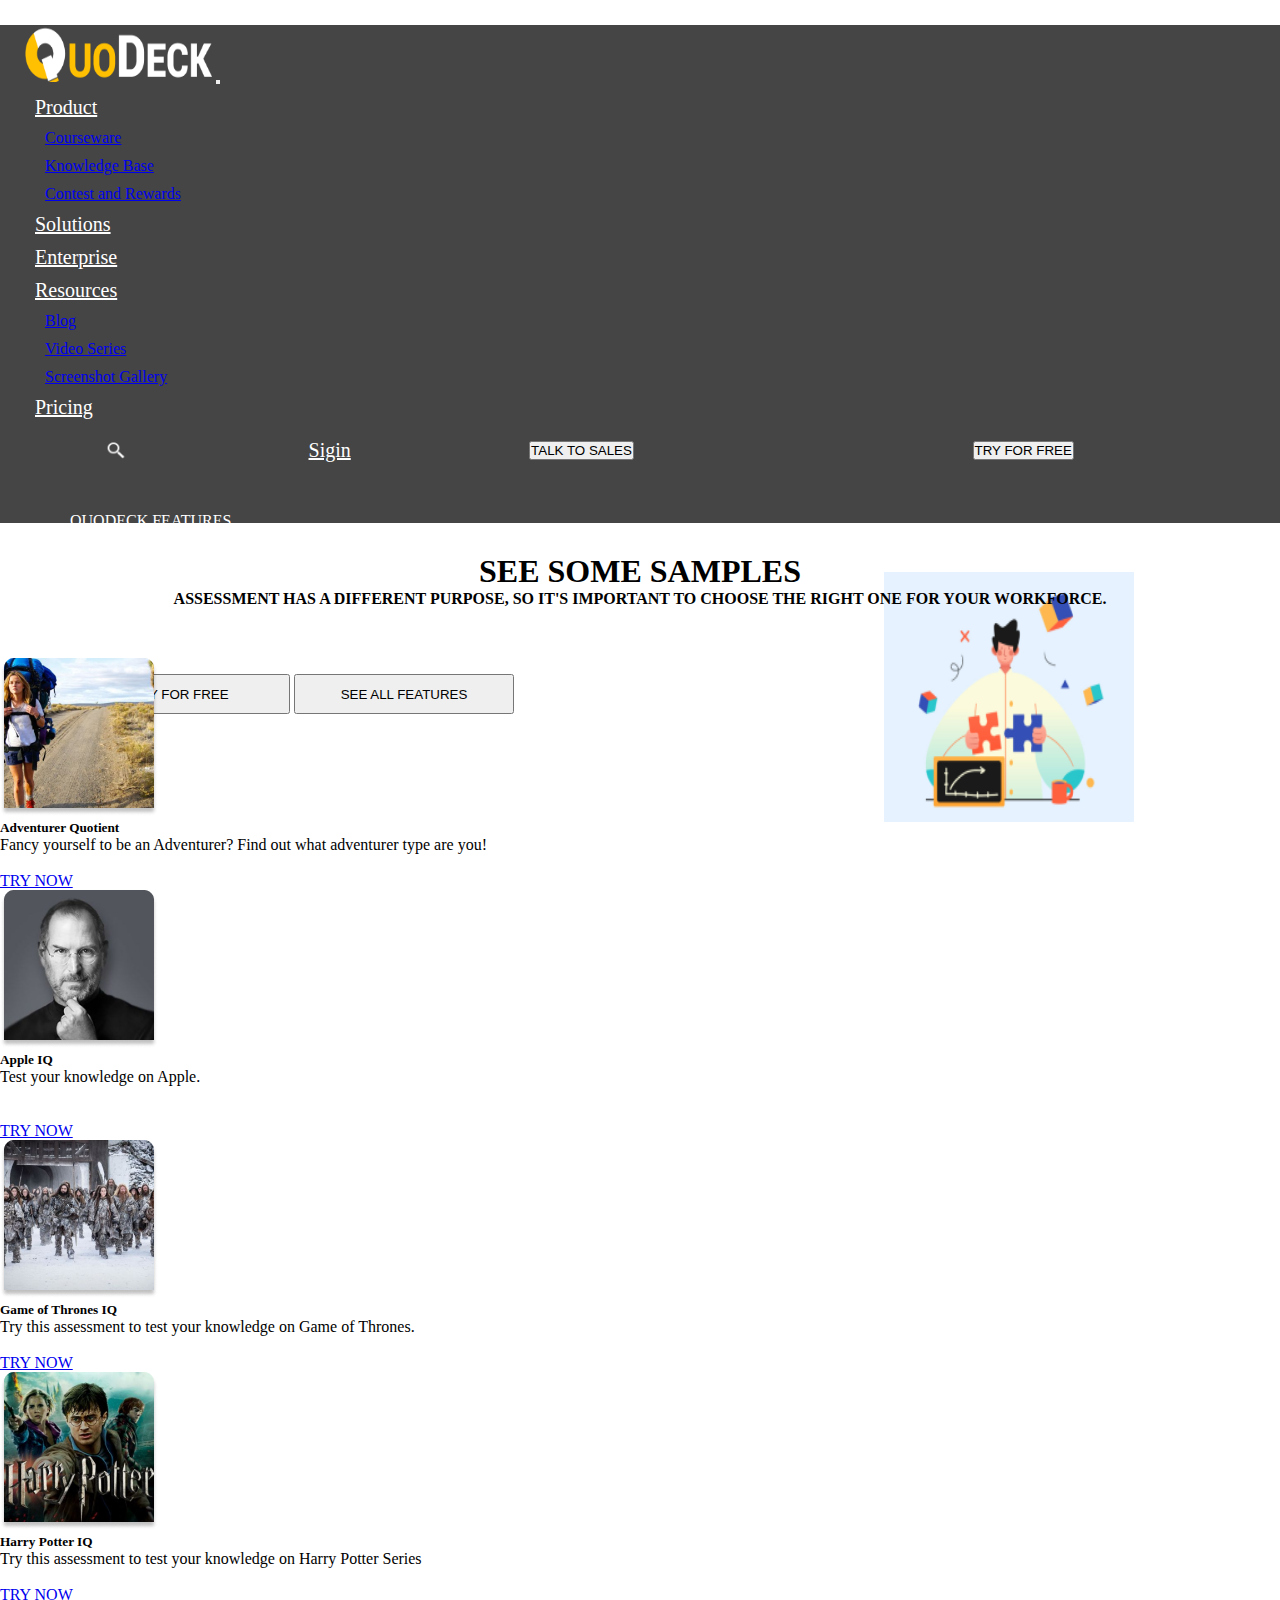
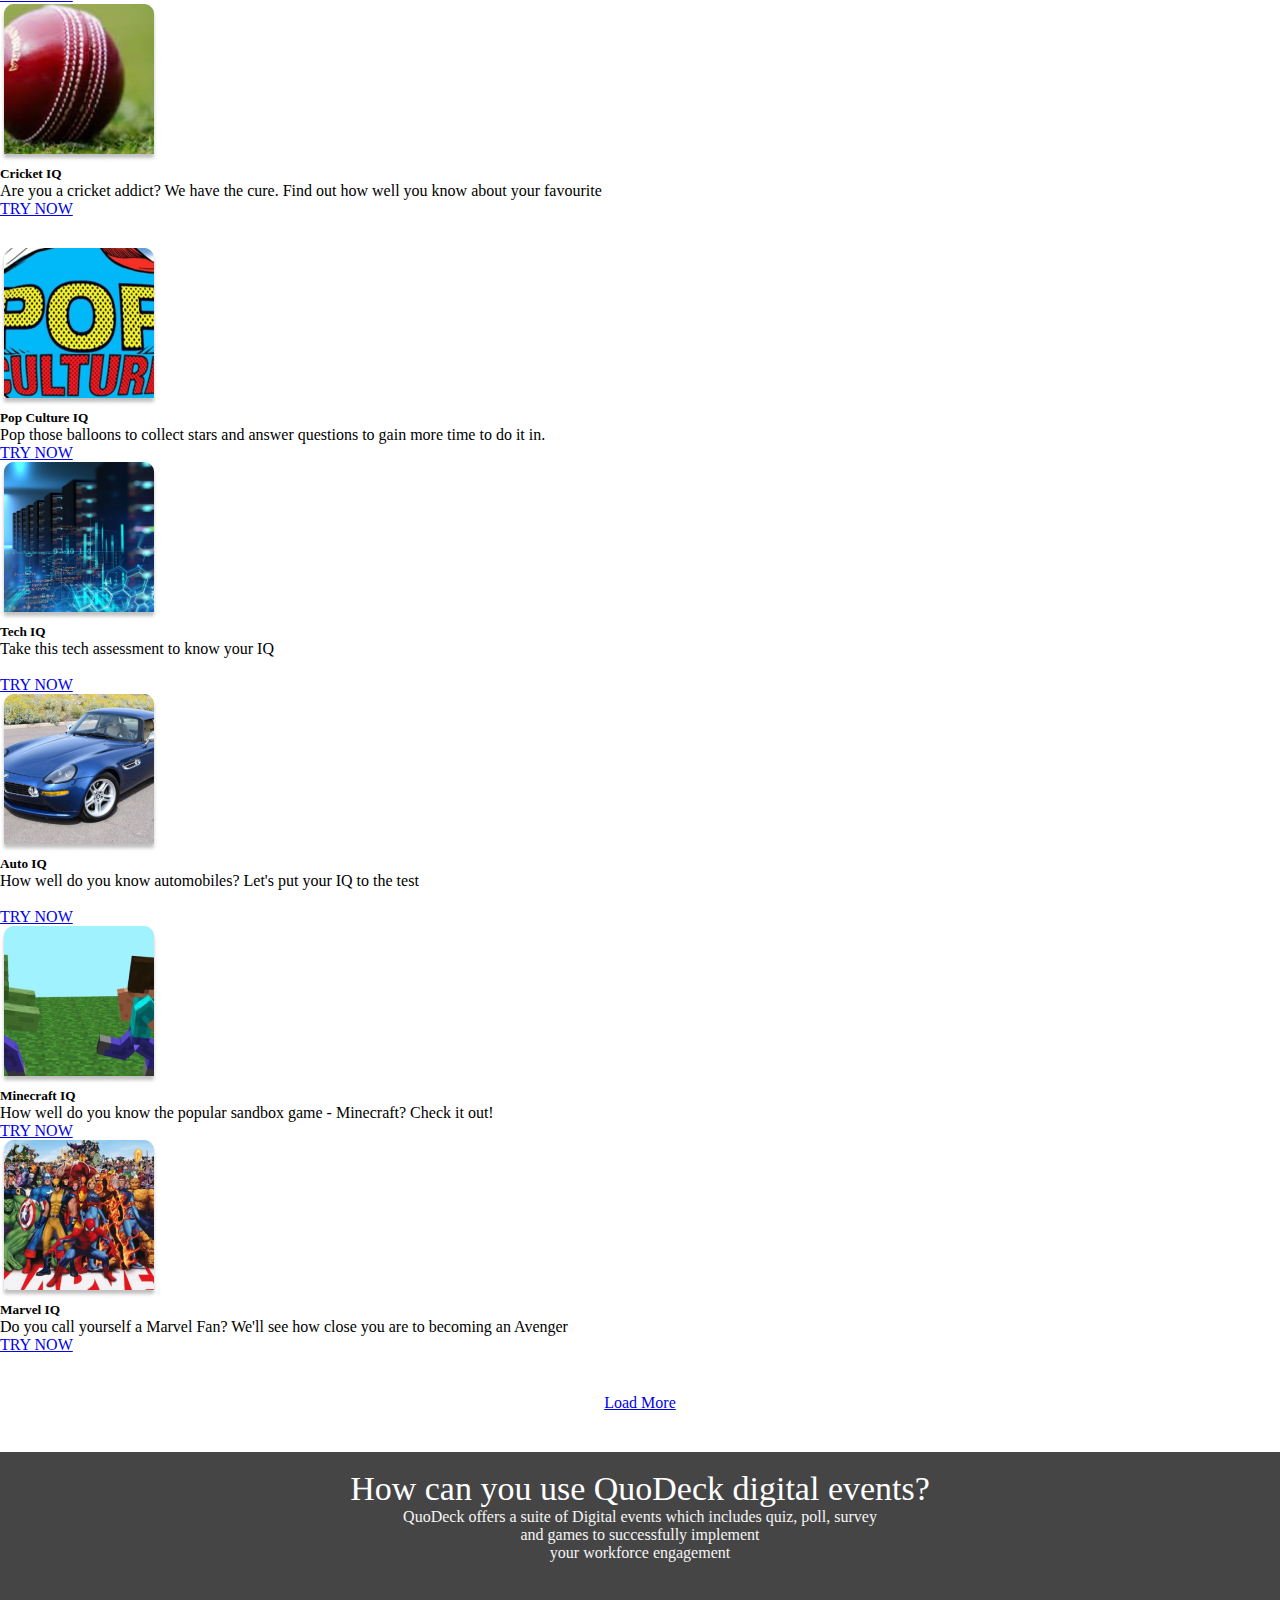
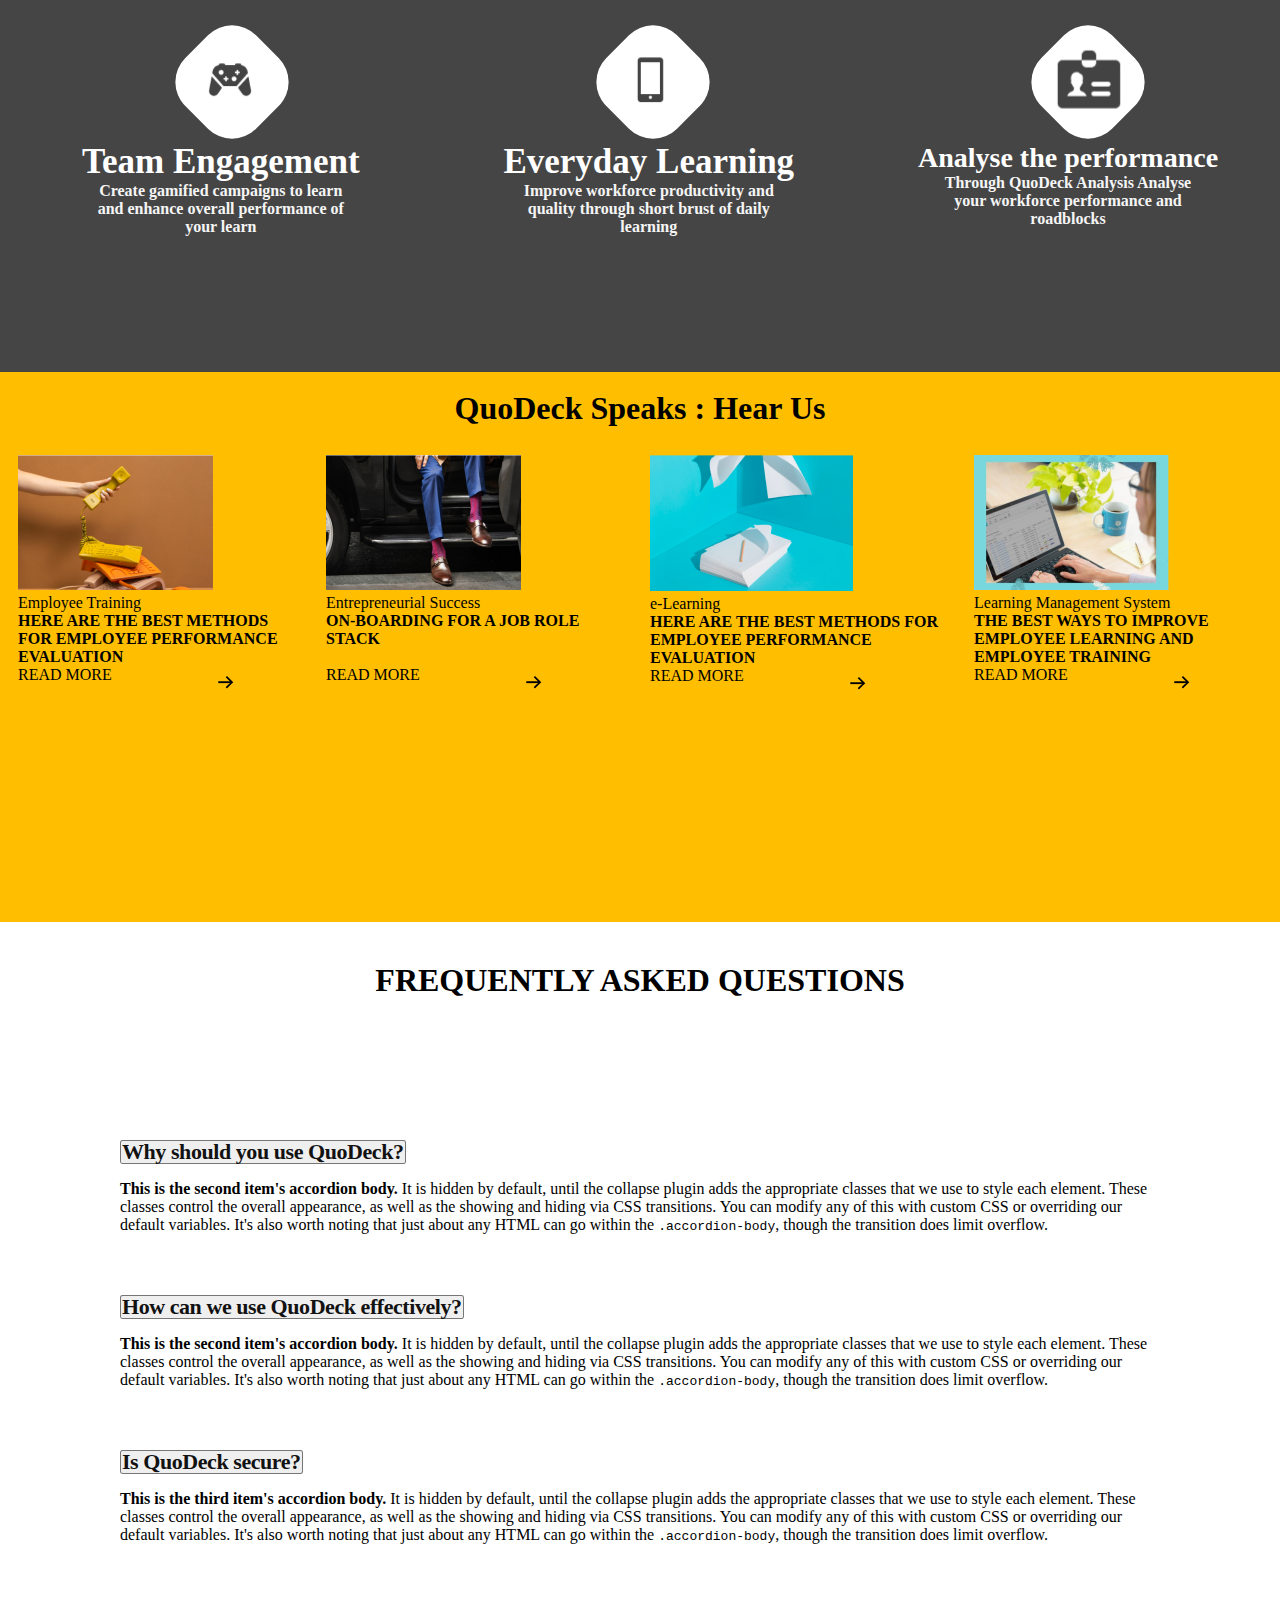
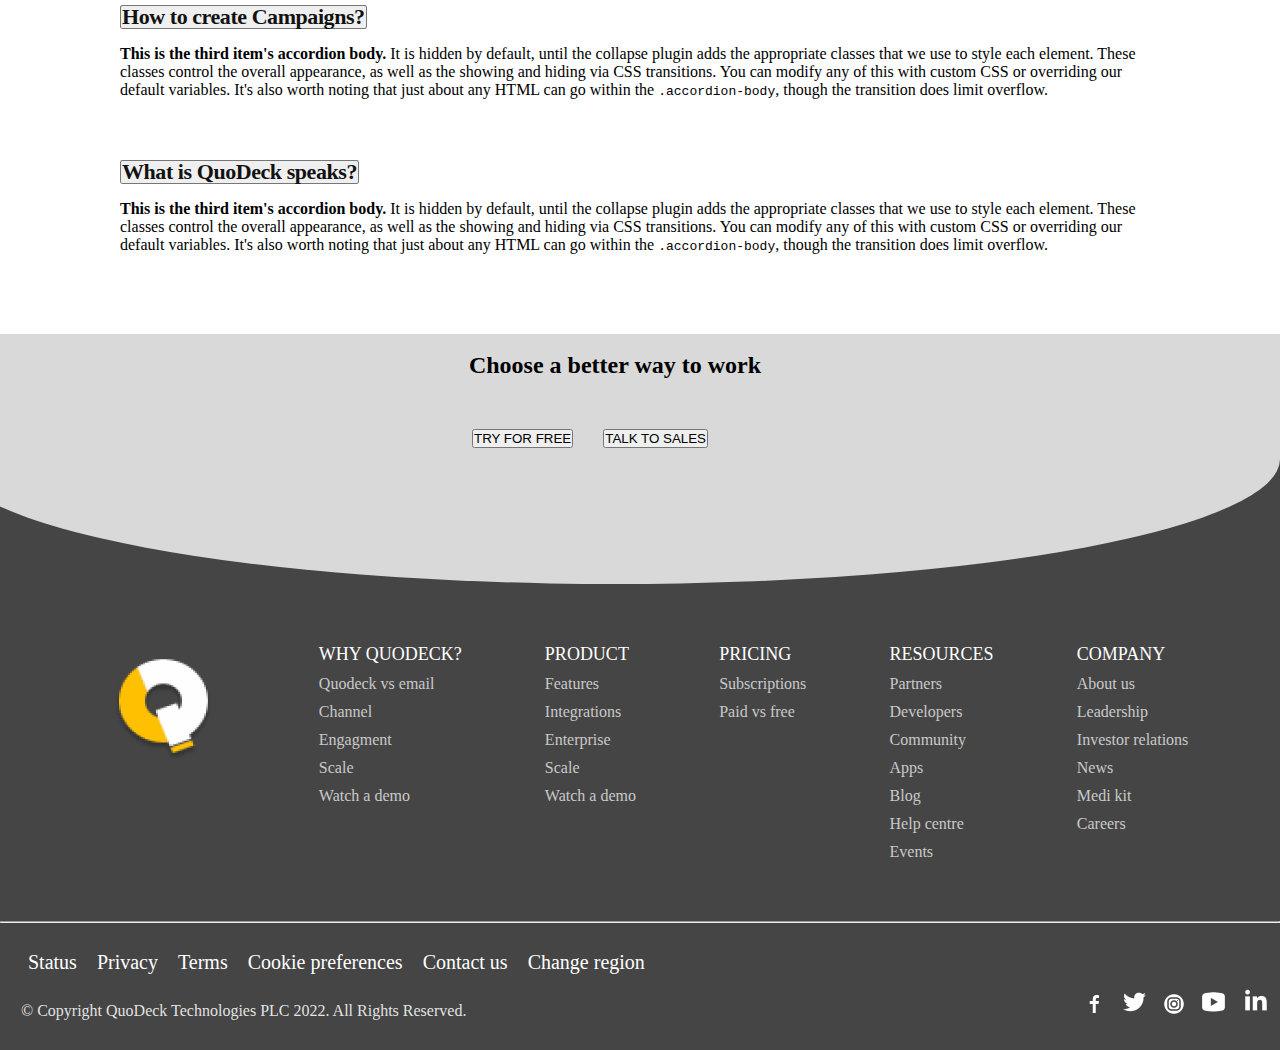
<file: Assessment_Feature.html>
<!DOCTYPE html>
<html lang="en">
  <head>
    <meta charset="UTF-8" />
    <meta http-equiv="X-UA-Compatible" content="IE=edge" />
    <meta name="viewport" content="width= , initial-scale=1.0" />
    <link
      href="https://cdn.jsdelivr.net/npm/bootstrap@5.2.0/dist/css/bootstrap.min.css"
      rel="stylesheet"
      integrity="sha384-gH2yIJqKdNHPEq0n4Mqa/HGKIhSkIHeL5AyhkYV8i59U5AR6csBvApHHNl/vI1Bx"
      crossorigin="anonymous"
    />
    <script
      src="https://cdn.jsdelivr.net/npm/bootstrap@5.2.0/dist/js/bootstrap.bundle.min.js"
      integrity="sha384-A3rJD856KowSb7dwlZdYEkO39Gagi7vIsF0jrRAoQmDKKtQBHUuLZ9AsSv4jD4Xa"
      crossorigin="anonymous"
    ></script>
    <link rel="stylesheet" href="./Assessment.css" />
    <title>Document</title>
  </head>
  <body>
    <div style="height: 498px; background-color: #454545">
      <div style="margin: 25px">
        <nav class="navbar navbar-expand-lg">
          <div class="container-fluid">
            <a class="navbar-brand" href="#"
              ><img
                src="./image/quodeck-full-logo-inverted.png"
                style="height: 57px; width: 187px"
            /></a>
            <button
              class="navbar-toggler"
              type="button"
              data-bs-toggle="collapse"
              data-bs-target="#navbarSupportedContent"
              aria-controls="navbarSupportedContent"
              aria-expanded="false"
              aria-label="Toggle navigation"
            >
              <span class="navbar-toggler-icon"></span>
            </button>
            <div class="collapse navbar-collapse" id="navbarSupportedContent">
              <ul class="navbar-nav me-auto mb-2 mb-lg-0">
                <li class="nav-item dropdown">
                  <a
                    class="nav-link dropdown-toggle"
                    href="#"
                    role="button"
                    data-bs-toggle="dropdown"
                    aria-expanded="false"
                    style="size: 13px; color: #ffffff"
                  >
                    Product
                  </a>
                  <ul class="dropdown-menu">
                    <li><a class="dropdown-item" href="#">Courseware</a></li>
                    <li>
                      <a class="dropdown-item" href="#">Knowledge Base</a>
                    </li>
                    <li>
                      <a class="dropdown-item" href="#">Contest and Rewards</a>
                    </li>
                  </ul>
                </li>
                <li class="nav-item">
                  <a class="nav-link" href="#">Solutions</a>
                </li>
                <li class="nav-item">
                  <a class="nav-link" href="#">Enterprise</a>
                </li>
                <li class="nav-item dropdown">
                  <a
                    class="nav-link dropdown-toggle"
                    href="#"
                    role="button"
                    data-bs-toggle="dropdown"
                    aria-expanded="false"
                  >
                    Resources
                  </a>
                  <ul class="dropdown-menu">
                    <li><a class="dropdown-item" href="#">Blog</a></li>
                    <li>
                      <a class="dropdown-item" href="#">Video Series</a>
                    </li>
                    <li>
                      <a class="dropdown-item" href="#">Screenshot Gallery</a>
                    </li>
                  </ul>
                </li>
                <li class="nav-item">
                  <a class="nav-link" href="#">Pricing</a>
                </li>
              </ul>
              <form class="d-flex" role="search">
                <img src="./image/Icon.png" />
                <li class="nav-item" style="list-style: none">
                  <a class="nav-link" href="#">Sigin</a>
                </li>
                <button type="button" class="btn btn-outline-warning btn-sm">
                  TALK TO SALES</button
                >&nbsp;&nbsp;
                <button type="button" class="btn btn-warning btn-sm">
                  TRY FOR FREE
                </button>
              </form>
            </div>
          </div>
        </nav>
        <div
          style="
            display: flex;
            flex-direction: row;
            justify-content: space-between;
          "
        >
          <div style="color: #ffffff; margin-top: 40px; margin-left: 45px">
            <p style="size: 13px">QUODECK FEATURES</p>
            <h1 style="font-size: 56px">ASSESSMENTS</h1>
            <p
              style="
                font-family: 'Roboto';
                font-style: normal;
                font-weight: 700;
                font-size: 18px;
                line-height: 20px;
                letter-spacing: -0.02em;
                color: #ffffff;
              "
            >
              Assessment can help you determine whether your<br />
              workforce have the basic skills needed to succeed on<br />
              the job and helps you to identify areas in which they<br />
              need improvement.
            </p>
            <p>
              <button
                type="button"
                class="btn btn-warning"
                style="height: 40px; width: 220px"
              >
                TRY FOR FREE
              </button>
              <button
                type="button"
                class="btn btn-outline-warning"
                style="height: 40px; width: 220px"
              >
                SEE ALL FEATURES
              </button>
            </p>
          </div>
          <div
            style="
              display: flex;
              flex-direction: row;
              width: 221px;
              height: 171px;
              margin-top: 100px;
              margin-right: 150px;
            "
            class="nav-side-img"
          >
            <img
              src="./image/process-case1 3.png"
              style="height: 250px; width: 250px"
            />
          </div>
        </div>
      </div>
    </div>

    <div style="margin-top: 30px">
      <div style="text-align: center; font-family: Oswald Regular">
        <h1>SEE SOME SAMPLES</h1>
        <p style="text-transform: uppercase">
          <b>
            assessment has a different purpose, so it's important to choose the
            right one for your workforce.
          </b>
        </p>
      </div>
      <div style="margin-top: 50px">
        <div class="row">
          <div class="col-md-2 offset-md-1">
            <div class="card">
              <img
                src="./image/TemplateImage.png"
                class="card-img-top"
                alt="..."
              />
              <div class="card-body">
                <h5 class="card-title">Adventurer Quotient</h5>
                <p class="card-text">
                  Fancy yourself to be an Adventurer? Find out what adventurer
                  type are you!
                </p>
                <br />
                <a href="#" class="btn btn-warning">TRY NOW</a>
              </div>
            </div>
          </div>
          <div class="col-md-2">
            <div class="card">
              <img
                src="./image/TemplateImage (1).png"
                class="card-img-top"
                alt="..."
              />
              <div class="card-body">
                <h5 class="card-title">Apple IQ</h5>
                <p class="card-text">Test your knowledge on Apple.</p>
                <br /><br />
                <a href="#" class="btn btn-warning">TRY NOW</a>
              </div>
            </div>
          </div>
          <div class="col-md-2">
            <div class="card">
              <img
                src="./image/TemplateImage (2).png"
                class="card-img-top"
                alt="..."
              />
              <div class="card-body">
                <h5 class="card-title">Game of Thrones IQ</h5>
                <p class="card-text">
                  Try this assessment to test your knowledge on Game of Thrones.
                </p>
                <br />
                <a href="#" class="btn btn-warning">TRY NOW</a>
              </div>
            </div>
          </div>
          <div class="col-md-2">
            <div class="card">
              <img
                src="./image/TemplateImage (3).png"
                class="card-img-top"
                alt="..."
              />
              <div class="card-body">
                <h5 class="card-title">Harry Potter IQ</h5>
                <p class="card-text">
                  Try this assessment to test your knowledge on Harry Potter
                  Series
                </p>
                <br />
                <a href="#" class="btn btn-warning">TRY NOW</a>
              </div>
            </div>
          </div>
          <div class="col-md-2">
            <div class="card">
              <img
                src="./image/TemplateImage (4).png"
                class="card-img-top"
                alt="..."
              />
              <div class="card-body">
                <h5 class="card-title">Cricket IQ</h5>
                <p class="card-text">
                  Are you a cricket addict? We have the cure. Find out how well
                  you know about your favourite
                </p>
                <a href="#" class="btn btn-warning">TRY NOW</a>
              </div>
            </div>
          </div>
        </div>
        <div class="row" style="margin-top: 30px">
          <div class="col-md-2 offset-md-1">
            <div class="card">
              <img
                src="./image/TemplateImage (5).png"
                class="card-img-top"
                alt="..."
              />
              <div class="card-body">
                <h5 class="card-title">Pop Culture IQ</h5>
                <p class="card-text">
                  Pop those balloons to collect stars and answer questions to
                  gain more time to do it in.
                </p>
                <a href="#" class="btn btn-warning">TRY NOW</a>
              </div>
            </div>
          </div>
          <div class="col-md-2">
            <div class="card">
              <img
                src="./image/TemplateImage (6).png"
                class="card-img-top"
                alt="..."
              />
              <div class="card-body">
                <h5 class="card-title">Tech IQ</h5>
                <p class="card-text">
                  Take this tech assessment to know your IQ
                </p>
                <br />
                <a href="#" class="btn btn-warning">TRY NOW</a>
              </div>
            </div>
          </div>
          <div class="col-md-2">
            <div class="card">
              <img
                src="./image/TemplateImage (7).png"
                class="card-img-top"
                alt="..."
              />
              <div class="card-body">
                <h5 class="card-title">Auto IQ</h5>
                <p class="card-text">
                  How well do you know automobiles? Let's put your IQ to the
                  test
                </p>
                <br />
                <a href="#" class="btn btn-warning">TRY NOW</a>
              </div>
            </div>
          </div>
          <div class="col-md-2">
            <div class="card">
              <img
                src="./image/TemplateImage (8).png"
                class="card-img-top"
                alt="..."
              />
              <div class="card-body">
                <h5 class="card-title">Minecraft IQ</h5>
                <p class="card-text">
                  How well do you know the popular sandbox game - Minecraft?
                  Check it out!
                </p>
                <a href="#" class="btn btn-warning">TRY NOW</a>
              </div>
            </div>
          </div>
          <div class="col-md-2">
            <div class="card">
              <img
                src="./image/TemplateImage (9).png"
                class="card-img-top"
                alt="..."
              />
              <div class="card-body">
                <h5 class="card-title">Marvel IQ</h5>
                <p class="card-text">
                  Do you call yourself a Marvel Fan? We'll see how close you are
                  to becoming an Avenger
                </p>
                <a href="#" class="btn btn-warning">TRY NOW</a>
              </div>
            </div>
          </div>
        </div>
        <div style="text-align: center; margin-top: 40px">
          <a href="#" class="btn btn-warning">Load More</a>
        </div>
      </div>
    </div>

    <div style="margin-top: 40px; background-color: #454545; height: 520px">
      <br />
      <div>
        <p
          style="
            color: #ffffff;
            text-align: center;
            font-size: 34px;
            font-family: 'Oswald Regular';
          "
        >
          How can you use QuoDeck digital events?​
        </p>
        <p style="text-align: center; font-size: 16px; color: whitesmoke">
          QuoDeck offers a suite of Digital events which includes quiz, poll,
          survey<br />
          and games to successfully implement<br />
          your workforce engagement
        </p>
      </div>
      <div style="justify-content: space-around; display: flex">
        <div>
          <a href="">
            <div class="examplediv">
              <p class="exampletext">
                <img src="./image/Nintendo Switch Pro Controller.png" />
              </p>
            </div>
          </a>
          <div class="icon-style" style="margin-left: 20px">
            <h1>Team Engagement</h1>
            <p>
              <b
                >Create gamified campaigns to learn<br />and enhance overall
                performance of <br />your learn</b
              >
            </p>
          </div>
        </div>
        <div>
          <a href="">
            <div class="examplediv">
              <p class="exampletext">
                <img src="./image/iPhone.png" />
              </p>
            </div>
          </a>
          <div class="icon-style" style="margin-left: 20px">
            <h1>Everyday Learning</h1>
            <p>
              <b
                >Improve workforce productivity and<br />quality through short
                brust of daily <br />learning</b
              >
            </p>
          </div>
        </div>
        <div>
          <a href="">
            <div class="examplediv">
              <p class="exampletext">
                <img
                  src="./image/Identification Documents.png"
                  style="margin-top: 12px; margin-left: 9px"
                />
              </p>
            </div>
          </a>
          <div class="icon-style">
            <h1 style="font-size: 28px">Analyse the performance</h1>
            <p>
              <b
                >Through QuoDeck Analysis Analyse<br />your workforce
                performance and <br />roadblocks</b
              >
            </p>
          </div>
        </div>
      </div>
    </div>

    <div style="height: 550px; background-color: #ffbf00">
      <br />
      <h1 style="text-align: center">QuoDeck Speaks : Hear Us</h1>
      <br />
      <div
        class="row cardrow"
        style="display: flex; justify-content: space-around"
      >
        <div class="card" style="width: 17rem; height: 370px">
          <img
            src="./image/img-promo-1@2x 1.png"
            class="card-img-top"
            alt="..."
            style="margin-top: 10px"
          />
          <div class="card-body">
            <p class="card-title">Employee Training</p>
            <p class="card-text">
              <b
                >HERE ARE THE BEST METHODS FOR EMPLOYEE PERFORMANCE
                EVALUATION</b
              >
            </p>
            <div style="display: flex">
              <a href="#">READ MORE </a>
              <img src="./image/Vector.png" />
            </div>
          </div>
        </div>
        <div class="card" style="width: 18rem">
          <img
            src="./image/img-promo-2@2x 1.png"
            class="card-img-top"
            alt="..."
          />
          <div class="card-body">
            <p class="card-title">Entrepreneurial Success</p>
            <p class="card-text">
              <b>ON-BOARDING FOR A JOB ROLE STACK</b>
            </p>
            <br />
            <div style="display: flex">
              <a href="#">READ MORE </a>
              <img src="./image/Vector.png" />
            </div>
          </div>
        </div>
        <div class="card" style="width: 18rem">
          <img
            src="./image/img-promo-3@2x 1.png"
            class="card-img-top"
            alt="..."
          />
          <div class="card-body">
            <p class="card-title">e-Learning</p>
            <p class="card-text">
              <b
                >HERE ARE THE BEST METHODS FOR EMPLOYEE PERFORMANCE
                EVALUATION</b
              >
            </p>
            <div style="display: flex">
              <a href="#">READ MORE </a>
              <img src="./image/Vector.png" />
            </div>
          </div>
        </div>
        <div class="card" style="width: 18rem">
          <img
            src="./image/img-promo-4@2x 1.png"
            class="card-img-top"
            alt="..."
          />
          <div class="card-body">
            <p class="card-title">Learning Management System</p>
            <p class="card-text">
              <b
                >THE BEST WAYS TO IMPROVE EMPLOYEE LEARNING AND EMPLOYEE
                TRAINING</b
              >
            </p>
            <div style="display: flex">
              <a href="#">READ MORE </a>
              <img src="./image/Vector.png" />
            </div>
          </div>
        </div>
      </div>
    </div>

    <div style="margin: 40px">
      <h1 style="margin-top: 40px; text-align: center">
        FREQUENTLY ASKED QUESTIONS
      </h1>
      <div class="accordion" id="accordionExample">
        <div class="accordion-item">
          <h2 class="accordion-header" id="headingOne">
            <button
              class="accordion-button"
              type="button"
              data-bs-toggle="collapse"
              data-bs-target="#collapseOne"
              aria-expanded="true"
              aria-controls="collapseOne"
            >
              Why should you use QuoDeck?
            </button>
          </h2>
          <div
            id="collapseOne"
            class="accordion-collapse collapse show"
            aria-labelledby="headingOne"
            data-bs-parent="#accordionExample"
          >
            <div class="accordion-body">
              <strong>This is the second item's accordion body.</strong> It is
              hidden by default, until the collapse plugin adds the appropriate
              classes that we use to style each element. These classes control
              the overall appearance, as well as the showing and hiding via CSS
              transitions. You can modify any of this with custom CSS or
              overriding our default variables. It's also worth noting that just
              about any HTML can go within the <code>.accordion-body</code>,
              though the transition does limit overflow.
            </div>
          </div>
        </div>
        <div class="accordion-item">
          <h2 class="accordion-header" id="headingTwo">
            <button
              class="accordion-button collapsed"
              type="button"
              data-bs-toggle="collapse"
              data-bs-target="#collapseTwo"
              aria-expanded="false"
              aria-controls="collapseTwo"
            >
              How can we use QuoDeck effectively?
            </button>
          </h2>
          <div
            id="collapseTwo"
            class="accordion-collapse collapse"
            aria-labelledby="headingTwo"
            data-bs-parent="#accordionExample"
          >
            <div class="accordion-body">
              <strong>This is the second item's accordion body.</strong> It is
              hidden by default, until the collapse plugin adds the appropriate
              classes that we use to style each element. These classes control
              the overall appearance, as well as the showing and hiding via CSS
              transitions. You can modify any of this with custom CSS or
              overriding our default variables. It's also worth noting that just
              about any HTML can go within the <code>.accordion-body</code>,
              though the transition does limit overflow.
            </div>
          </div>
        </div>
        <div class="accordion-item">
          <h2 class="accordion-header" id="headingThree">
            <button
              class="accordion-button collapsed"
              type="button"
              data-bs-toggle="collapse"
              data-bs-target="#collapseThree"
              aria-expanded="false"
              aria-controls="collapseThree"
            >
              Is QuoDeck secure?
            </button>
          </h2>
          <div
            id="collapseThree"
            class="accordion-collapse collapse"
            aria-labelledby="headingThree"
            data-bs-parent="#accordionExample"
          >
            <div class="accordion-body">
              <strong>This is the third item's accordion body.</strong> It is
              hidden by default, until the collapse plugin adds the appropriate
              classes that we use to style each element. These classes control
              the overall appearance, as well as the showing and hiding via CSS
              transitions. You can modify any of this with custom CSS or
              overriding our default variables. It's also worth noting that just
              about any HTML can go within the <code>.accordion-body</code>,
              though the transition does limit overflow.
            </div>
          </div>
        </div>
        <div class="accordion-item">
          <h2 class="accordion-header" id="headingFour">
            <button
              class="accordion-button collapsed"
              type="button"
              data-bs-toggle="collapse"
              data-bs-target="#collapseFour"
              aria-expanded="false"
              aria-controls="collapseFour"
            >
              How to create Campaigns?
            </button>
          </h2>
          <div
            id="collapseThree"
            class="accordion-collapse collapse"
            aria-labelledby="headingThree"
            data-bs-parent="#accordionExample"
          >
            <div class="accordion-body">
              <strong>This is the third item's accordion body.</strong> It is
              hidden by default, until the collapse plugin adds the appropriate
              classes that we use to style each element. These classes control
              the overall appearance, as well as the showing and hiding via CSS
              transitions. You can modify any of this with custom CSS or
              overriding our default variables. It's also worth noting that just
              about any HTML can go within the <code>.accordion-body</code>,
              though the transition does limit overflow.
            </div>
          </div>
        </div>
        <div class="accordion-item">
          <h2 class="accordion-header" id="headingFive">
            <button
              class="accordion-button collapsed"
              type="button"
              data-bs-toggle="collapse"
              data-bs-target="#collapseFive"
              aria-expanded="false"
              aria-controls="collapseFive"
            >
              What is QuoDeck speaks?
            </button>
          </h2>
          <div
            id="collapseThree"
            class="accordion-collapse collapse"
            aria-labelledby="headingThree"
            data-bs-parent="#accordionExample"
          >
            <div class="accordion-body">
              <strong>This is the third item's accordion body.</strong> It is
              hidden by default, until the collapse plugin adds the appropriate
              classes that we use to style each element. These classes control
              the overall appearance, as well as the showing and hiding via CSS
              transitions. You can modify any of this with custom CSS or
              overriding our default variables. It's also worth noting that just
              about any HTML can go within the <code>.accordion-body</code>,
              though the transition does limit overflow.
            </div>
          </div>
        </div>
      </div>
    </div>

    <div class="rectangle">
      <div class="oval">
        <br />
        <h2 style="text-align: center">Choose a better way to work</h2>
        <div
          class="btnstyle"
          style="
            font-family: roboto;
            display: flex;
            justify-content: center;
            margin-top: 50px;
          "
        >
          <button
            type="button"
            class="btn btn-warning"
            style="margin-left: -50px"
          >
            TRY FOR FREE
          </button>
          <button
            type="button"
            class="btn btn-outline-warning"
            style="color: black; margin-left: 30px"
          >
            TALK TO SALES
          </button>
        </div>
      </div>
      <div style="margin: 50px; display: flex; justify-content: space-around">
        <div>
          <img src="./image/ShortLogoIcon.png" />
        </div>
        <div>
          <ul>
            <li class="list-header">WHY QUODECK?</li>
            <li>Quodeck vs email</li>
            <li>Channel</li>
            <li>Engagment</li>
            <li>Scale</li>
            <li>Watch a demo</li>
          </ul>
        </div>
        <div>
          <ul>
            <li class="list-header">PRODUCT</li>
            <li>Features</li>
            <li>Integrations</li>
            <li>Enterprise</li>
            <li>Scale</li>
            <li>Watch a demo</li>
          </ul>
        </div>
        <div>
          <ul>
            <li class="list-header">PRICING</li>
            <li>Subscriptions</li>
            <li>Paid vs free</li>
          </ul>
        </div>
        <div>
          <ul>
            <li class="list-header">RESOURCES</li>
            <li>Partners</li>
            <li>Developers</li>
            <li>Community</li>
            <li>Apps</li>
            <li>Blog</li>
            <li>Help centre</li>
            <li>Events</li>
          </ul>
        </div>
        <div>
          <ul>
            <li class="list-header">COMPANY</li>
            <li>About us</li>
            <li>Leadership</li>
            <li>Investor relations</li>
            <li>News</li>
            <li>Medi kit</li>
            <li>Careers</li>
          </ul>
        </div>
      </div>
      <hr style="color: white" />
      <div style="display: flex; flex: row; margin: 18px; font-family: roboto">
        <li class="footer-content">Status</li>
        <li class="footer-content">Privacy</li>
        <li class="footer-content">Terms</li>
        <li class="footer-content">Cookie preferences</li>
        <li class="footer-content">Contact us</li>
        <li class="footer-content">Change region</li>
      </div>
      <div
        style="
          display: flex;
          justify-content: space-between;
          padding-bottom: 30px;
        "
      >
        <div style="color: rgba(245, 245, 245, 0.915); margin-left: 21px">
          © Copyright QuoDeck Technologies PLC 2022. All Rights Reserved.
        </div>
        <div>
          <img src="./image/Facebook F.png" class="logo-style" />
          <img src="./image/Twitter.png" class="logo-style" />
          <img src="./image/Instagram Circle.png" class="logo-style" />
          <img src="./image/YouTube.png" class="logo-style" />
          <img src="./image/LinkedIn 2.png" class="logo-style" />
        </div>
      </div>
    </div>
  </body>
</html>
</file>
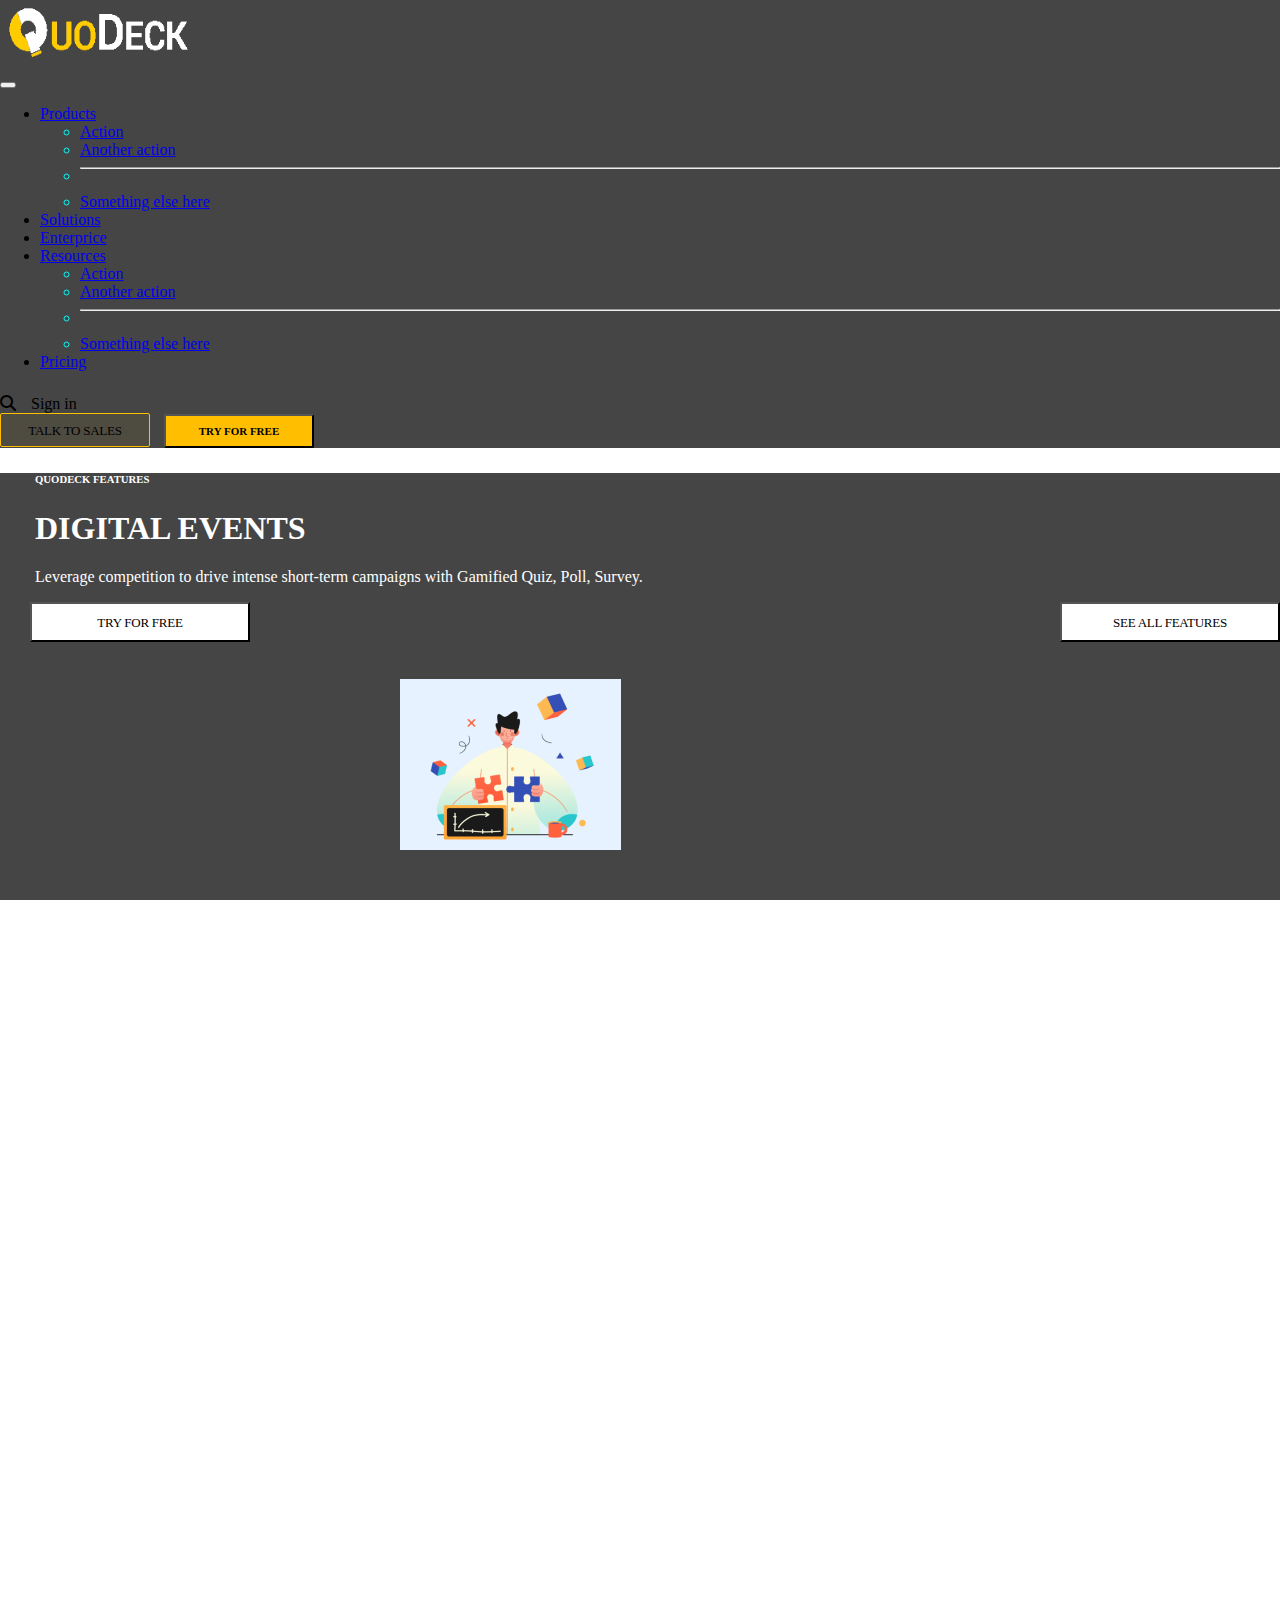
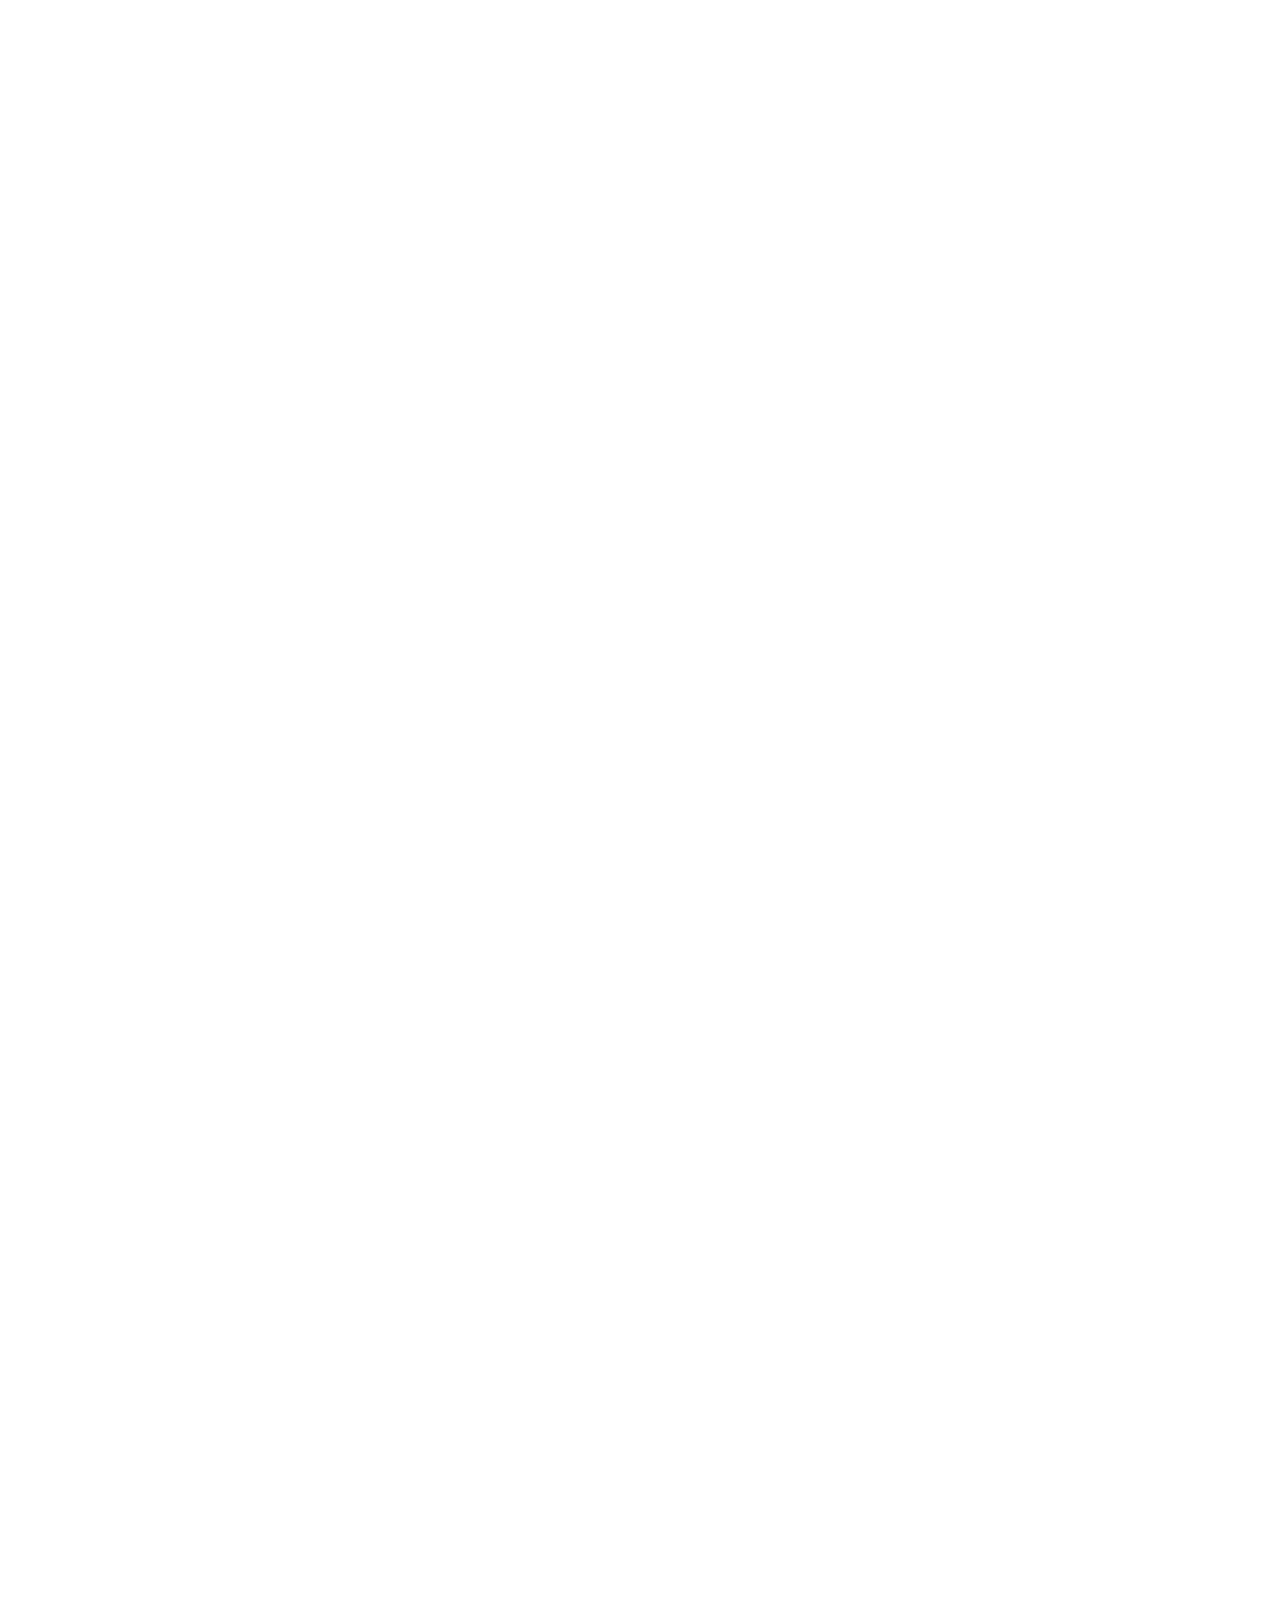
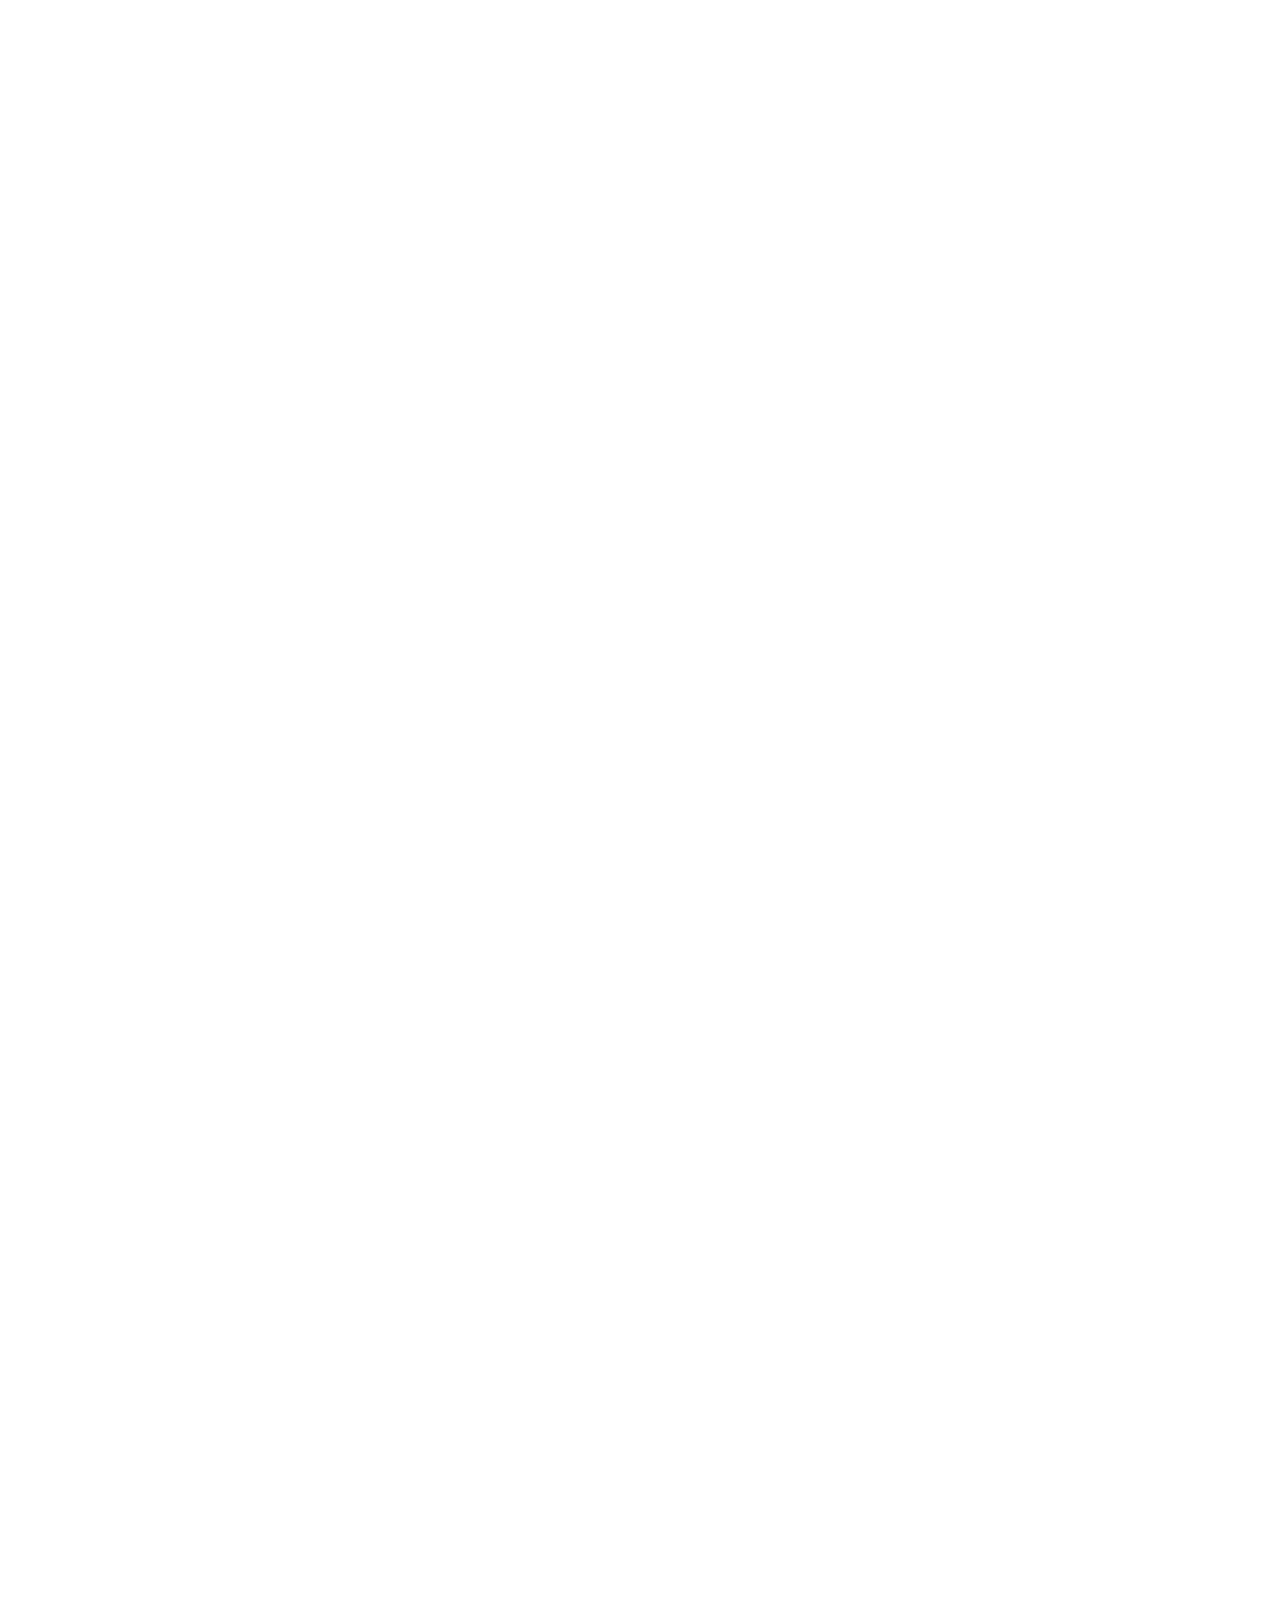
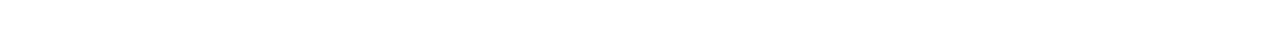
<file: featureevent.html>
<!DOCTYPE html>
<html lang="en">
  <head>
    <meta charset="UTF-8" />
    <meta http-equiv="X-UA-Compatible" content="IE=edge" />
    <meta name="viewport" content="width=device-width, initial-scale=1.0" />
    <title>Document</title>
    <link
      rel="stylesheet"
      href="https://cdnjs.cloudflare.com/ajax/libs/font-awesome/6.1.2/css/all.min.css"
    />
    <link rel="stylesheet" href="./css/featureevent.css" />
    <link
      href="https://cdn.jsdelivr.net/npm/bootstrap@5.0.2/dist/css/bootstrap.min.css"
      rel="stylesheet"
      integrity="sha384-EVSTQN3/azprG1Anm3QDgpJLIm9Nao0Yz1ztcQTwFspd3yD65VohhpuuCOmLASjC"
      crossorigin="anonymous"
    />
  </head>
  <body>
    <div>
      <div>
        <header>
          <nav class="navbar navbar-expand-lg navbar-light nav">
            <div class="container-fluid">
              <div class="logo-div">
                <img src="./image/logo-inverted (1).png" alt="">
            </div>
              <button
                class="navbar-toggler"
                type="button"
                data-bs-toggle="collapse"
                data-bs-target="#navbarSupportedContent"
                aria-controls="navbarSupportedContent"
                aria-expanded="false"
                aria-label="Toggle navigation"
              >
                <span class="navbar-toggler-icon"></span>
              </button>
              <div class="collapse navbar-collapse" id="navbarSupportedContent">
                <ul class="navbar-nav me-auto mb-2 mb-lg-0">
                  <li class="nav-item dropdown">
                    <a
                      class="nav-link dropdown-toggle text-white"
                      href="#"
                      id="anvbarDropdown"
                      role="button"
                      data-bs-toggle="dropdown"
                      aria-expanded="false"
                    >
                      Products
                    </a>
                    <ul
                      class="dropdown-menu"
                      aria-labelledby="navbarDropdown"
                      style="color: aqua"
                    >
                      <li><a class="dropdown-item" href="#">Action</a></li>
                      <li>
                        <a class="dropdown-item" href="#">Another action</a>
                      </li>
                      <li><hr class="dropdown-divider" /></li>
                      <li>
                        <a class="dropdown-item" href="#"
                          >Something else here</a
                        >
                      </li>
                    </ul>
                  </li>
                  <li class="nav-item">
                    <a class="nav-link text-white" href="#">Solutions</a>
                  </li>
                  <li class="nav-item">
                    <a class="nav-link text-white" href="#">Enterprice</a>
                  </li>
                  <li class="nav-item dropdown">
                    <a
                      class="nav-link dropdown-toggle text-white"
                      href="#"
                      id="anvbarDropdown"
                      role="button"
                      data-bs-toggle="dropdown"
                      aria-expanded="false"
                    >
                      Resources
                    </a>
                    <ul
                      class="dropdown-menu"
                      aria-labelledby="navbarDropdown"
                      style="color: aqua"
                    >
                      <li><a class="dropdown-item" href="#">Action</a></li>
                      <li>
                        <a class="dropdown-item" href="#">Another action</a>
                      </li>
                      <li><hr class="dropdown-divider" /></li>
                      <li>
                        <a class="dropdown-item" href="#"
                          >Something else here</a
                        >
                      </li>
                    </ul>
                  </li>
                  <li class="nav-item">
                    <a class="nav-link text-white" href="#">Pricing</a>
                  </li>
                </ul>
                <div class="d-flex head-div">
                  <a class="text-white sign-text"
                    ><i
                      class="fa-solid fa-magnifying-glass icon-search text-white"
                    ></i
                    >Sign in</a
                  >
                <div class="head-button"> 
                  <button class="btn btn-outline-warning btnt1">
                    Talk To Sales
                  </button>
                  <button class="btn bg-warning text-black-50 btnt fw-bold" type="submit">
                    Try For Free
                  </button>
                </div>
                  
                </div>
              </div>
            </div>
          </nav>
        </header>
        <div class="header-down">
          <div class="row">
            <div class="col-sm-12 col-md-4 col-lg-4 col-12">
              <h6 class="head1 pt-3">QUODECK FEATURES</h6>
              <h1 class="head1">DIGITAL EVENTS</h1>
              <p class="head1">
                Leverage competition to drive intense short-term campaigns with
                Gamified Quiz, Poll, Survey.
              </p>
              <div class="btn-div">
                <button class="btn1 bg-warning">TRY FOR FREE</button>
                <button class=" btn1 btn2">SEE ALL FEATURES</button>
              </div>
            </div>
            <div class="col-sm-12 col-md-4 col-lg-4 col-12 div1">
              <img src="./image/process-case1 3.jpg" alt="" />
            </div>
          </div>
        </div>
      </div>
      <div class="py-5 div4">
          <div class="text-center">
              <h1 class="py-3">CREATE AND SHARE</h1>
          </div>
          <div class="div3 pt-4">
                <div class="bg-white p-4 shadow">
                    <img src="./image/MicrosoftTeams-image (12).jpg" alt="">
                    <h6 class="pt-2">Pick a Event</h6>
                    <p class="pt-2">Pick an event template from our vast and  extensive<br>library. No coding or design experience needed.

                    </p>
                </div>
                <div class="bg-white p-4 shadow">
                    <img src="./image/MicrosoftTeams-image (11).jpg" alt="">
                    <h6 class="pt-2">Add your questions</h6>
                    <p class="pt-2">Add in some multiple choice or picture-based<br>questions to the game through our simple form<br>-based interface.

                    </p>
                </div>
                <div class="bg-white p-4 shadow">
                    <img src="./image/MicrosoftTeams-image (13) 1.jpg" alt="">
                    <h6 class="pt-2">Share your Event</h6>
                    <p class="pt-2">Add in some multiple choice or picture-based<br> questions to the game through our simple form<br>-based interface. 

                    </p>
                </div>
          </div>
      </div>
      <div>
          <div class="text-center py-4">
              <h1 class="pt-2">TRY SOME DIGITAL EVENTS</h1>
          </div>
          <div class=" div80 py-5">
              <div class="event-div shadow">
                  <img src="./image/TemplateImage.jpg" alt="" class="img20">
                  <h6 class="head3">BALLOON BURST</h6>
                  <p class="para1">Pop those balloons to<br>collect stars and answer<br>questions to gain more<br>time to do it in.</p>
                  <button class="btn3">TRY GAME</button>
              </div>
              <div class="event-div shadow">
                <img src="./image/TemplateImage.jpg" alt="">
                <h6 class="head3">BALLOON BURST</h6>
                <p class="para1">Pop those balloons to<br>collect stars and answer<br>questions to gain more<br>time to do it in.</p>
                <button class="btn3">TRY GAME</button>
            </div>
            <div class="event-div shadow">
                <img src="./image/TemplateImage.jpg" alt="">
                <h6 class="head3">BALLOON BURST</h6>
                <p class="para1">Pop those balloons to<br>collect stars and answer<br>questions to gain more<br>time to do it in.</p>
                <button class="btn3">TRY GAME</button>
            </div>
            <div class="event-div shadow">
                <img src="./image/TemplateImage.jpg" alt="">
                <h6 class="head3">BALLOON BURST</h6>
                <p class="para1">Pop those balloons to<br>collect stars and answer<br>questions to gain more<br>time to do it in.</p>
                <button class="btn3">TRY GAME</button>
            </div>
            <div class="event-div shadow">
                <img src="./image/TemplateImage.jpg" alt="">
                <h6 class="head3">BALLOON BURST</h6>
                <p class="para1">Pop those balloons to<br>collect stars and answer<br>questions to gain more<br>time to do it in.</p>
                <button class="btn3">TRY GAME</button>
            </div>
          </div >
          <div class="div80">
            <div class="event-div shadow">
                <img src="./image/TemplateImage.jpg" alt="">
                <h6 class="head3">BALLOON BURST</h6>
                <p class="para1">Pop those balloons to<br>collect stars and answer<br>questions to gain more<br>time to do it in.</p>
                <button class="btn3">TRY QUIZ</button>
            </div>
            <div class="event-div shadow">
              <img src="./image/TemplateImage.jpg" alt="">
              <h6 class="head3">BALLOON BURST</h6>
              <p class="para1">Pop those balloons to<br>collect stars and answer<br>questions to gain more<br>time to do it in.</p>
              <button class="btn3">TRY QUIZ</button>
          </div>
          <div class="event-div shadow">
              <img src="./image/TemplateImage.jpg" alt="">
              <h6 class="head3">BALLOON BURST</h6>
              <p class="para1">Pop those balloons to<br>collect stars and answer<br>questions to gain more<br>time to do it in.</p>
              <button class="btn3">TRY QUIZ</button>
          </div>
          <div class="event-div shadow">
              <img src="./image/TemplateImage.jpg" alt="">
              <h6 class="head3">BALLOON BURST</h6>
              <p class="para1">Pop those balloons to<br>collect stars and answer<br>questions to gain more<br>time to do it in.</p>
              <button class="btn3">TRY QUIZ</button>
          </div>
          <div class="event-div shadow">
              <img src="./image/TemplateImage.jpg" alt="">
              <h6 class="head3">BALLOON BURST</h6>
              <p class="para1">Pop those balloons to<br>collect stars and answer<br>questions to gain more<br>time to do it in.</p>
              <button class="btn3">TRY QUIZ</button>
          </div>
        </div>
        <div class="div80 py-5">
            <div class="event-div shadow">
                <img src="./image/TemplateImage.jpg" alt="">
                <h6 class="head3">BALLOON BURST</h6>
                <p class="para1">Pop those balloons to<br>collect stars and answer<br>questions to gain more<br>time to do it in.</p>
                <button class="btn3">TRY QUIZ</button>
            </div>
            <div class="event-div shadow">
              <img src="./image/TemplateImage.jpg" alt="">
              <h6 class="head3">BALLOON BURST</h6>
              <p class="para1">Pop those balloons to<br>collect stars and answer<br>questions to gain more<br>time to do it in.</p>
              <button class="btn3">TRY QUIZ</button>
          </div>
          <div class="event-div shadow"> 
              <img src="./image/TemplateImage.jpg" alt="">
              <h6 class="head3">BALLOON BURST</h6>
              <p class="para1">Pop those balloons to<br>collect stars and answer<br>questions to gain more<br>time to do it in.</p>
              <button class="btn3">TRY QUIZ</button>
          </div>
          <div class="event-div shadow">
              <img src="./image/TemplateImage.jpg" alt="">
              <h6 class="head3">BALLOON BURST</h6>
              <p class="para1">Pop those balloons to<br>collect stars and answer<br>questions to gain more<br>time to do it in.</p>
              <button class="btn3">TRY QUIZ</button>
          </div>
          <div class="event-div shadow">
              <img src="./image/TemplateImage.jpg" alt="">
              <h6 class="head3">BALLOON BURST</h6>
              <p class="para1">Pop those balloons to<br>collect stars and answer<br>questions to gain more<br>time to do it in.</p>
              <button class="btn3">TRY QUIZ</button>
          </div>
        </div>
        <div class="text-center text-danger py-4">
            <button class="btn4">Load More</button>
        </div>
      </div>
      <div class="div5 py-4 mt-5">
          <div class="text-center">
              <h1 class="text-white head10">How can you use QuoDeck digital events?​
            </h1>
              <p class="pb-5 text-white">QuoDeck offers a suite of Digital events which includes quiz, poll, survey<br>and games to successfully implement<br>
                your workforce engagement
               
               </p>
          </div>
          <div class="div80">
              <div class="text-center">
                <div class="div50">
                  <img src="./image/Nintendo Switch Pro Controller.jpg" alt="">
                </div>
                
                
                  
                
                <h3 class="text-white">Team Engagement</h3>
                <p class="text-white">Create gamified campaigns to learn<br>and enhance overall performance of your team</p>
              </div>
              <div  class="text-center">
                <div class="div51">
                    <img src="./image/iPhone.jpg" alt="">
                </div>
                
                <h3 class="text-white">Everyday Learning</h3>
                <p class="text-white">Improve workforce productivity and<br>quality through short burst of daily<br>learning</p>
              </div>
              <div  class="text-center">
                  <div class="div52">
                    <img src="./image/Identification Documents.jpg" alt="" class="p-3">
                  </div>
                
                <h3 class="text-white">Analyse the performance</h3>
                <p class="text-white">Through Quodeck Analysis analyse,<br>your workforce performance and<br>roadblocks</p>
              </div>
          </div>
      </div>
      <div class="div10 py-5">
        <div class="text-center">
          <h1 class="head4">QuoDeck speaks: Hear us</h1>
          
        </div>
        <div class=" div11 py-5">
          <div class="bg-white p-4 div500"> 
            <img src="./image/img-promo-1@2x 1.jpg" alt="">
            <p class="para9">Employee Training</p>
            <p class="para120">HERE ARE THE BEST<br>METHODS FOR<br>EMPLOYEE<br>PERFORMANCE<br>EVALUATION</p>
            <div>
              <p class="para70">READ NOW<img src="./image/Vector.png" alt="" class="img1"></p>
            </div>
          </div>
          <div class="bg-white p-4"> 
            <img src="./image/img-promo-2@2x 1.jpg" alt="">
            <p class="para92">Entrepreneurial Success</p>
            <p class="para121">ON-BOARDING FOR A<br>JOB ROLE STACK</p>
            <div>
              <p class="para10">READ NOW<img src="./image/Vector.png" alt="" class="img1"></p>
            </div>
          </div>
          <div class="bg-white p-4"> 
            <img src="./image/img-promo-3@2x 1.jpg" alt="">
            <p class="para99">e-Learning</p>
            <p class="para122">HERE ARE THE BEST<br>METHODS FOR<br>EMPLOYEE<br>PERFORMANCE<br>EVALUATION</p>
            <div>
              <p class="para151">READ NOW<img src="./image/Vector.png" alt="" class="img1"></p>
            </div>
          </div>
          <div class=" bg-white p-4"> 
           <img src="./image/img-promo-4@2x 1.jpg" alt="">
           <p class="para91">Learning Management System</p>
           <p class="para123">THE BEST WAYS TO<br>IMPROVE EMPLOYEE<br>LEARNING AND<br>EMPLOYEE TRAINING</p>
           <div>
            <p class="para11">READ NOW<img src="./image/Vector.png" alt="" class="img1"></p>
          </div>
          </div>

        </div>
      </div>
      <div class="py-5">
        <div class="text-center py-5">
          <h1>FREQUENTLY ASKED QUESTIONS</h1>
        </div>
        <div class="div8">
          <div class="accordion accordion-flush" id="accordionFlushExample">
            <div class="accordion-item">
              <h2 class="accordion-header" id="flush-headingOne">
                <button class="accordion-button collapsed fw-bold" type="button" data-bs-toggle="collapse" data-bs-target="#flush-collapseOne" aria-expanded="false" aria-controls="flush-collapseOne">
                  Why should you use QuoDeck?
                </button>
              </h2>
              <div id="flush-collapseOne" class="accordion-collapse collapse btn8" aria-labelledby="flush-headingOne" data-bs-parent="#accordionFlushExample">
                <div class="accordion-body">Placeholder content for this accordion, which is intended to demonstrate the <code>.accordion-flush</code> class. This is the first item's accordion body.</div>
              </div>
            </div>
            <div class="accordion-item">
              <h2 class="accordion-header" id="flush-headingTwo">
                <button class="accordion-button collapsed fw-bold" type="button" >
                  How can we use QuoDeck effectively?

                </button>
              </h2>
              <div id="flush-collapseTwo" class="accordion-collapse collapse" aria-labelledby="flush-headingTwo" data-bs-parent="#accordionFlushExample">
                <div class="accordion-body">Placeholder content for this accordion, which is intended to demonstrate the <code>.accordion-flush</code> class. This is the second item's accordion body. Let's imagine this being filled with some actual content.</div>
              </div>
            </div>
            <div class="accordion-item">
              <h2 class="accordion-header" id="flush-headingThree">
                <button class="accordion-button collapsed fw-bold" type="button" data-bs-toggle="collapse" data-bs-target="#flush-collapseThree" aria-expanded="false" aria-controls="flush-collapseThree">
                  Is QuoDeck secure?
                </button>
              </h2>
              <div id="flush-collapseThree" class="accordion-collapse collapse" aria-labelledby="flush-headingThree" data-bs-parent="#accordionFlushExample">
                <div class="accordion-body">Placeholder content for this accordion, which is intended to demonstrate the <code>.accordion-flush</code> class. This is the third item's accordion body. Nothing more exciting happening here in terms of content, but just filling up the space to make it look, at least at first glance, a bit more representative of how this would look in a real-world application.</div>
              </div>
            </div>
            <div class="accordion-item">
              <h2 class="accordion-header" id="flush-headingFour">
                <button class="accordion-button collapsed fw-bold" type="button" data-bs-toggle="collapse" data-bs-target="#flush-collapseThree" aria-expanded="false" aria-controls="flush-collapseThree">
                  How to create Campaigns?
                </button>
              </h2>
              <div id="flush-collapseFour" class="accordion-collapse collapse" aria-labelledby="flush-headingThree" data-bs-parent="#accordionFlushExample">
                <div class="accordion-body">Placeholder content for this accordion, which is intended to demonstrate the <code>.accordion-flush</code> class. This is the third item's accordion body. Nothing more exciting happening here in terms of content, but just filling up the space to make it look, at least at first glance, a bit more representative of how this would look in a real-world application.</div>
              </div>
            </div>
            <div class="accordion-item">
              <h2 class="accordion-header" id="flush-headingsix">
                <button class="accordion-button collapsed fw-bold" type="button" data-bs-toggle="collapse" data-bs-target="#flush-collapseThree" aria-expanded="false" aria-controls="flush-collapseThree">
                  What is QuoDeck speaks?
                </button>
              </h2>
              <div id="flush-collapsesix" class="accordion-collapse collapse" aria-labelledby="flush-headingThree" data-bs-parent="#accordionFlushExample">
                <div class="accordion-body">Placeholder content for this accordion, which is intended to demonstrate the <code>.accordion-flush</code> class. This is the third item's accordion body. Nothing more exciting happening here in terms of content, but just filling up the space to make it look, at least at first glance, a bit more representative of how this would look in a real-world application.</div>
              </div>
            </div>
            
            
          </div>
        </div>
      </div>
      <div class="div600">
        
            <div class="ellipse pb-4">
              <div class="rectangle pb-4">
                <div class="text-center mt-5">
                  <h1 class="head6 pt-5">Choose a better way to work </h1>
                </div>
                <div class="text-center my-5 pb-5">
                  <button class="free-btn shadow">TRY FOR FREE</button>
                  <button class="sale-btn shadow">TALK TO SALES</button>
                </div>
              </div>
            </div>
        
        
        
        <div class="div13">
          <div class=" div12">
            <div class="div701">
              <img src="./image/ShortLogoIcon.png" alt="">
            </div>
            <div class="text-white py-2 div702">
              <h6 class="text1">WHY QUODECK?</h6>
              <h6 class="text2">Quodeck vs email</h6>
              <h6 class="text2">Channel</h6>
              <h6 class="text2">Engagment</h6>
              <h6 class="text2">Scale</h6>
              <h6 class="text2">Watch a demo</h6>
          
            </div>
            <div class="text-white py-2 div702">
              <h6 class="text1">PRODUCT</h6>
              <h6 class="text2">Features</h6>
              <h6 class="text2">Integrations</h6>
              <h6 class="text2">Enterprise</h6>
              <h6 class="text2">Solution</h6>
            </div>
            <div class="text-white py-2 div702">
              <h6 class="text1">PRICING</h6>
              <h6 class="text2">Subscriptions</h6>
              <h6 class="text2">Paid vs free</h6>
            </div>
            <div class="text-white py-2 div702">
              <h6 class="text1">RESOURCES</h6>
              <h6 class="text2">Partners</h6>
              <h6 class="text2">Developers</h6>
              <h6 class="text2">Community</h6>
              <h6 class="text2">Apps</h6>
              <h6 class="text2">Blog</h6>
              <h6 class="text2">Help centre</h6>
              <h6 class="text2">Events</h6>
            </div>
            <div class="text-white py-2 div702">
              <h6 class="text1">COMPANY</h6>
              <h6 class="text2">About us</h6>
              <h6 class="text2">Leadership</h6>
              <h6 class="text2">Investor relations</h6>
              <h6 class="text2">News</h6>
              <h6 class="text2">Medi kit</h6>
              <h6 class="text2">Careers</h6>
            </div>

          </div>
          <hr>
          <div class="row">
            <div class="col-sm-12 col-md-12 col-lg-6">
              <div class="div14">
                <div>
                  <h6 class="text-white text3">Status</h6>
                </div>
                <div>
                  <h6 class="text-white text3">Privacy</h6>
                </div>
                <div>
                  <h6 class="text-white text3">Terms</h6>
                </div>
                <div>
                  <h6 class="text-white text3">Cookie preferences</h6>
                </div>
                <div>
                  <h6 class="text-white text3">Contact us</h6>
                </div>
                <div>
                  <h6 class="text-white text3">Change region</h6>
                </div>

              </div>
            </div>
            <div class="col-sm-12 col-md-6 col-lg-6">
              <div class="d-flex flex-row div15">
                <div><i class="fa-brands fa-facebook text-white"></i></div>
                <div><i class="fa-brands fa-twitter text-white"></i></div>
                <div><i class="fa-brands fa-square-instagram text-white"></i></div>
                <div><i class="fa-brands fa-youtube text-white"></i></div>
                <div><i class="fa-brands fa-linkedin text-white"></i></div>

              </div>
            </div>

          </div>
          <h6 class="p-3 text-white text4">© Copyright QuoDeck Technologies PLC 2022. All Rights Reserved.</h6>
        </div>
        
      </div>
    </div>
    <script
      src="https://cdn.jsdelivr.net/npm/@popperjs/core@2.9.2/dist/umd/popper.min.js"
      integrity="sha384-IQsoLXl5PILFhosVNubq5LC7Qb9DXgDA9i+tQ8Zj3iwWAwPtgFTxbJ8NT4GN1R8p"
      crossorigin="anonymous"
    ></script>
    <script
      src="https://cdn.jsdelivr.net/npm/bootstrap@5.0.2/dist/js/bootstrap.min.js"
      integrity="sha384-cVKIPhGWiC2Al4u+LWgxfKTRIcfu0JTxR+EQDz/bgldoEyl4H0zUF0QKbrJ0EcQF"
      crossorigin="anonymous"
    ></script>
  </body>
</html>
</file>
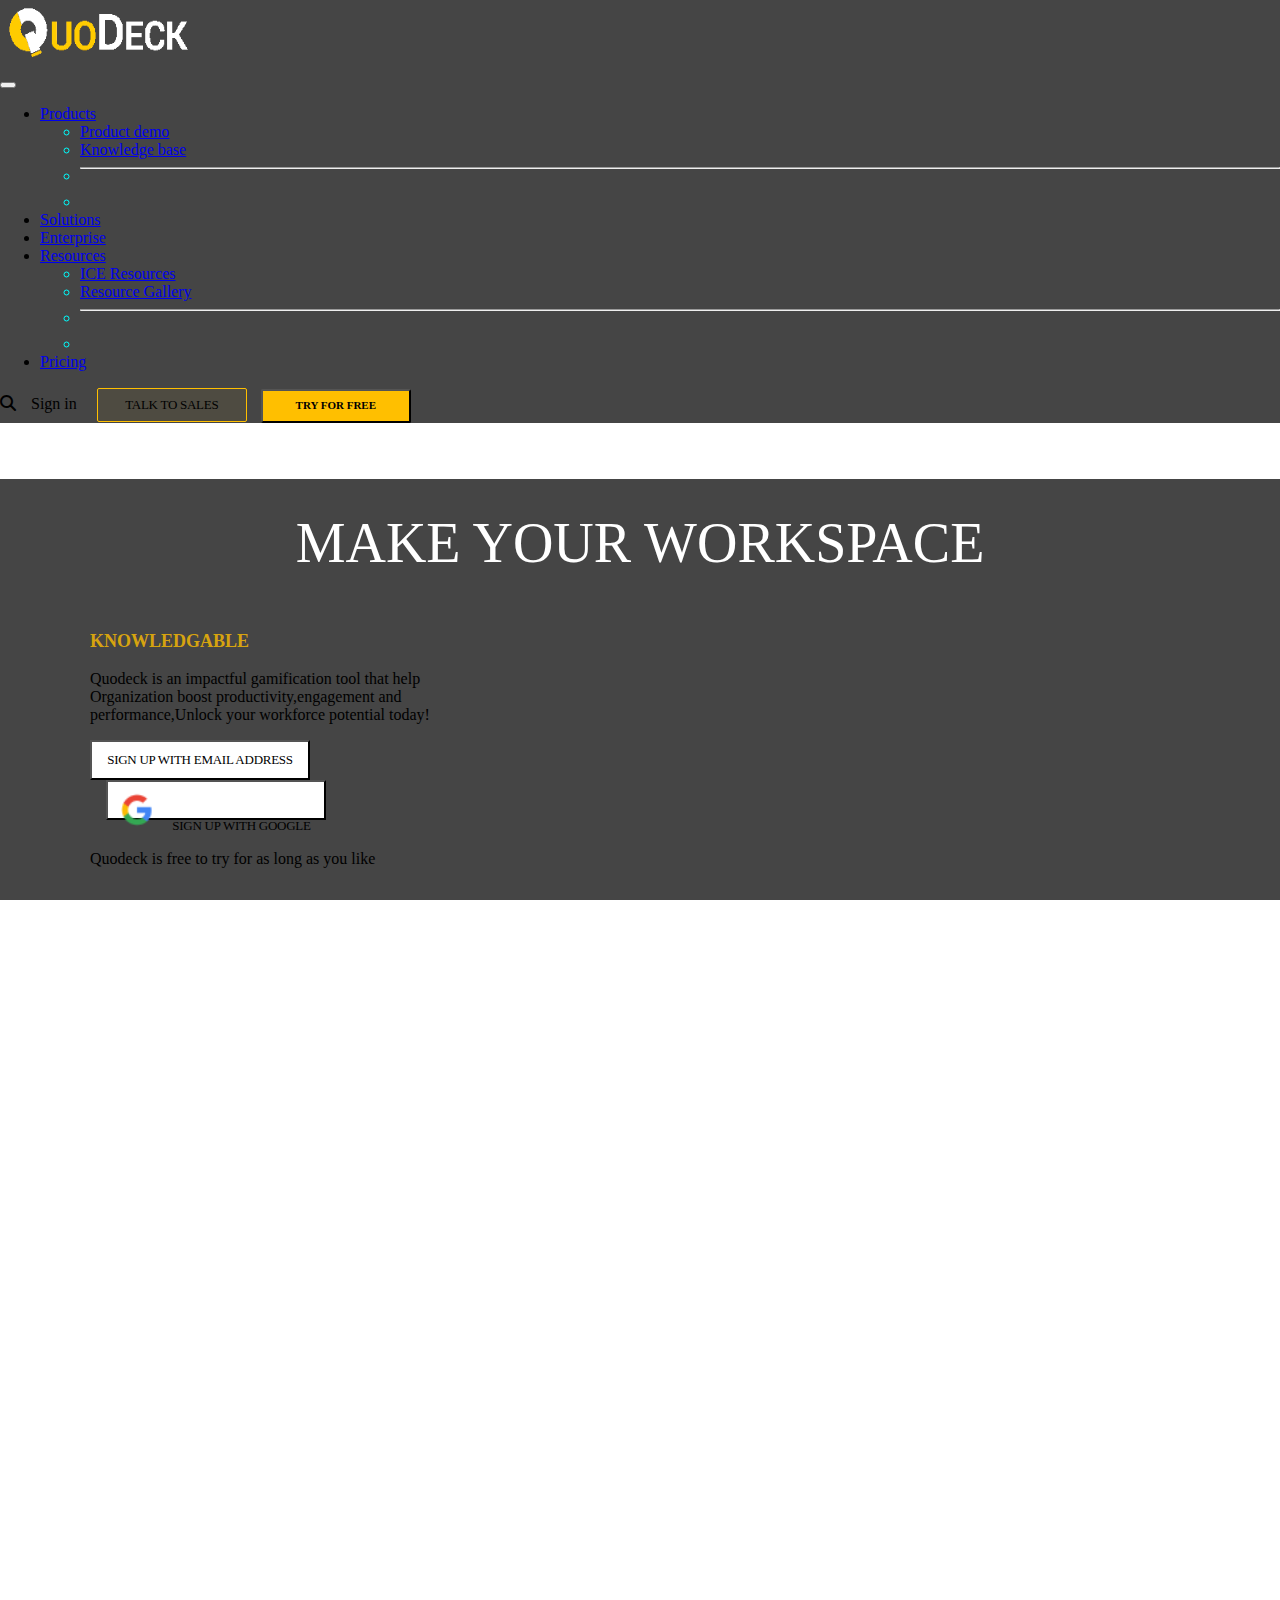
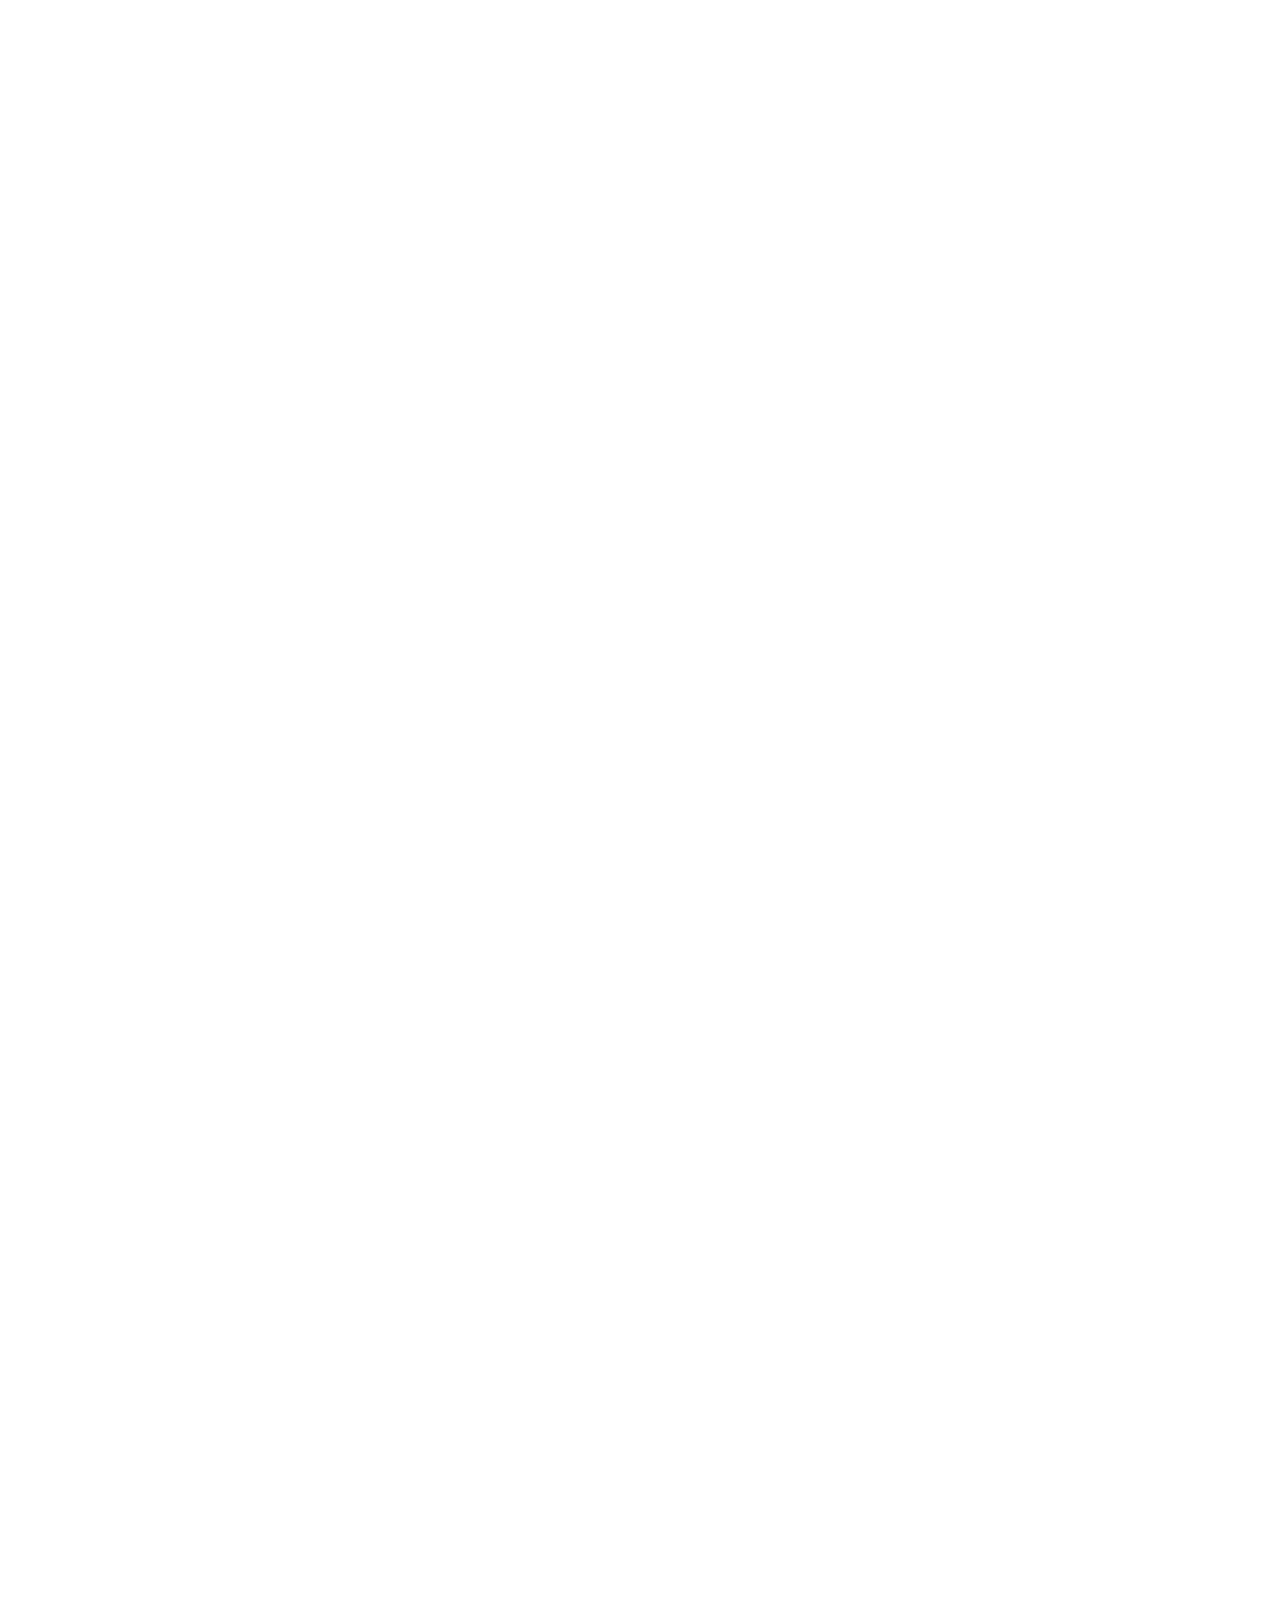
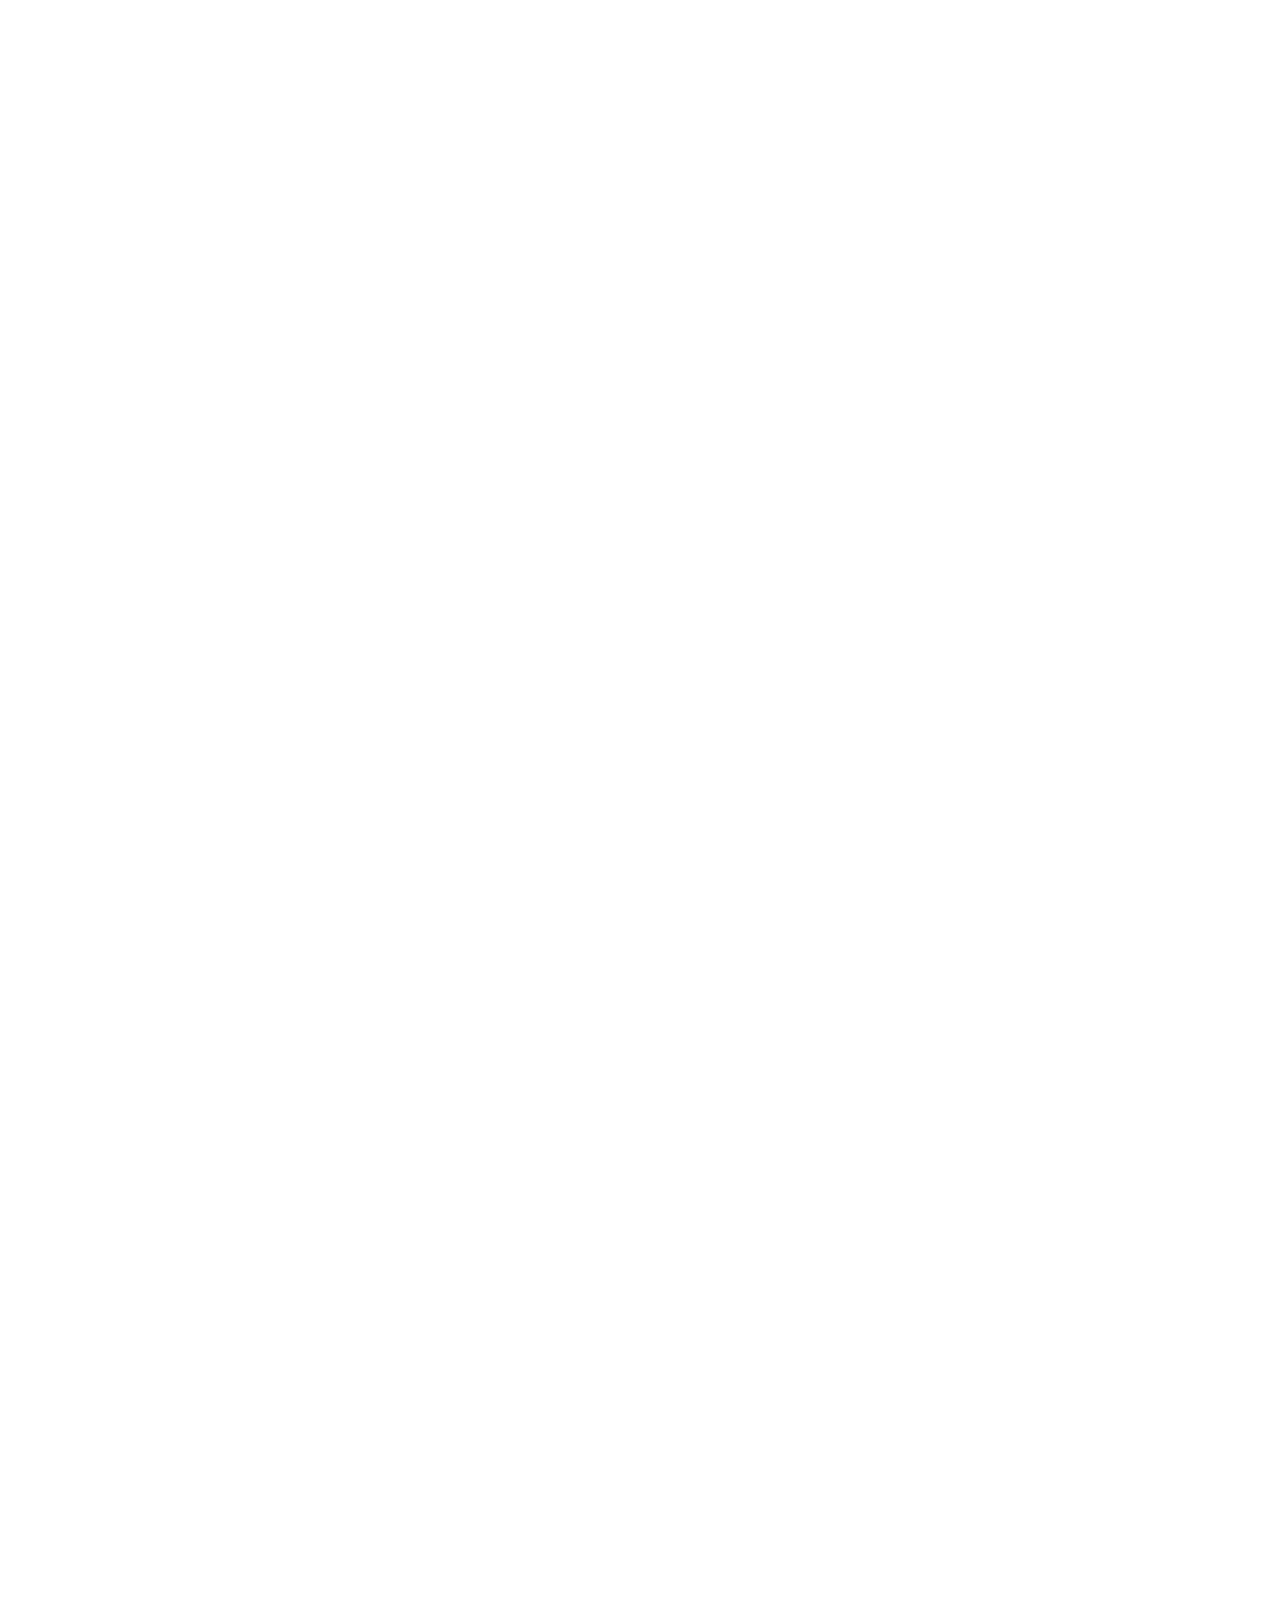
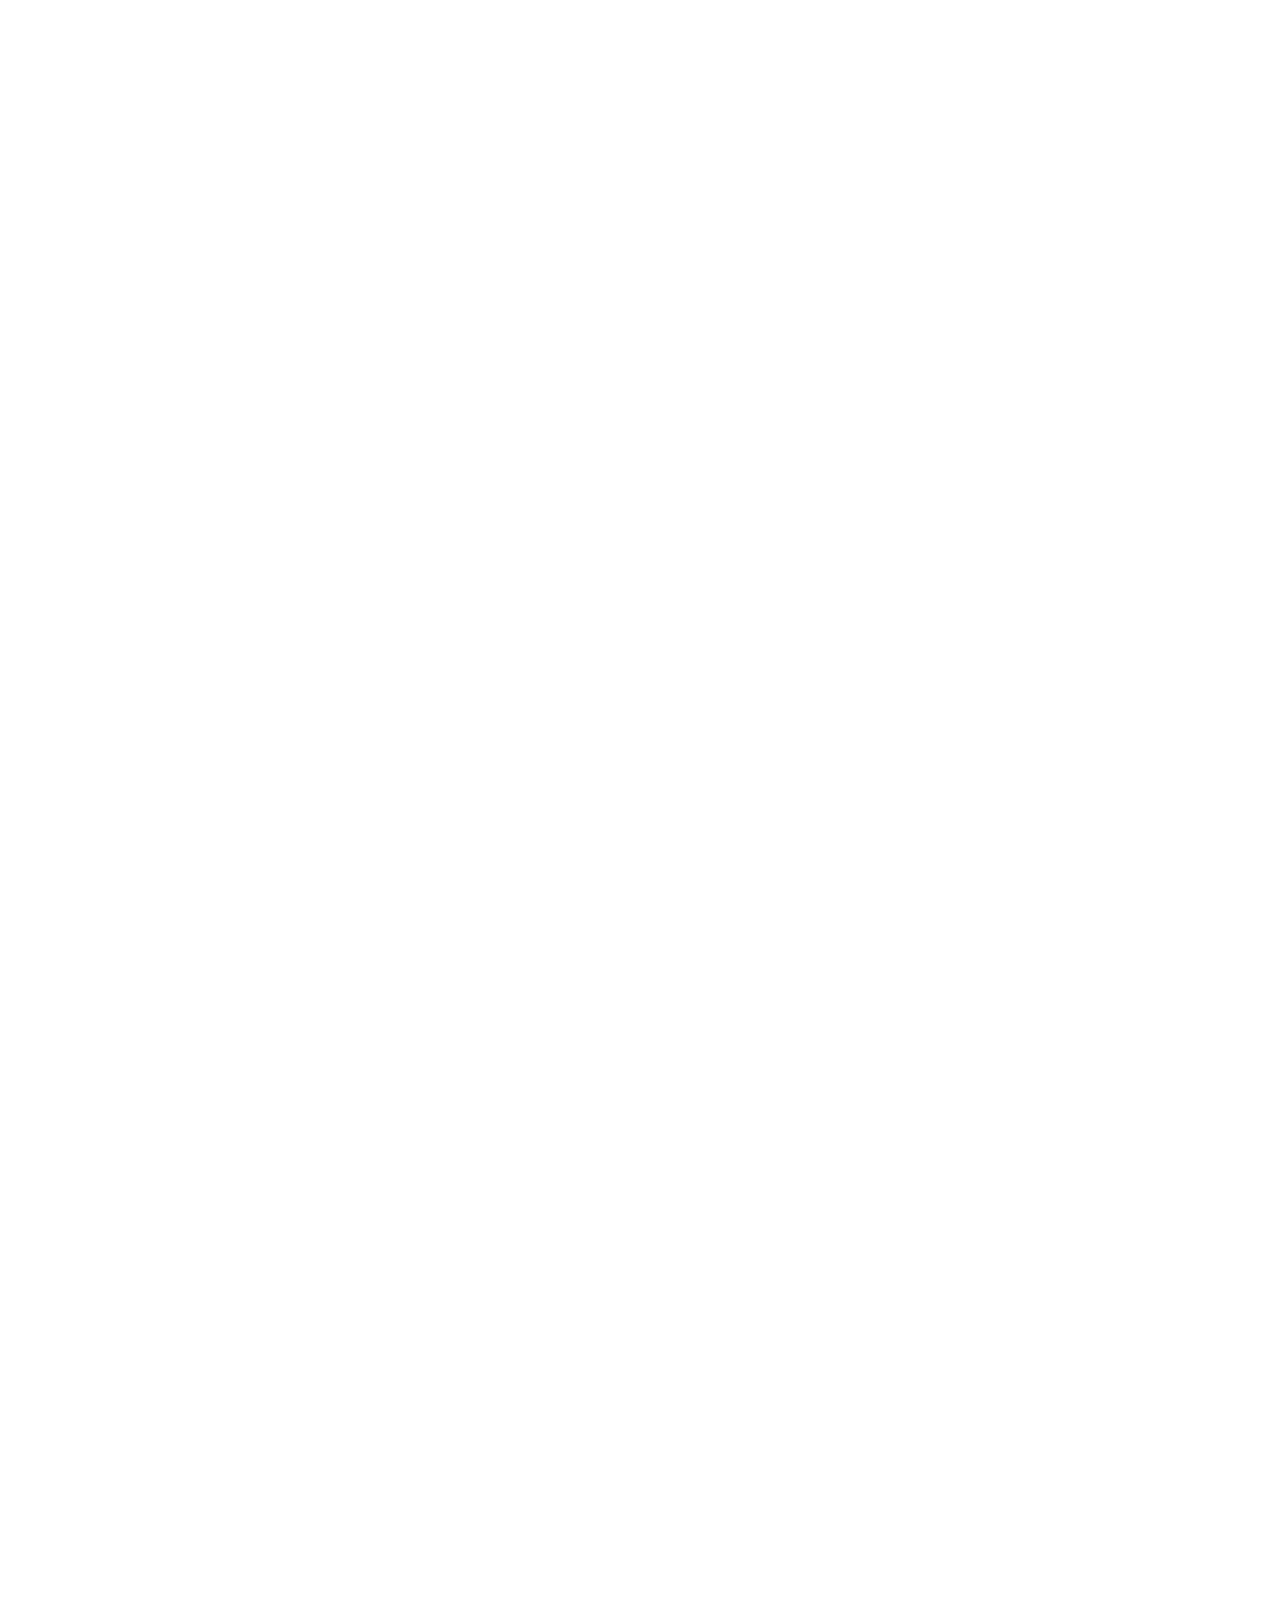
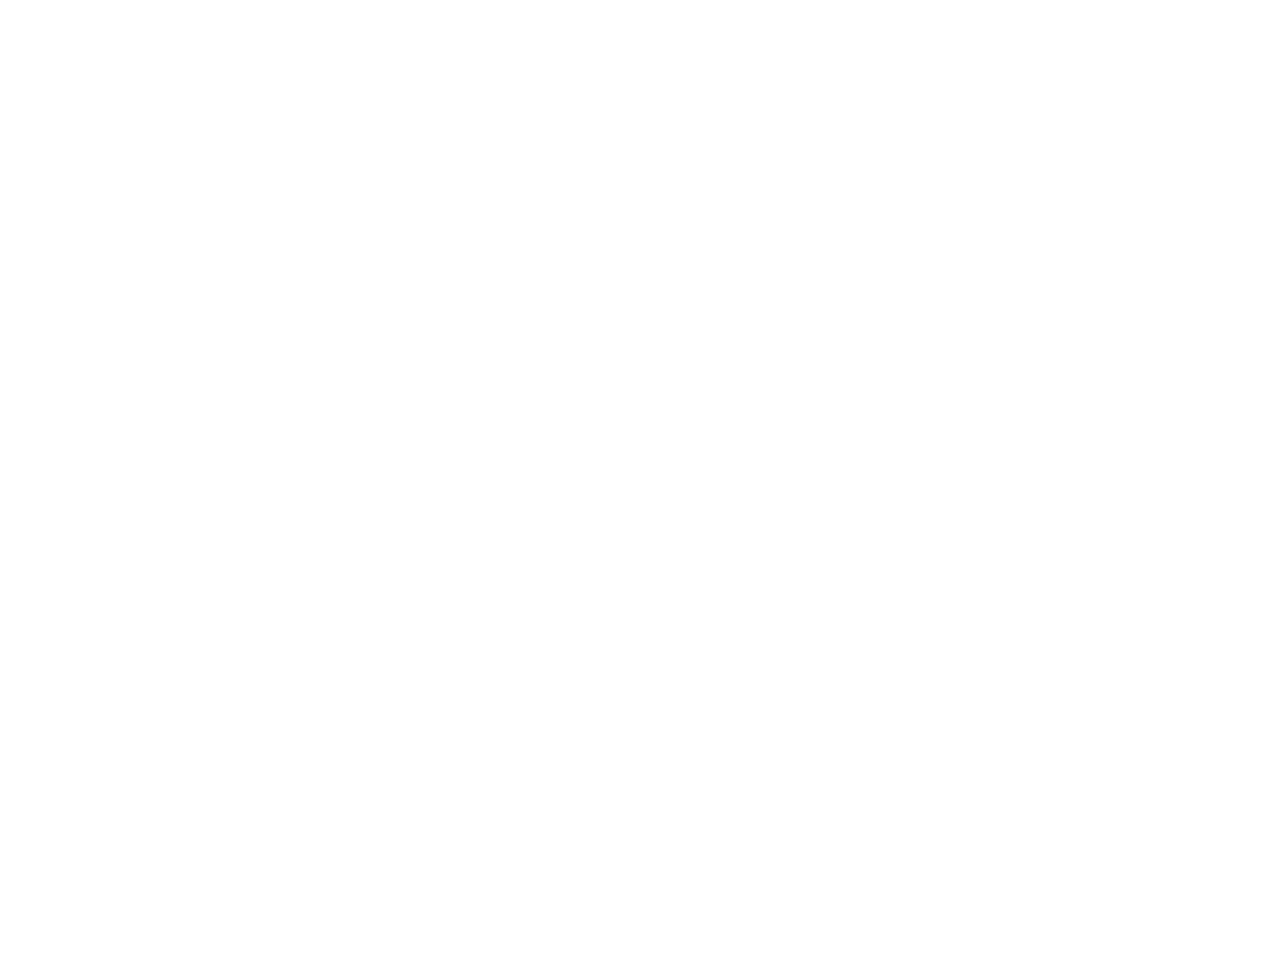
<file: home.html>
<!DOCTYPE html>
<html lang="en">
  <head>
    <meta charset="UTF-8" />
    <meta http-equiv="X-UA-Compatible" content="IE=edge" />
    <meta name="viewport" content="width=device-width, initial-scale=1.0" />
    <title>Home</title>
    <link rel="stylesheet" href="https://cdnjs.cloudflare.com/ajax/libs/font-awesome/6.1.2/css/all.min.css">
    <link rel="stylesheet" href="./css/home.css" />
    <link
      href="https://cdn.jsdelivr.net/npm/bootstrap@5.0.2/dist/css/bootstrap.min.css"
      rel="stylesheet"
      integrity="sha384-EVSTQN3/azprG1Anm3QDgpJLIm9Nao0Yz1ztcQTwFspd3yD65VohhpuuCOmLASjC"
      crossorigin="anonymous"
    />
  </head>
  <body>
    <div>
      <div>
        <header>
          <nav class="navbar navbar-expand-lg navbar-light nav">
            <div class="container-fluid">
              <div class="logo-div">
                <img src="./image/logo-inverted (1).png" alt="">
            </div>
              <button
                class="navbar-toggler bg-white"
                type="button"
                data-bs-toggle="collapse"
                data-bs-target="#navbarSupportedContent"
                aria-controls="navbarSupportedContent"
                aria-expanded="false"
                aria-label="Toggle navigation"
              >
                <span class="navbar-toggler-icon"></span>
              </button>
              <div class="collapse navbar-collapse" id="navbarSupportedContent">
                <ul class="navbar-nav me-auto mb-2 mb-lg-0">
                    <li class="nav-item dropdown">
                        <a
                          class="nav-link dropdown-toggle text-white"
                          href="#"
                          id="anvbarDropdown"
                          role="button"
                          data-bs-toggle="dropdown"
                          aria-expanded="false"
                        >
                          Products
                        </a>
                        <ul
                          class="dropdown-menu"
                          aria-labelledby="navbarDropdown"
                          style="color: aqua"
                        >
                          <li><a class="dropdown-item" href="./product demo/product.html">Product demo</a></li>
                          <li>
                            <a class="dropdown-item" href="./Knowledge.html">Knowledge base</a>
                          </li>
                          <li><hr class="dropdown-divider" /></li>
                          <li>
                            <a class="dropdown-item" href="#"
                              ></a
                            >
                          </li>
                        </ul>
                      </li>
                  <li class="nav-item">
                    <a class="nav-link text-white" href="#">Solutions</a>
                  </li>
                  <li class="nav-item">
                    <a class="nav-link text-white" href="./Webpage/Enterprise/index.html">Enterprise</a>
                  </li>
                  <li class="nav-item dropdown">
                    <a
                      class="nav-link dropdown-toggle text-white"
                      href="#"
                      id="anvbarDropdown"
                      role="button"
                      data-bs-toggle="dropdown"
                      aria-expanded="false"
                    >
                      Resources
                    </a>
                    <ul
                      class="dropdown-menu"
                      aria-labelledby="navbarDropdown"
                      style="color: aqua"
                    >
                      <li><a class="dropdown-item" href="./ice/ice.html">ICE Resources</a></li>
                      <li>
                        <a class="dropdown-item" href="./resogallery.html">Resource Gallery</a>
                      </li>
                      <li><hr class="dropdown-divider" /></li>
                      <li>
                        <a class="dropdown-item" href="#"
                          ></a
                        >
                      </li>
                    </ul>
                  </li>
                  <li class="nav-item">
                    <a class="nav-link text-white" href="./aboutus and table/table/About_us.html">Pricing</a>
                  </li>
                </ul>
                <div class="d-flex head-button">
                  
                  <a class="text-white sign-text"><i class="fa-solid fa-magnifying-glass icon-search text-white"></i>Sign in</a>
                  <button  class="btn btn-outline-warning btnt1">Talk To Sales</button>
                  <button class="btn bg-warning text-black-50 btnt" type="submit">
                    Try For Free
                  </button>
                </div>
              </div>
            </div>
          </nav>
        </header>
        <div class="header-down">
          <div class="row div60">
            <div class="col-sm-12 col-md-12 col-lg-6">
              <p class="h1 para1">Make Your WorkSpace</p>
              <p class="text-warning para2">Knowledgable</p>
              <p class="para3 text-white">Quodeck is an impactful gamification tool that help<br>Organization boost productivity,engagement and<br>performance,Unlock your workforce potential today!</p>
              <div class="d-flex lg:flex-row d-sm-flex sm-flex-column bd-highlight mb-3 div-btn">
                <div>
                  <button class="btn1 my-2">SIGN UP WITH EMAIL ADDRESS</button>
                </div>
                <div>
                  <button class="btn1 btn2 my-2"><img src="./image/ImgIcon.png" alt="" class="google-icon"/> SIGN UP WITH GOOGLE</button>
                </div>
                
                
              </div>
              <p class="para4 text-white mb-4">Quodeck is free to try for as long as you like</p>
            </div>
            <div class="col-sm-12 col-md-12 col-lg-6 div1 text-center">
      
              <div id="carouselExampleSlidesOnly" class="carousel slide game3" data-bs-ride="carousel">
                <div class="carousel-inner">
                  <div class="carousel-item active">
                    <img src="./image/game 2.jpg" class="d-block" alt="...">
                  </div>
                  <div class="carousel-item">
                    <img src="./image/game 2.jpg" class="d-block" alt="...">
                  </div>
                  <div class="carousel-item">
                    <img src="./image/game 2.jpg" class="d-block" alt="...">
                  </div>
                </div>
              </div>
              
              
              
            </div>
          </div>
       
      </div>
      <div class="text-center mt-4">
        <h1 class="py-3 premium">Join a premium club of thought leaders</h1>
      </div>
      <div class="bd-highlight  client-div mb-5">
        <div>
          <img src="./image/client3.jpg" alt="flipcart" class="client-img">
        </div>
        <div>
          <img src="./image/client4.png" alt="isb"  class="client-img">
        </div>
        <div>
          <img src="./image/client5.jpg" alt="myntra"  class="client-img">
        </div>
        <div>
          <img src="./image/client6.jpg" alt="star sports"  class="client-img">
        </div>
        <div>
          <img src="./image/client7.jpg" alt="vi"  class="client-img">
        </div>
        <div>
          <img src="./image/client8.jpg" alt="uni"  class="client-img">
        </div>
      </div>

      <div>
        <div class="row div3">
          <div class="col-sm-12 col-md-12 col-lg-6 py-5 div61">
            <div class="reactangle">
              <div class="ellipse">
                <img src="./image/quodeck-page-gif-1.jpg" alt="" class="q-img">
              </div>
            </div>
            
            
            
          </div>
          <div class="col-sm-12 col-md-12 col-lg-6 pt-5 div200">
            <p class="para5">Upskill your team with<br>our skill enhancement programs </p>
            <p class="para60">Our bite-sized and easy-to-understand

              content is created by world-class experts in<br>
              
              the field and is delivered in an engaging<br>
              
              format that makes learning fun and<br>
              
              interesting.</p>
            <h1 class="h6">Learn More<img src="./image/Vector.jpg" alt="" class="arrow-icon"></h1>
          </div>

        </div>
      </div>
      <div>
        <div class="row div3 py-3">
          <div class="col-sm-12 col-md-12 col-lg-6 py-5">
            <p class="para7">Make workplace fun &<br>engaging</p>
            <p class="px-5 para36">Employee engagement is at an all-time high, and companies are finding that the best way to attract and retain top talent is by creating a more engaging workplace. QuoDeck can help you do just that by providing employees with more opportunities for collaboration and creativity!</p>
            <h6 class="learn1">Learn More<img src="./image/Vector.jpg" alt="" class="arrow-icon"></h6>
          </div>
          <div class="col-sm-12 col-md-12 col-lg-6 div4">
            <div>
              
                <div class="ellipse1">
                  <div class="rectangle1 "></div>
                </div>
              
            </div>
           
          </div>
        </div>
      </div>
      <div>
        <div class="row div3">
          <div class="col-sm-12 col-md-12 col-lg-6 py-5">
            <div class="reactangle">
              <div class="ellipse">
                
              </div>
            </div>
            
            
            
          </div>
          <div class="col-sm-12 col-md-12 col-lg-6">
            <p class="para37">Organize team activities</p>
            <p class="para38">QuoDeck helps team managers set goals,<br>track progress, connect with their<br>teams and share the right information to help them<br>work together toward goals.</p>
            <h6 class="learn2">Learn More<img src="./image/Vector.jpg" alt="" class="arrow-icon"></h6>
          </div>

        </div>
      </div>
      <div>
        <div class="row div3 py-5">
          <div class="col-sm-12 col-md-12 col-lg-6 py-5">
            <p class="para40">Simple training to accelerate any transformation</p>
            <p class="para41">Create bite-sized content nuggets in formats<br>including articles, games, videos, image libraries, and more<br>and train your workforce<br>using more interactive, engaging, and immersive content.

            </p>
            <h6 class="learn3">Learn More<img src="./image/Vector.jpg" alt="" class="arrow-icon"></h6>
          </div>
          <div class="col-sm-12 col-md-12 col-lg-6 div4">
            <div>
              
                <div class="ellipse1">
                  <div class="rectangle1"></div>
                </div>
              
            </div>
           
          </div>
        </div>
      </div>
      <div class="div6">
        <div class="text-center py-5">
          <h1 class="head2">Engagement That Scales With Your Team</h1>
          <p class="para8 fw-bold pb-3">QuoDeck securely scales up to support collaboration at the world’s biggest companies.</p>
          <div>
            <button class="btn-4 shadow">MEET QUODECK FOR ENTERPRISE</button>
            <button class="btn-5 shadow">TALK TO SALES</button>
          </div>
          <div class="div5">
            <div class="p-5">
              <h1>85%</h1>
              <p>of users say Slack<br>has improved<br>communication*</p>
            </div>
            <div class="p-5">
              <h1>86%</h1>
              <p>feel their ability to<br>work remotely has<br>improved*</p>
            </div>
            <div class="p-5">
              <h1>88%</h1>
              <p>feel more<br>connected to their<br>teams*</p>
            </div>
          </div>
          
        </div>
      </div>
      <div class="div8">

      </div>
      <div class="div10 py-5">
        <div class="text-center">
          <h1 class="head4">QuoDeck speaks: Hear us</h1>
          
        </div>
        <div class=" div11 py-5">
          <div class="bg-white p-4 div500"> 
            <img src="./image/img-promo-1@2x 1.jpg" alt="">
            <p class="para9">Employee Training</p>
            <p class="para120">HERE ARE THE BEST<br>METHODS FOR<br>EMPLOYEE<br>PERFORMANCE<br>EVALUATION</p>
            <div>
              <p class="para70">READ NOW<img src="./image/Vector.png" alt="" class="img1"></p>
            </div>
          </div>
          <div class="bg-white p-4"> 
            <img src="./image/img-promo-2@2x 1.jpg" alt="">
            <p class="para92">Entrepreneurial Success</p>
            <p class="para121">ON-BOARDING FOR A<br>JOB ROLE STACK</p>
            <div>
              <p class="para10">READ NOW<img src="./image/Vector.png" alt="" class="img1"></p>
            </div>
          </div>
          <div class="bg-white p-4"> 
            <img src="./image/img-promo-3@2x 1.jpg" alt="">
            <p class="para99">e-Learning</p>
            <p class="para122">HERE ARE THE BEST<br>METHODS FOR<br>EMPLOYEE<br>PERFORMANCE<br>EVALUATION</p>
            <div>
              <p class="para151">READ NOW<img src="./image/Vector.png" alt="" class="img1"></p>
            </div>
          </div>
          <div class=" bg-white p-4"> 
           <img src="./image/img-promo-4@2x 1.jpg" alt="">
           <p class="para91">Learning Management System</p>
           <p class="para123">THE BEST WAYS TO<br>IMPROVE EMPLOYEE<br>LEARNING AND<br>EMPLOYEE TRAINING</p>
           <div>
            <p class="para11">READ NOW<img src="./image/Vector.png" alt="" class="img1"></p>
          </div>
          </div>

        </div>
      </div>
      <div class="div201">
        <div class="ellipse2 pb-4">
          <div class="rectangle2">
            <div class="text-center">
              <h1 class="head6 pt-5">WELCOME TO YOUR NEW DIGITAL HQ.</h1>
            </div>
            <div class="text-center my-5 pb-5">
              <button class="free-btn shadow">TRY FOR FREE</button>
              <button class="sale-btn shadow">TALK TO SALES</button>
            </div>
          </div>
        </div>
        <div class="div13">
          <div class="div12">
            <div class="div701">
              <img src="./image/ShortLogoIcon.png" alt="">
            </div>
            <div class="text-white py-2 div702">
              <h6 class="text1">WHY QUODECK?</h6>
              <h6 class="text2">Quodeck vs email</h6>
              <h6 class="text2">Channel</h6>
              <h6 class="text2">Engagment</h6>
              <h6 class="text2">Scale</h6>
              <h6 class="text2">Watch a demo</h6>
          
            </div>
            <div class="text-white py-2 div702">
              <h6 class="text1">PRODUCT</h6>
              <h6 class="text2">Features</h6>
              <h6 class="text2">Integrations</h6>
              <h6 class="text2">Enterprise</h6>
              <h6 class="text2">Solution</h6>
            </div>
            <div class="text-white py-2 div702">
              <h6 class="text1">PRICING</h6>
              <h6 class="text2">Subscriptions</h6>
              <h6 class="text2">Paid vs free</h6>
            </div>
            <div class="text-white py-2 div702">
              <h6 class="text1">RESOURCES</h6>
              <h6 class="text2">Partners</h6>
              <h6 class="text2">Developers</h6>
              <h6 class="text2">Community</h6>
              <h6 class="text2">Apps</h6>
              <h6 class="text2">Blog</h6>
              <h6 class="text2">Help centre</h6>
              <h6 class="text2">Events</h6>
            </div>
            <div class="text-white py-2 div702">
              <h6 class="text1">COMPANY</h6>
              <h6 class="text2">About us</h6>
              <h6 class="text2">Leadership</h6>
              <h6 class="text2">Investor relations</h6>
              <h6 class="text2">News</h6>
              <h6 class="text2">Medi kit</h6>
              <h6 class="text2">Careers</h6>
            </div>

          </div>
          <hr>
          <div class="row">
            <div class="col-sm-12 col-md-12 col-lg-6">
              <div class="div14">
                <div>
                  <h6 class="text-white text3">Status</h6>
                </div>
                <div>
                  <h6 class="text-white text3">Privacy</h6>
                </div>
                <div>
                  <h6 class="text-white text3">Terms</h6>
                </div>
                <div>
                  <h6 class="text-white text3">Cookie preferences</h6>
                </div>
                <div>
                  <h6 class="text-white text3">Contact us</h6>
                </div>
                <div>
                  <h6 class="text-white text3">Change region</h6>
                </div>

              </div>
            </div>
            <div class="col-sm-12 col-md-12 col-lg-6 div25">
              <div class="d-flex flex-row div15">
                <div><i class="fa-brands fa-facebook text-white"></i></div>
                <div><i class="fa-brands fa-twitter text-white"></i></div>
                <div><i class="fa-brands fa-square-instagram text-white"></i></div>
                <div><i class="fa-brands fa-youtube text-white"></i></div>
                <div><i class="fa-brands fa-linkedin text-white"></i></div>

              </div>
            </div>

          </div>
          <h6 class="p-3 text-white text4">© Copyright QuoDeck Technologies PLC 2022. All Rights Reserved.</h6>
        </div>
      </div>
    </div>

    <script
      src="https://cdn.jsdelivr.net/npm/@popperjs/core@2.9.2/dist/umd/popper.min.js"
      integrity="sha384-IQsoLXl5PILFhosVNubq5LC7Qb9DXgDA9i+tQ8Zj3iwWAwPtgFTxbJ8NT4GN1R8p"
      crossorigin="anonymous"
    ></script>
    <script
      src="https://cdn.jsdelivr.net/npm/bootstrap@5.0.2/dist/js/bootstrap.min.js"
      integrity="sha384-cVKIPhGWiC2Al4u+LWgxfKTRIcfu0JTxR+EQDz/bgldoEyl4H0zUF0QKbrJ0EcQF"
      crossorigin="anonymous"
    ></script>
    
  </body>
</html>
</file>
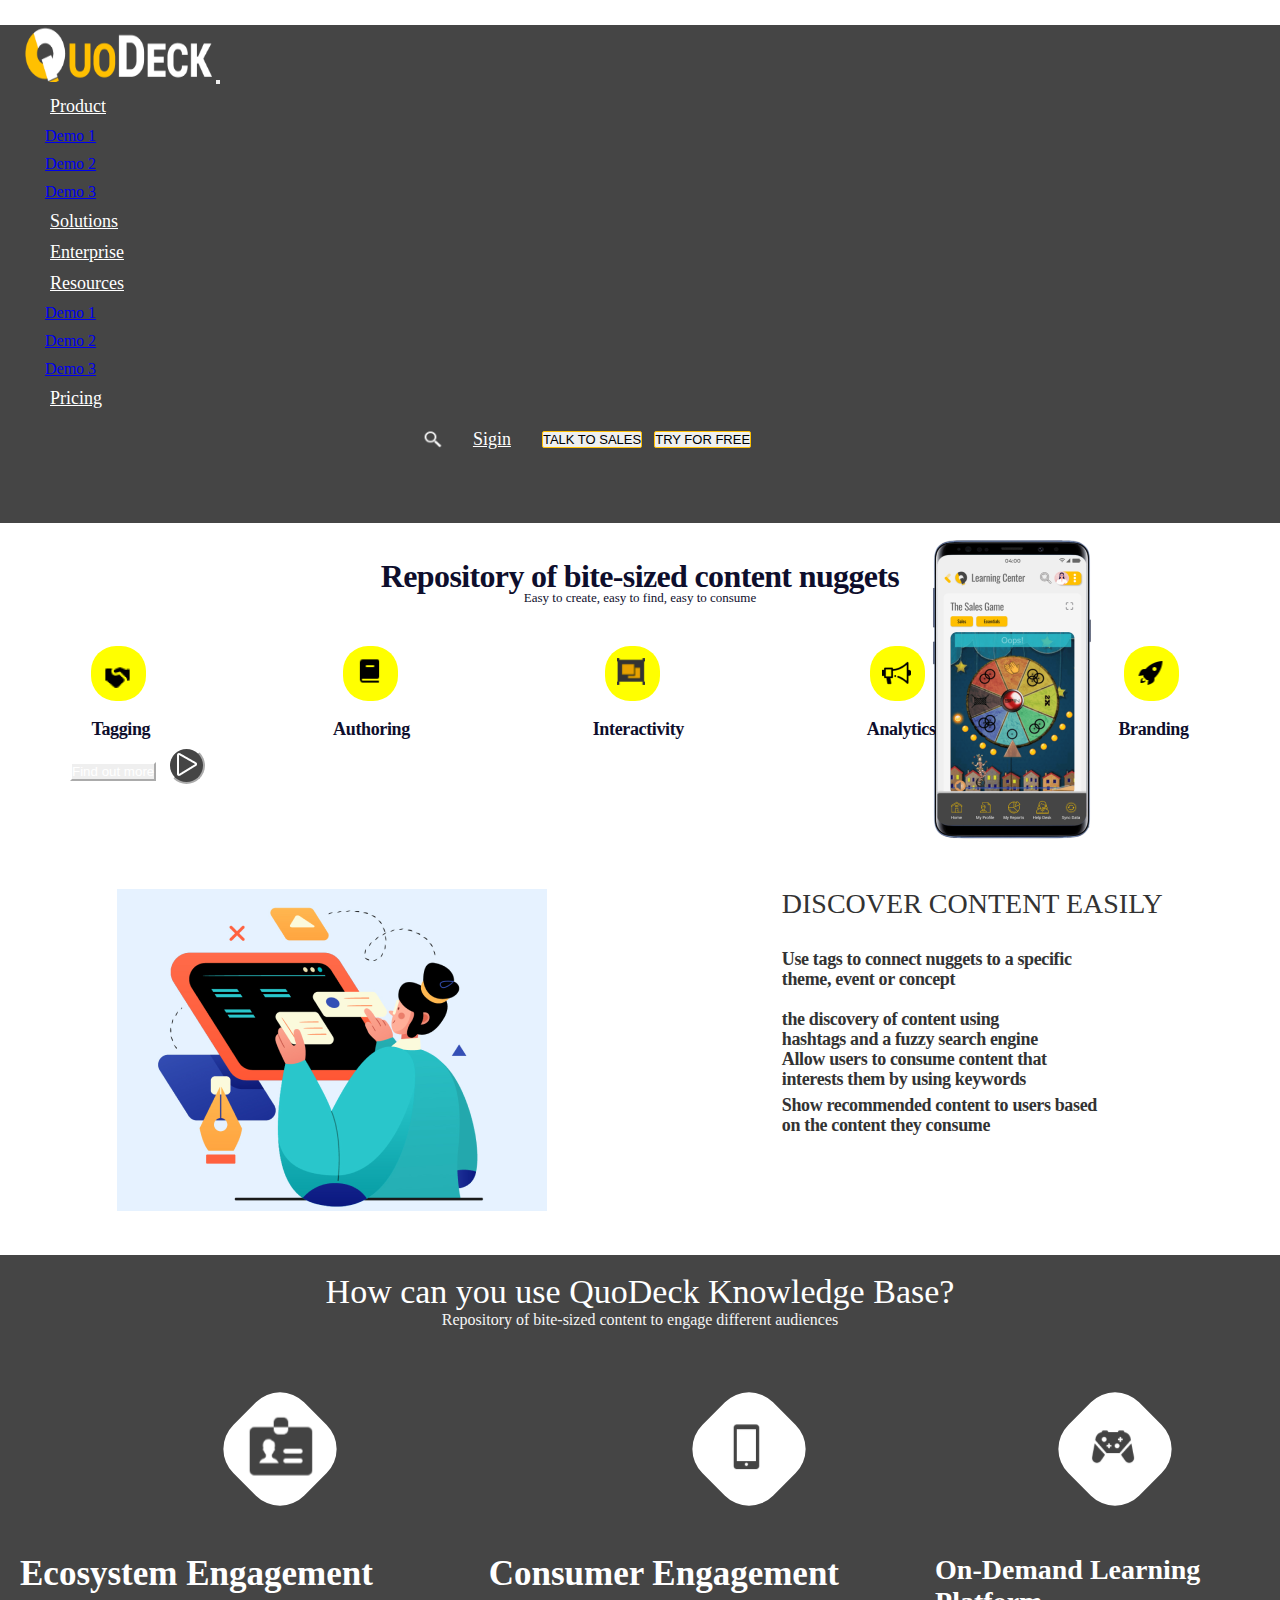
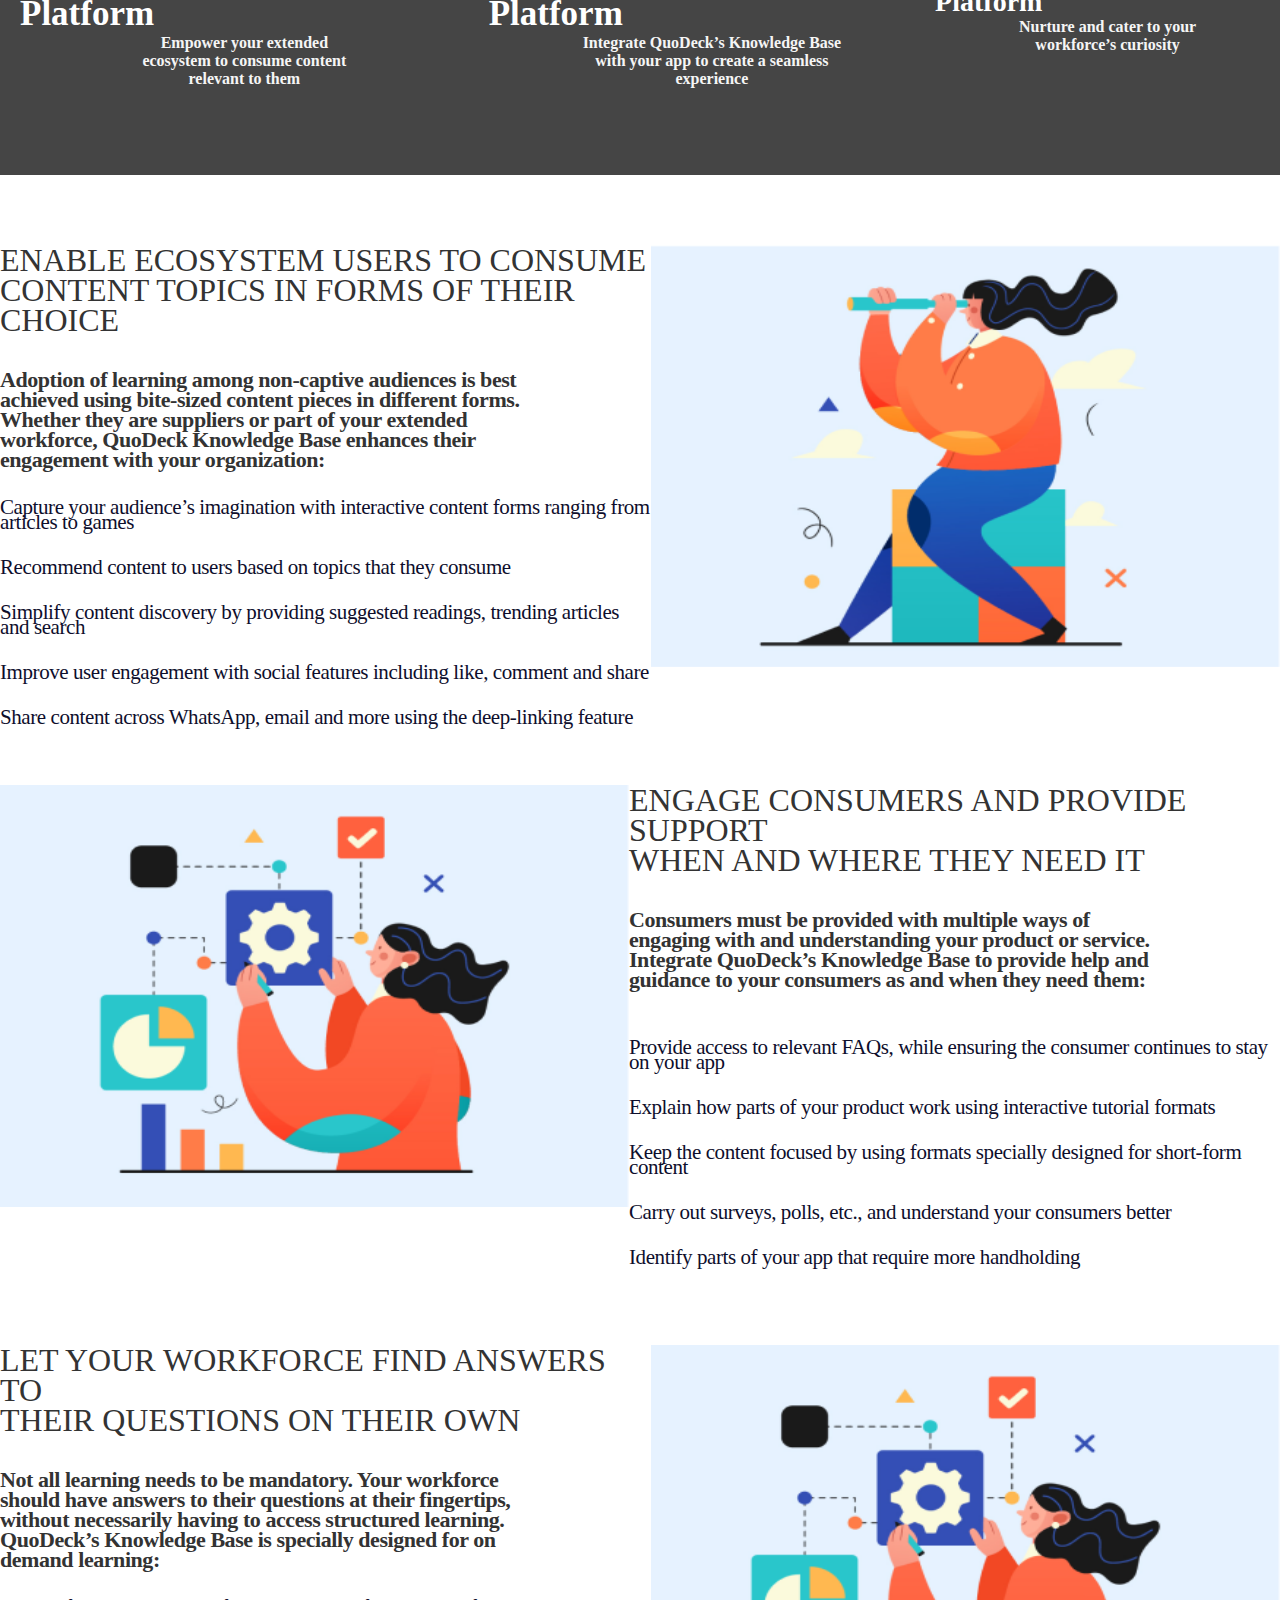
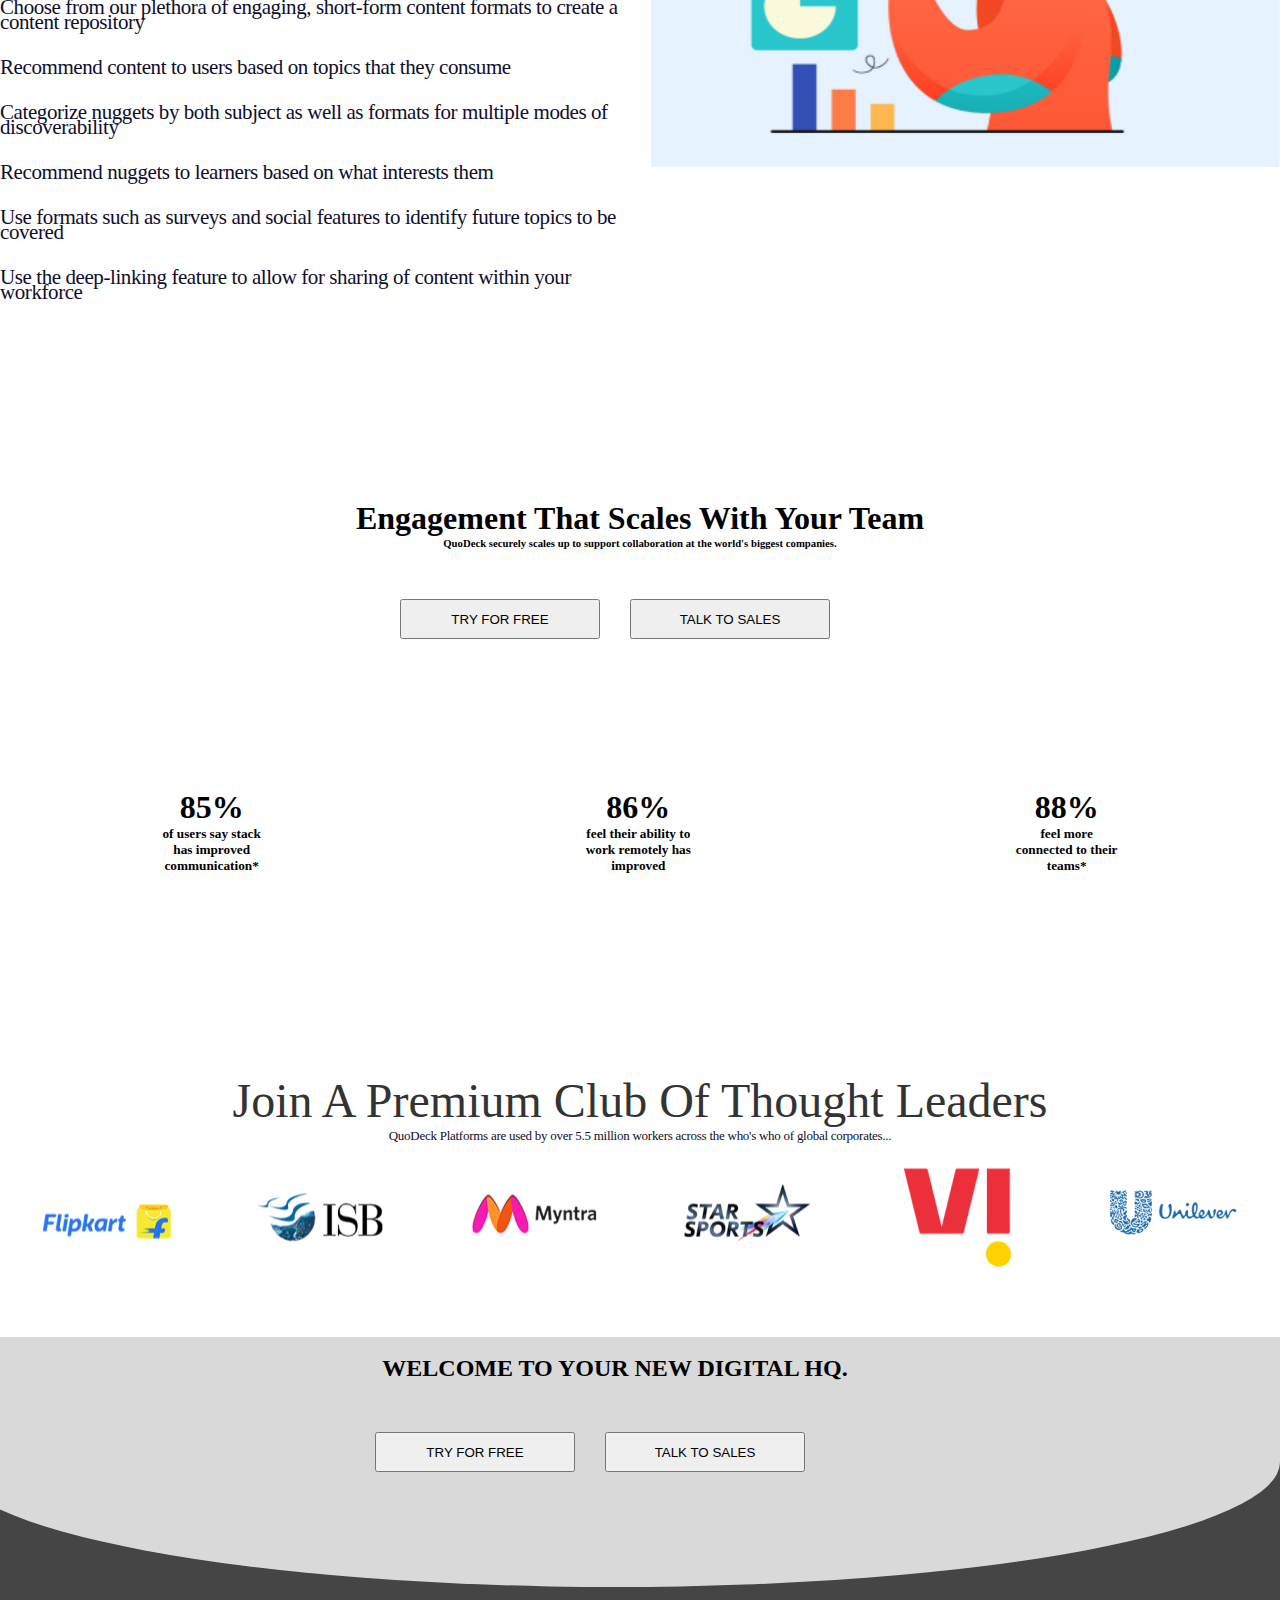
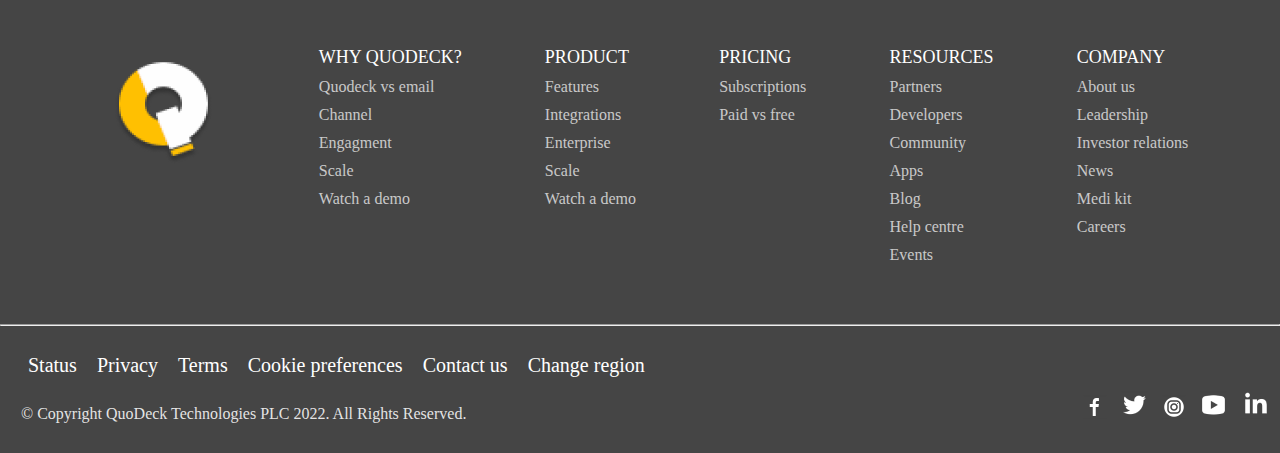
<file: Knowledge.html>
<!DOCTYPE html>
<html lang="en">
  <head>
    <!-- Required meta tags -->
    <meta charset="utf-8" />
    <meta
      name="viewport"
      content="width=device-width,
		initial-scale=1, shrink-to-fit=no"
    />

    <!-- Bootstrap CSS -->
    <link
      href="https://cdn.jsdelivr.net/npm/bootstrap@5.2.0/dist/css/bootstrap.min.css"
      rel="stylesheet"
      integrity="sha384-gH2yIJqKdNHPEq0n4Mqa/HGKIhSkIHeL5AyhkYV8i59U5AR6csBvApHHNl/vI1Bx"
      crossorigin="anonymous"
    />
    <script
      src="https://cdn.jsdelivr.net/npm/bootstrap@5.2.0/dist/js/bootstrap.bundle.min.js"
      integrity="sha384-A3rJD856KowSb7dwlZdYEkO39Gagi7vIsF0jrRAoQmDKKtQBHUuLZ9AsSv4jD4Xa"
      crossorigin="anonymous"
    ></script>

    <title></title>
    <link rel="stylesheet" href="./image/know.css" />
  </head>

  <body>
    <div style="height: 498px; background-color: #454545">
      <div style="margin: 25px">
        <nav class="navbar navbar-expand-lg">
          <div class="container-fluid">
            <a class="navbar-brand" href="../home.html"
              ><img
                src="./image/quodeck-full-logo-inverted.png"
                style="height: 57px; width: 187px"
            /></a>
            <button
              class="navbar-toggler"
              type="button"
              data-bs-toggle="collapse"
              data-bs-target="#navbarSupportedContent"
              aria-controls="navbarSupportedContent"
              aria-expanded="false"
              aria-label="Toggle navigation"
            >
              <span class="navbar-toggler-icon"></span>
            </button>
            <div class="collapse navbar-collapse" id="navbarSupportedContent">
              <ul class="navbar-nav me-auto mb-2 mb-lg-0">
                <li class="nav-item dropdown">
                  <a
                    class="nav-link dropdown-toggle"
                    href="#"
                    role="button"
                    data-bs-toggle="dropdown"
                    aria-expanded="false"
                    style="color: #ffffff"
                  >
                    Product
                  </a>
                  <ul class="dropdown-menu">
                    <li><a class="dropdown-item" href="#">Demo 1</a></li>
                    <li>
                      <a class="dropdown-item" href="#">Demo 2</a>
                    </li>
                    <li>
                      <a class="dropdown-item" href="#">Demo 3</a>
                    </li>
                  </ul>
                </li>
                <li class="nav-item">
                  <a class="nav-link" href="#">Solutions</a>
                </li>
                <li class="nav-item">
                  <a class="nav-link" href="#">Enterprise</a>
                </li>
                <li class="nav-item dropdown">
                  <a
                    class="nav-link dropdown-toggle"
                    href="#"
                    role="button"
                    data-bs-toggle="dropdown"
                    aria-expanded="false"
                  >
                    Resources
                  </a>
                  <ul class="dropdown-menu">
                    <li><a class="dropdown-item" href="#">Demo 1</a></li>
                    <li>
                      <a class="dropdown-item" href="#">Demo 2</a>
                    </li>
                    <li>
                      <a class="dropdown-item" href="#">Demo 3</a>
                    </li>
                  </ul>
                </li>
                <li class="nav-item">
                  <a class="nav-link" href="#">Pricing</a>
                </li>
              </ul>
              <form class="d-flex" role="search">
                <img src="./image/Icon.png" />
                <li class="nav-item" style="list-style: none">
                  <a class="nav-link" href="#">Sigin</a>
                </li>
                <button type="button" class="btn btn-outline-warning btn-sm">
                  TALK TO SALES
                </button>
                <button type="button" class="btn btn-warning btn-sm">
                  TRY FOR FREE
                </button>
              </form>
            </div>
          </div>
        </nav>
        <div style="display: flex; justify-content: space-between">
          <div style="color: #ffffff; margin-top: 80px; margin-left: 45px">
            <p style="font-size: 36px; font-family: Oswald Regular">
              Setup an enterprise knowledge base<br />
              to enable on-demand learning for your workforce
            </p>
            <p style="font-size: 18px; font-family: roboto; margin-top: 30px">
              Drive understanding of your app or business by<br />
              integrating a knowledge base full of Stories, Quizzes,<br />
              Games, Profilers, Calculators and more...
            </p>
            <p style="margin-top: 30px">
              <button
                type="button"
                class="btn btn-outline-secondary"
                style="border-color: white; color: white"
              >
                Find out more</button
              >&nbsp;&nbsp;
              <button class="nav-circle">
                <img src="./image/play 1.png" />
              </button>
            </p>
          </div>
          <div style="float: right">
            <img
              src="./image/game 2.png"
              style="margin-top: 70px; margin-right: 150px"
            />
          </div>
        </div>
      </div>
    </div>

    <div style="margin-top: 40px">
      <p
        style="
          font-family: 'Roboto';
          font-style: normal;
          font-weight: 700;
          font-size: 32px;
          line-height: 27px;
          /* identical to box height, or 84% */

          letter-spacing: -0.02em;

          color: #0e0e2c;

          text-align: center;
        "
      >
        Repository of bite-sized content nuggets
      </p>
      <p
        style="
          font-family: roboto;
          font-size: 13px;
          color: #0e0e2c;
          text-align: center;
        "
      >
        Easy to create, easy to find, easy to consume​
      </p>
      <div
        style="
          display: flex;
          flex-direction: row;
          justify-content: space-around;
          margin-top: 40px;
        "
      >
        <div class="icon-p">
          <div class="circle">
            <img
              src="./image/program 2.png"
              style="margin-right: 10px; margin-top: 8px; align-items: center"
            />
          </div>
          <p>Tagging</p>
        </div>
        <div class="icon-p">
          <div class="circle" style="margin-left: 10px">
            <img src="./image/file 1.png" />
          </div>
          <p>Authoring</p>
        </div>
        <div class="icon-p">
          <div class="circle" style="margin-left: 12px">
            <img src="./image/speaker 1.png" />
          </div>
          <p>Interactivity</p>
        </div>
        <div class="icon-p">
          <div class="circle" style="margin-left: 3px">
            <img src="./image/rocket 1.png" />
          </div>
          <p>Analytics</p>
        </div>
        <div class="icon-p">
          <div class="circle" style="margin-left: 6px">
            <img src="./image/rocket 1 (1).png" />
          </div>
          <p>Branding</p>
        </div>
      </div>
    </div>

    <div
      style="margin-top: 150px; display: flex; justify-content: space-around"
    >
      <div>
        <img src="./image/compliance-widget1 5.png" />
      </div>
      <div class="nav-image">
        <h1
          style="
            font-family: 'Oswald Regular';
            font-style: normal;
            font-weight: 400;
            font-size: 28px;
            line-height: 30px;
            /* or 107% */

            text-transform: uppercase;

            /* Grey/DarkNight */

            color: #333333;
          "
        >
          Discover content easily
        </h1>
        <div style="margin-top: 30px" class="side-text">
          Use tags to connect nuggets to a specific<br />
          theme, event or concept​

          <div style="margin-top: 20px">
            <div class="side-text">
              the discovery of content using<br />hashtags​ and a fuzzy search
              engine
            </div>
            <div class="side-text">
              Allow users to consume content that<br />
              interests them by using keywords
            </div>

            <div style="margin-top: 6px" class="side-text">
              Show recommended content to users based <br />on the content they
              consume
            </div>
          </div>
        </div>
      </div>
    </div>

    <div style="margin-top: 40px; background-color: #454545; height: 520px">
      <br />
      <div>
        <p
          style="
            color: #ffffff;
            text-align: center;
            font-size: 34px;
            font-family: 'Oswald Regular';
          "
        >
          How can you use QuoDeck Knowledge Base?​
        </p>
        <p style="text-align: center; font-size: 16px; color: whitesmoke">
          Repository of bite-sized content to engage different audiences
        </p>
      </div>
      <div style="justify-content: space-around; display: flex">
        <div>
          <a href="">
            <div class="examplediv" style="margin-left: 230px">
              <p class="exampletext">
                <img
                  src="./image/Identification Documents.png"
                  style="margin-top: 12px; margin-left: 9px"
                />
              </p>
            </div>
          </a>
          <div class="icon-style" style="margin-left: 20px">
            <h1>Ecosystem Engagement Platform</h1>
            <p>
              <b
                >Empower your extended<br />ecosystem to consume content
                <br />relevant to them</b
              >
            </p>
          </div>
        </div>
        <div>
          <a href="">
            <div class="examplediv" style="margin-left: 230px">
              <p class="exampletext">
                <img src="./image/iPhone.png" />
              </p>
            </div>
          </a>
          <div class="icon-style" style="margin-left: 20px">
            <h1>Consumer Engagement Platform</h1>
            <p>
              <b
                >Integrate QuoDeck’s Knowledge Base<br />with your app to create
                a seamless<br />experience</b
              >
            </p>
          </div>
        </div>
        <div>
          <a href="">
            <div class="examplediv" style="margin-left: 130px">
              <p class="exampletext">
                <img src="./image/Nintendo Switch Pro Controller.png" />
              </p>
            </div>
          </a>
          <div class="icon-style">
            <h1 style="font-size: 28px">On-Demand Learning Platform</h1>
            <p>
              <b>Nurture and cater to your<br />workforce’s curiosity</b>
            </p>
          </div>
        </div>
      </div>
    </div>

    <div style="margin-top: 70px">
      <div style="display: flex; justify-content: space-around">
        <div>
          <div class="side-header">
            Enable ecosystem users to consume<br />
            content topics in forms of their choice
          </div>
          <div class="side-sub-header">
            Adoption of learning among non-captive audiences is best<br />achieved
            using bite-sized content pieces in different forms.<br />Whether
            they are suppliers or part of your extended<br />workforce, QuoDeck
            Knowledge Base enhances their <br />engagement with your
            organization:
          </div>
          <div class="side-list" style="margin-top: 30px">
            <p>
              Capture your audience’s imagination with interactive content forms
              ranging from articles to games
            </p>
            <p>Recommend content to users based on topics that they consume</p>
            <p>
              Simplify content discovery by providing suggested readings,
              trending articles and search
            </p>
            <p>
              Improve user engagement with social features including like,
              comment and share
            </p>
            <p>
              Share content across WhatsApp, email and more using the
              deep-linking feature
            </p>
          </div>
        </div>
        <div>
          <img
            src="./image/aboutus-widget1 2.png"
            style="height: 422px; width: 629px"
          />
        </div>
      </div>
      <div
        style="display: flex; justify-content: space-around; margin-top: 60px"
      >
        <div>
          <img
            src="./image/aboutus-widget1 2 (1).png"
            style="height: 422px; width: 629px"
          />
        </div>
        <div>
          <div class="side-header">
            Engage consumers and provide support<br />
            when and where they need it
          </div>
          <div class="side-sub-header">
            Consumers must be provided with multiple ways of<br />engaging with
            and understanding your product or service.<br />Integrate QuoDeck’s
            Knowledge Base to provide help and<br />guidance to your consumers
            as and when they need them:
          </div>
          <div class="side-list" style="margin-top: 50px">
            <p>
              Provide access to relevant FAQs, while ensuring the consumer
              continues to stay on your app
            </p>
            <p>
              Explain how parts of your product work using interactive tutorial
              formats
            </p>
            <p>
              Keep the content focused by using formats specially designed for
              short-form content
            </p>
            <p>
              Carry out surveys, polls, etc., and understand your consumers
              better
            </p>
            <p>Identify parts of your app that require more handholding</p>
          </div>
        </div>
      </div>
      <div
        style="display: flex; justify-content: space-around; margin-top: 80px"
      >
        <div>
          <div class="side-header">
            Let your workforce find answers to<br />
            their questions on their own
          </div>
          <div class="side-sub-header">
            Not all learning needs to be mandatory. Your workforce<br />should
            have answers to their questions at their fingertips,<br />without
            necessarily having to access structured learning. <br />QuoDeck’s
            Knowledge Base is specially designed for on <br />demand learning:
          </div>
          <div class="side-list" style="margin-top: 30px">
            <p>
              Choose from our plethora of engaging, short-form content formats
              to create a content repository
            </p>
            <p>Recommend content to users based on topics that they consume</p>
            <p>
              Categorize nuggets by both subject as well as formats for multiple
              modes of<br />discoverability
            </p>
            <p>Recommend nuggets to learners based on what interests them</p>
            <p>
              Use formats such as surveys and social features to identify future
              topics to be covered
            </p>
            <p>
              Use the deep-linking feature to allow for sharing of content
              within your workforce
            </p>
          </div>
        </div>
        <div>
          <img
            src="./image/aboutus-widget1 2 (1).png"
            style="height: 422px; width: 629px"
          />
        </div>
      </div>
    </div>

    <div style="margin-top: 200px">
      <div>
        <h1 style="text-align: center">
          Engagement That Scales With Your Team
        </h1>
        <h6 style="text-align: center">
          QuoDeck securely scales up to support collaboration at the world's
          biggest companies.
        </h6>
        <div
          class="btnstyle"
          style="display: flex; justify-content: center; margin-top: 50px"
        >
          <button
            type="button"
            class="btn btn-warning"
            style="margin-left: -50px; width: 200px; height: 40px"
          >
            TRY FOR FREE
          </button>
          <button
            type="button"
            class="btn btn-outline-warning"
            style="color: black; margin-left: 30px; width: 200px; height: 40px"
          >
            TALK TO SALES
          </button>
        </div>
      </div>
      <div
        style="display: flex; justify-content: space-around; margin-top: 150px"
        class="data-histor"
      >
        <div>
          <h1 style="text-align: center">85%</h1>
          <h5 style="text-align: center">
            of users say stack<br />has improved<br />communication*
          </h5>
        </div>
        <div>
          <h1 style="text-align: center">86%</h1>
          <h5 style="text-align: center">
            feel their ability to<br />work remotely has<br />improved
          </h5>
        </div>
        <div>
          <h1 style="text-align: center">88%</h1>
          <h5 style="text-align: center">
            feel more<br />connected to their<br />teams*
          </h5>
        </div>
      </div>
      <div style="margin-top: 200px">
        <div class="footer-header">
          <p>Join a premium club of thought leaders</p>
        </div>
        <div class="sub-footer">
          <p>
            QuoDeck Platforms are used by over 5.5 million workers across the
            who's who of global corporates...
          </p>
          ​
        </div>
        <div
          style="
            margin-top: 10px;
            display: flex;
            flex-direction: row;
            justify-content: space-around;
          "
        >
          <img src="./image/client3.png" />
          <img src="./image/client4.png" />
          <img src="./image/client5.png" />
          <img src="./image/client6.png" />
          <img src="./image/client7.png" />
          <img src="./image/client8.png" />
        </div>
      </div>
    </div>

    <div class="rectangle" style="margin-top: 70px">
      <div class="oval">
        <br />
        <h2 style="text-align: center">WELCOME TO YOUR NEW DIGITAL HQ.</h2>
        <div
          class="btnstyle"
          style="display: flex; justify-content: center; margin-top: 50px"
        >
          <button
            type="button"
            class="btn btn-warning"
            style="margin-left: -50px; width: 200px; height: 40px"
          >
            TRY FOR FREE
          </button>
          <button
            type="button"
            class="btn btn-outline-warning"
            style="color: black; margin-left: 30px; width: 200px; height: 40px"
          >
            TALK TO SALES
          </button>
        </div>
      </div>
      <div style="margin: 50px; display: flex; justify-content: space-around">
        <div>
          <img src="./image/ShortLogoIcon.png" />
        </div>
        <div>
          <ul>
            <li class="list-header">WHY QUODECK?</li>
            <li>Quodeck vs email</li>
            <li>Channel</li>
            <li>Engagment</li>
            <li>Scale</li>
            <li>Watch a demo</li>
          </ul>
        </div>
        <div>
          <ul>
            <li class="list-header">PRODUCT</li>
            <li>Features</li>
            <li>Integrations</li>
            <li>Enterprise</li>
            <li>Scale</li>
            <li>Watch a demo</li>
          </ul>
        </div>
        <div>
          <ul>
            <li class="list-header">PRICING</li>
            <li>Subscriptions</li>
            <li>Paid vs free</li>
          </ul>
        </div>
        <div>
          <ul>
            <li class="list-header">RESOURCES</li>
            <li>Partners</li>
            <li>Developers</li>
            <li>Community</li>
            <li>Apps</li>
            <li>Blog</li>
            <li>Help centre</li>
            <li>Events</li>
          </ul>
        </div>
        <div>
          <ul>
            <li class="list-header">COMPANY</li>
            <li>About us</li>
            <li>Leadership</li>
            <li>Investor relations</li>
            <li>News</li>
            <li>Medi kit</li>
            <li>Careers</li>
          </ul>
        </div>
      </div>
      <hr style="color: white" />
      <div style="display: flex; flex: row; margin: 18px; font-family: roboto">
        <li class="footer-content">Status</li>
        <li class="footer-content">Privacy</li>
        <li class="footer-content">Terms</li>
        <li class="footer-content">Cookie preferences</li>
        <li class="footer-content">Contact us</li>
        <li class="footer-content">Change region</li>
      </div>
      <div
        style="
          display: flex;
          justify-content: space-between;
          padding-bottom: 30px;
        "
      >
        <div style="color: rgba(245, 245, 245, 0.915); margin-left: 21px">
          © Copyright QuoDeck Technologies PLC 2022. All Rights Reserved.
        </div>
        <div>
          <img src="./image/Facebook F.png" class="logo-style" />
          <img src="./image/Twitter.png" class="logo-style" />
          <img src="./image/Instagram Circle.png" class="logo-style" />
          <img src="./image/YouTube.png" class="logo-style" />
          <img src="./image/LinkedIn 2.png" class="logo-style" />
        </div>
      </div>
    </div>
  </body>
</html>
</file>
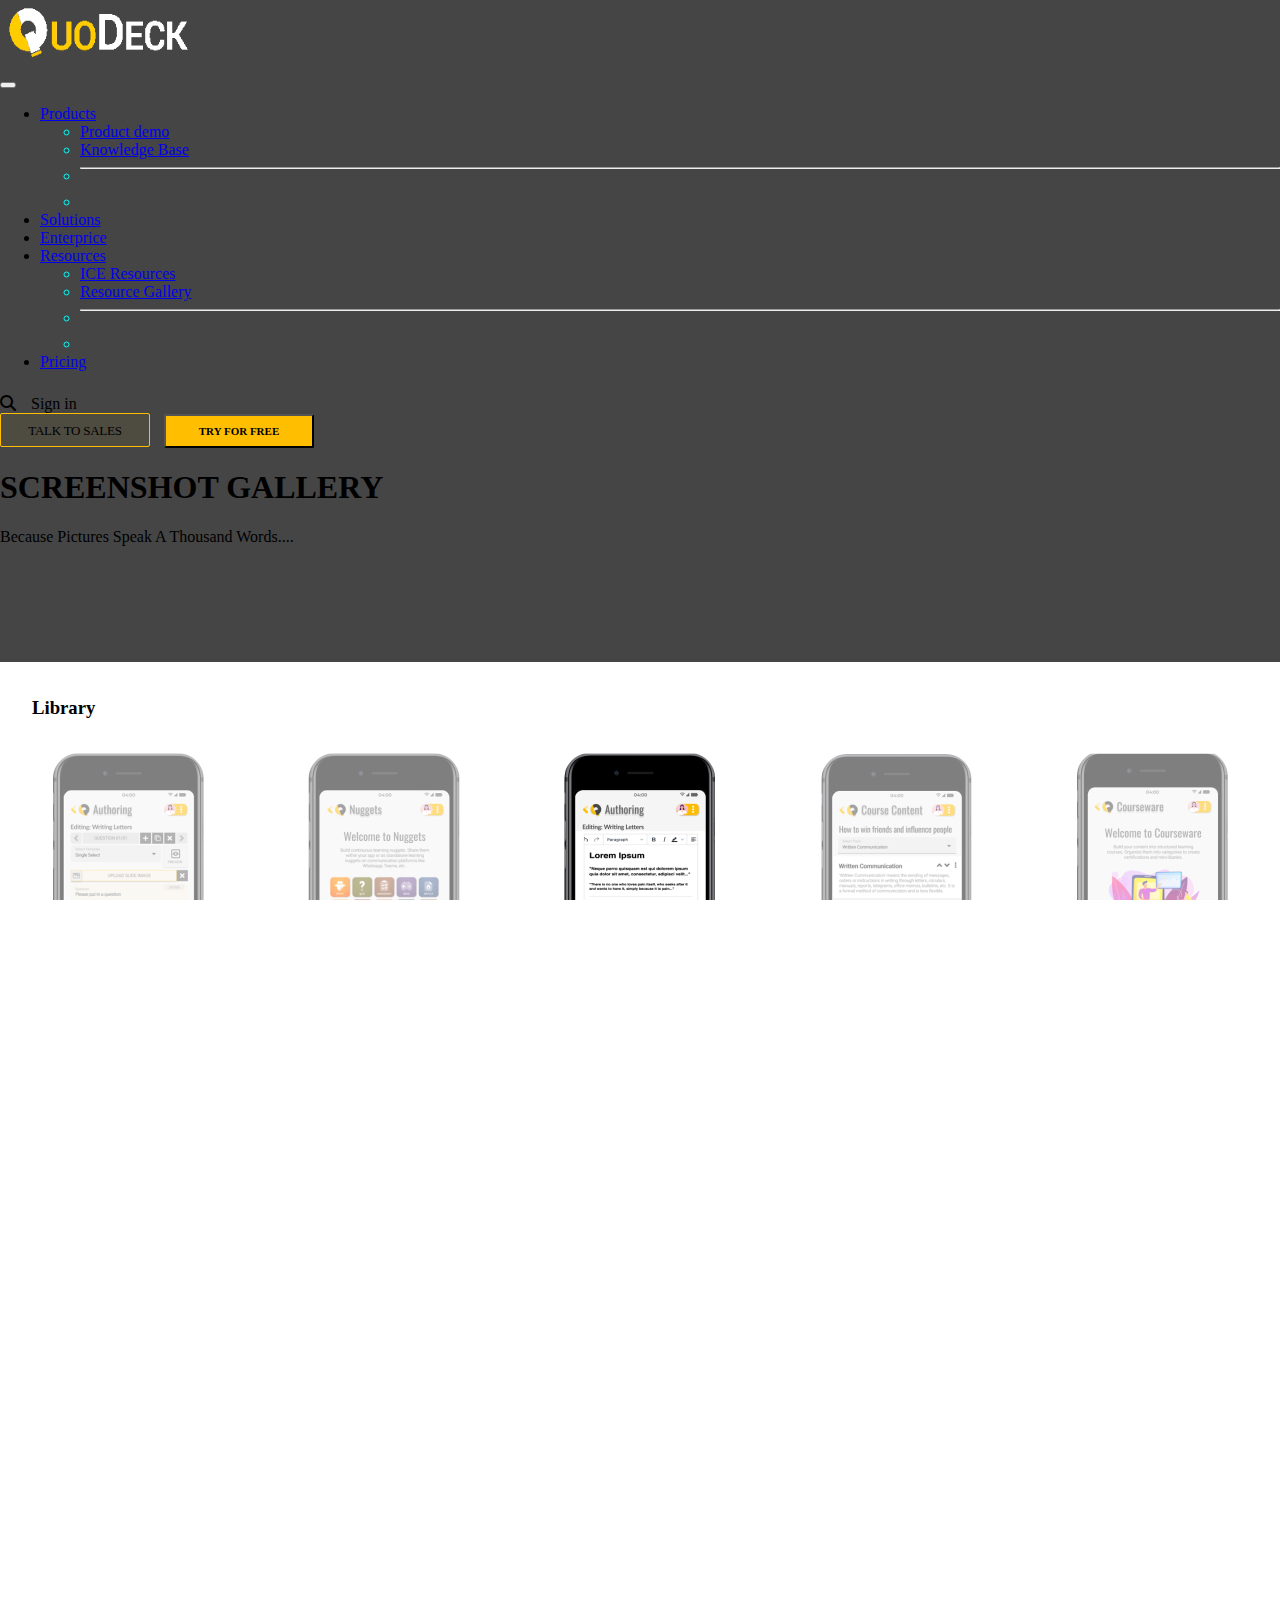
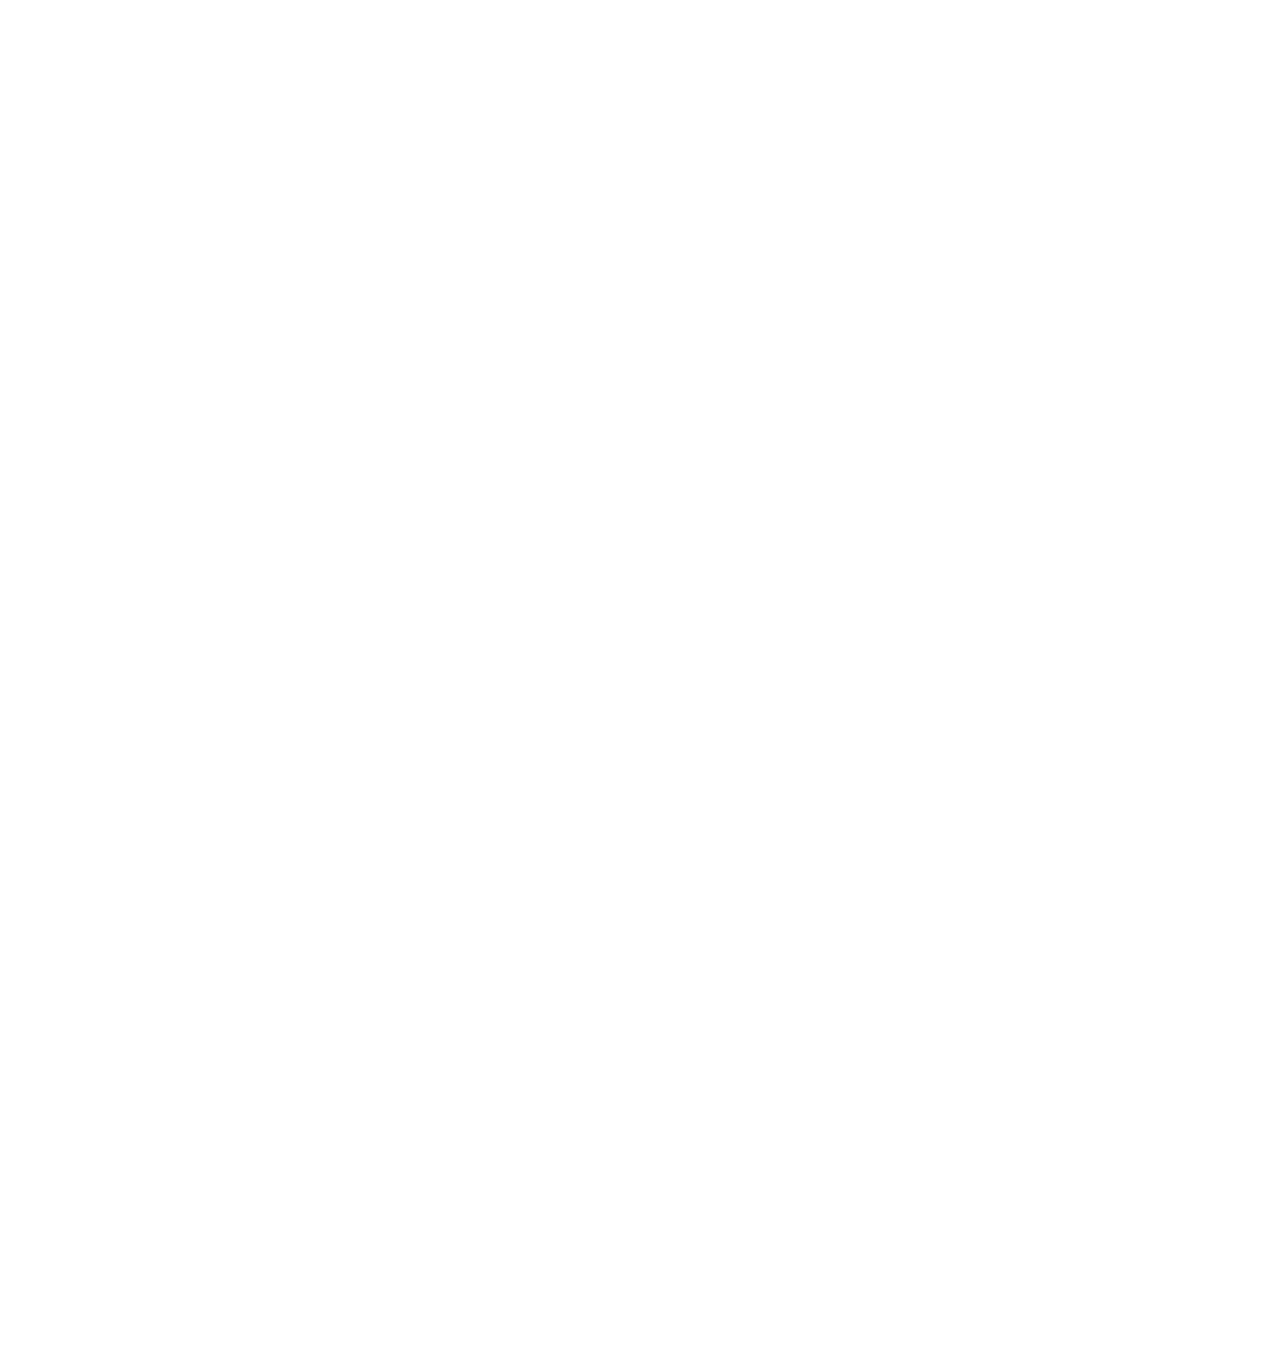
<file: resogallery.html>
<!DOCTYPE html>
<html lang="en">
  <head>
    <meta charset="UTF-8" />
    <meta http-equiv="X-UA-Compatible" content="IE=edge" />
    <meta name="viewport" content="width=device-width, initial-scale=1.0" />
    <title>Resource Gallery</title>
    <link
      rel="stylesheet"
      href="https://cdnjs.cloudflare.com/ajax/libs/font-awesome/6.1.2/css/all.min.css"
    />
    <link rel="stylesheet" href="./css/resogallery.css" />
    <link
      href="https://cdn.jsdelivr.net/npm/bootstrap@5.0.2/dist/css/bootstrap.min.css"
      rel="stylesheet"
      integrity="sha384-EVSTQN3/azprG1Anm3QDgpJLIm9Nao0Yz1ztcQTwFspd3yD65VohhpuuCOmLASjC"
      crossorigin="anonymous"
    />
  </head>
  <body>
    <div>
      <div class="pb-5 head-div">
        <header>
          <nav class="navbar navbar-expand-lg navbar-light nav">
            <div class="container-fluid">
              
                <div class="logo-div">
                   <a href="./home.html"><img src="./image/logo-inverted (1).png" alt=""></a> 
                </div>
              <button
                class="navbar-toggler"
                type="button"
                data-bs-toggle="collapse"
                data-bs-target="#navbarSupportedContent"
                aria-controls="navbarSupportedContent"
                aria-expanded="false"
                aria-label="Toggle navigation"
              >
                <span class="navbar-toggler-icon"></span>
              </button>
              <div class="collapse navbar-collapse" id="navbarSupportedContent">
                <ul class="navbar-nav me-auto mb-2 mb-lg-0">
                  <li class="nav-item dropdown">
                    <a
                      class="nav-link dropdown-toggle text-white"
                      href="#"
                      id="anvbarDropdown"
                      role="button"
                      data-bs-toggle="dropdown"
                      aria-expanded="false"
                    >
                      Products
                    </a>
                    <ul
                      class="dropdown-menu"
                      aria-labelledby="navbarDropdown"
                      style="color: aqua"
                    >
                      <li><a class="dropdown-item" href="./product demo/product.html">Product demo</a></li>
                      <li>
                        <a class="dropdown-item" href="./Knowledge.html">Knowledge Base</a>
                      </li>
                      <li><hr class="dropdown-divider" /></li>
                      <li>
                        <a class="dropdown-item" href="#"
                          ></a
                        >
                      </li>
                    </ul>
                  </li>
                  <li class="nav-item">
                    <a class="nav-link text-white" href="#">Solutions</a>
                  </li>
                  <li class="nav-item">
                    <a class="nav-link text-white" href="./Webpage/Enterprise/index.html">Enterprice</a>
                  </li>
                  <li class="nav-item dropdown">
                    <a
                      class="nav-link dropdown-toggle text-white"
                      href="#"
                      id="anvbarDropdown"
                      role="button"
                      data-bs-toggle="dropdown"
                      aria-expanded="false"
                    >
                      Resources
                    </a>
                    <ul
                      class="dropdown-menu"
                      aria-labelledby="navbarDropdown"
                      style="color: aqua"
                    >
                      <li><a class="dropdown-item" href="./ice/ice.html">ICE Resources</a></li>
                      <li>
                        <a class="dropdown-item" href="./resogallery.html">Resource Gallery</a>
                      </li>
                      <li><hr class="dropdown-divider" /></li>
                      <li>
                        <a class="dropdown-item" href="#"
                          ></a
                        >
                      </li>
                    </ul>
                  </li>
                  <li class="nav-item">
                    <a class="nav-link text-white" href="./aboutus and table/table/About_us.html">Pricing</a>
                  </li>
                </ul>
                <div class="d-flex head-div">
                  <a class="text-white sign-text"
                    ><i
                      class="fa-solid fa-magnifying-glass icon-search text-white"
                    ></i
                    >Sign in</a
                  >
                <div class="head-button"> 
                  <button class="btn btn-outline-warning btnt1">
                    Talk To Sales
                  </button>
                  <button class="btn bg-warning text-black-50 btnt fw-bold" type="submit">
                    Try For Free
                  </button>
                </div>
                  
                </div>
              </div>
            </div>
          </nav>
        </header>
        <div class="header-down text-center py-5">
          <h1 class="text-white head1">Screenshot Gallery</h1>
          <p class="text-white">Because Pictures Speak A Thousand Words....</p>
        </div>
      </div>
      <div class="p-5">
          <div class="div99">
              <h3 class="head5">Library</h3>
          </div>
          <div class="div100">
              <div>
                  <img src="./image/image 1.jpg" alt="">
              </div>
              <div>
                  <img src="./image/image 2.jpg" alt="">
              </div>
              <div>
                  <img src="./image/image 3.jpg" alt="">
              </div>
              <div>
                  <img src="./image/quodeck_app_1 1.jpg" alt="">
              </div>
              <div>
                  <img src="./image/quodeck_app_2 1.jpg" alt="">
              </div>

          </div>
          <div class="div99">
            <h3 class="head5">Team Management</h3>
        </div>
        <div class="div100">
            <div>
                <img src="./image/quodeck_app_5 1.jpg" alt="">
            </div>
            <div>
                <img src="./image/quodeck_app_4 1.jpg" alt="">
            </div>
            <div>
                <img src="./image/quodeck_app_3 1.jpg" alt="">
            </div>
            <div>
                <img src="./image/quodeck_app_2 2.jpg" alt="">
            </div>
            <div>
                <img src="./image/quodeck_app_4 2.jpg" alt="">
            </div>

        </div>
        <div class="div99">
            <h3 class="head5">Analytics</h3>
        </div>
        <div class="div100">
            <div>
                <img src="./image/quodeck_app_5 1.jpg" alt="">
            </div>
            <div>
                <img src="./image/quodeck_app_4 1.jpg" alt="">
            </div>
            <div>
                <img src="./image/quodeck_app_3 1.jpg" alt="">
            </div>
            <div>
                <img src="./image/quodeck_app_2 2.jpg" alt="">
            </div>
            <div>
                <img src="./image/quodeck_app_4 2.jpg" alt="">
            </div>

        </div>
      </div>
      <div class="div201">
        
        <div class="ellipse pb-4">
          <div class="rectangle pb-4">
            <div class="text-center mt-5">
              <h1 class="head6 pt-5">Ready to get Started?</h1>
            </div>
            <div class="text-center div710">
              <button class="free-btn shadow">TRY FOR FREE</button>
              <button class="sale-btn shadow">TALK TO SALES</button>
            </div>
          </div>
        </div>
      
      
      
      <div class="div13">
        <div class="div12">
          <div class="div701">
            <img src="./image/ShortLogoIcon.png" alt="">
          </div>
          <div class="text-white py-2 div702">
            <h6 class="text1">WHY QUODECK?</h6>
            <h6 class="text2">Quodeck vs email</h6>
            <h6 class="text2">Channel</h6>
            <h6 class="text2">Engagment</h6>
            <h6 class="text2">Scale</h6>
            <h6 class="text2">Watch a demo</h6>
        
        
          </div>
          <div class="text-white py-2 div702">
            <h6 class="text1">PRODUCT</h6>
              <h6 class="text2">Features</h6>
              <h6 class="text2">Integrations</h6>
              <h6 class="text2">Enterprise</h6>
              <h6 class="text2">Solution</h6>
          </div>
          <div class="text-white py-2 div702">
            <h6 class="text1">PRICING</h6>
              <h6 class="text2">Subscriptions</h6>
              <h6 class="text2">Paid vs free</h6>
          </div>
          <div class="text-white py-2 div702">
            <h6 class="text1">RESOURCES</h6>
              <h6 class="text2">Partners</h6>
              <h6 class="text2">Developers</h6>
              <h6 class="text2">Community</h6>
              <h6 class="text2">Apps</h6>
              <h6 class="text2">Blog</h6>
              <h6 class="text2">Help centre</h6>
              <h6 class="text2">Events</h6>
          </div>
          <div class="text-white py-2 div702">
            <h6 class="text1">COMPANY</h6>
              <h6 class="text2">About us</h6>
              <h6 class="text2">Leadership</h6>
              <h6 class="text2">Investor relations</h6>
              <h6 class="text2">News</h6>
              <h6 class="text2">Medi kit</h6>
              <h6 class="text2">Careers</h6>
          </div>

        </div>
        <hr>
        <div class="row">
          <div class="col-sm-12 col-md-12 col-lg-6">
            <div class="div14">
              <div>
                <h6 class="text-white text3">Status</h6>
              </div>
              <div>
                <h6 class="text-white text3">Privacy</h6>
              </div>
              <div>
                <h6 class="text-white text3">Terms</h6>
              </div>
              <div>
                <h6 class="text-white text3">Cookie preferences</h6>
              </div>
              <div>
                <h6 class="text-white text3">Contact us</h6>
              </div>
              <div>
                <h6 class="text-white text3">Change region</h6>
              </div>

            </div>
          </div>
          <div class="col-sm-12 col-md-6 col-lg-6">
            <div class="d-flex flex-row div15">
              <div><i class="fa-brands fa-facebook text-white"></i></div>
              <div><i class="fa-brands fa-twitter text-white"></i></div>
              <div><i class="fa-brands fa-square-instagram text-white"></i></div>
              <div><i class="fa-brands fa-youtube text-white"></i></div>
              <div><i class="fa-brands fa-linkedin text-white"></i></div>

            </div>
          </div>

        </div>
        <h6 class="p-3 text-white text4">© Copyright QuoDeck Technologies PLC 2022. All Rights Reserved.</h6>
      </div>
      
    </div>
    </div>
    <script
      src="https://cdn.jsdelivr.net/npm/@popperjs/core@2.9.2/dist/umd/popper.min.js"
      integrity="sha384-IQsoLXl5PILFhosVNubq5LC7Qb9DXgDA9i+tQ8Zj3iwWAwPtgFTxbJ8NT4GN1R8p"
      crossorigin="anonymous"
    ></script>
    <script
      src="https://cdn.jsdelivr.net/npm/bootstrap@5.0.2/dist/js/bootstrap.min.js"
      integrity="sha384-cVKIPhGWiC2Al4u+LWgxfKTRIcfu0JTxR+EQDz/bgldoEyl4H0zUF0QKbrJ0EcQF"
      crossorigin="anonymous"
    ></script>
  </body>
</html>
</file>
<file: Assessment.css>
* {
  margin: 0;
  padding: 0;
  box-sizing: border-box;
}

.nav-item .nav-link {
  font-size: 20px;
  color: #ffffff;
}
form {
  display: flex;
  justify-content: space-around;
  align-items: center;
  margin-right: 100px;
}
form img {
  width: 20px;
  height: 17.66px;
}
form li {
  margin-left: 20px;
}
form button {
  size: 16px;
  margin-left: 6px;
}
.card {
  border-radius: 13px;
}
.card-body a {
  width: 200px;
}
div.examplediv {
  margin-left: 120px;
  width: 100px;
  height: 100px;
  background-color: #ffffff;
  border-radius: 34px;
  margin-top: 70px;
  /* Rotate div */
  -ms-transform: rotate(45deg); /* IE 9 */
  -webkit-transform: rotate(45deg); /* Chrome, Safari, Opera */
  transform: rotate(45deg);
}

p.exampletext {
  /* Rotate p back so that only div is rotated. */
  -ms-transform: rotate(-45deg); /* IE 9 */
  -webkit-transform: rotate(-45deg); /* Chrome, Safari, Opera */
  transform: rotate(-45deg);
}

.exampletext img {
  margin-top: 19px;
  margin-left: 9px;
}
.icon-style {
  margin-top: 10px;
}
.icon-style h1 {
  font-size: 35px;
  color: white;
}
.icon-style p {
  text-align: center;
  color: whitesmoke;
}
.cardrow img {
  margin-top: 10px;
}
.cardrow a {
  text-decoration: none;
  color: black;
}
.cardrow .card {
  height: 370px;
}
.oval {
  height: 250px;
  background: #d9d9d9;
  border-bottom-left-radius: 60%;
  border-bottom-right-radius: 60%;
  margin-left: -50px;
  margin-right: -0px;
}
.rectangle {
  background: #454545;
}
.list-header {
  font-family: roboto;
  font-size: 18px;
  color: #ffffff;
}
li {
  color: rgba(245, 245, 245, 0.761);
  list-style: none;
  margin: 10px;
}

.footer-content {
  color: #ffffff;
  font-size: 20px;
}
.logo-style {
  margin-right: 10px;
  margin-top: -80px;
}
.accordion-item h2 {
  font-family: "Roboto";
  font-size: 88px;
  /* or 111% */

  /* Grey/Midnight */

  color: #121212;
}
.accordion-header button {
  font-family: "Roboto";
  font-style: normal;
  font-weight: 700;
  font-size: 22px;
  line-height: 20px;
  /* or 111% */

  letter-spacing: -0.02em;

  /* Grey/Midnight */

  color: #121212;

  transform: rotate(0.01deg);
}
.accordion {
  margin: 80px;
}
.accordion-button:focus {
  box-shadow: none;
  border-color: rgba(0, 0, 0, 0.125);
}

/* Responsive  */

@media only screen and (max-width: 1024px) {
  .nav-side-img {
    display: flex;
    flex-direction: column;
    width: 221px;
    height: 171px;
    margin-top: 100px;
    margin-right: 150px;
    align-items: center;
  }
}

@media only screen and (max-width: 512px) {
  .nav-side-img {
    display: flex;
    flex-direction: column;
    width: 121px;
    height: 71px;
    margin-top: 50px;
    margin-right: 75px;
    align-items: center;
  }
}
</file>
<file: css/featureevent.css>
html,body {
  width: 100%;
  height: 100%;
  padding: 0px;
  margin: 0px;
  overflow-x: hidden;
}

.nav {
  background: #454545;
}
.icon-search {
  padding-top: 00.5rem;
  padding-right: 15px;
}
.sign-text {
  left: 69.88%;
  right: 26.44%;
  top: 36.84%;
  bottom: 36.84%;
  text-decoration: none;
  padding-right: 1rem;
}
.logo-div {
  margin-right: 5px;
}
.logo-div img {
  width: 187px;
  height: 57px;
  left: calc(50% - 187px / 2 - 436px);
  top: calc(50% - 57px / 2);
  padding: 5px;
}
.para1 {
  font-family: "Oswald Regular";
  font-style: normal;
  font-weight: 400;
  font-size: 56px;

  text-align: center;
  color: white;
  padding-top: 2rem;
  text-transform: uppercase;
}
.para2 {
  font-family: "Oswald Regular";
  font-style: normal;
  font-weight: 400;
  font-size: 40px;

  /* identical to box height, or 129% */

  text-transform: uppercase;

  /* Primary/80 */

  color: rgba(255, 191, 0, 0.8);
  padding-left: 90px;
  padding-top: 0px;
}
.para3 {
  padding-left: 90px;
}
.btnt {
  width: 150px;
  height: 34px;
  font-family: "Roboto";
  font-style: normal;
  font-weight: 600;
  font-size: 11px;
  line-height: 13px;
  background: #ffbf00;
  border-radius: 2px;
  text-transform: uppercase;
}
.btnt1 {
  margin-right: 10px;
  width: 150px;
  height: 34px;
  font-family: "Roboto";
  font-style: normal;
  font-weight: 400;
  font-size: 13px;
  line-height: 15px;
  align-items: center;
  text-align: center;
  letter-spacing: -0.02em;
  background: rgba(255, 191, 0, 0.05);
  /* Primary/100 */

  border: 1px solid #ffbf00;
  border-radius: 2px;
  text-transform: uppercase;
}
.btn1 {
  font-family: "Roboto";
  font-style: normal;
  font-weight: 400;
  font-size: 13px;
  line-height: 15px;
  align-items: center;
  text-align: center;
  letter-spacing: -0.02em;

  /* Grey/Charcoal */

  color: black;
  background-color: white;
  padding: 8px;
  margin-bottom: 5px;
  margin-left: 30px;
}
.btn2 {
}
.btn-div {
  display: flex;
  justify-content: space-between;
  flex-direction: row;
}
.div-btn {
  padding-left: 90px;
}
.google-icon {
  padding-right: 1rem;
}
.para4 {
  padding-left: 90px;
}
.game {
  width: 150px;
  margin-left: 250px;
}
.header-down {
  background: #454545;
  padding-bottom: 100px;
}
.div1 {
  padding-top: 2rem;
}
.div1 img {
  margin-left: 400px;
}
.client-div {
  justify-content: space-evenly;
}
.head1 {
  padding-left: 35px;
  font-family: "Oswald Regular";
  color: white;
}

.btn1 {
  width: 220px;
  height: 40px;
}
.btn2 {
  margin-left: 30px;
}
.div3 {
  display: flex;
  flex-direction: row;
  justify-content: space-around;
}
.div4 {
  background: #f5f5f5;
}
.para1 {
  font-size: 11px;
  color: black;
  padding: 5px;
}
.head3 {
  font-size: 13px;
}
.btn3 {
  width: 130px;
  height: 26px;
  background: #ffbf00;
  border-radius: 2px;
  font-size: 11px;
  margin-left: 21px;
  margin-bottom: 8px;
}
.event-div {
  border-radius: 10px 10px;
}
.btn4 {
  background: #ffbf00;
  border-radius: 2px;
  width: 200px;
  height: 32px;
  left: 0%;
  right: 0%;
  top: 0%;
  bottom: 0%;

  /* Body/Normal */

  font-family: "Roboto";
  font-style: normal;
  font-weight: 400;
  font-size: 13px;
  line-height: 15px;
  /* or 115% */

  align-items: center;
  text-align: center;
  letter-spacing: -0.02em;

  /* Grey/Midnight */

  color: #121212;
}
.div5 {
  background: #454545;
}
.div6 {
  width: 92.1px;
  height: 91.3px;
  text-align: center;
  left: 26.93%;
  right: 43.67%;
  top: 26.93%;
  bottom: 32.09%;
  margin-left: 70px;
  background: #ffffff;
  border-radius: 29px;
  transform: matrix(0.71, -0.61, 0.82, 0.71, 0, 0);
}
.img6 {
  width: 56.31px;
  height: 48.49px;
}
.head4 {
  font-family: "Oswald Regular";
  font-style: normal;
  font-weight: 400;
  font-size: 48px;
}
.para9 {
  font-family: "Roboto";
  font-style: normal;
  font-weight: 400;
  font-size: 13px;
  line-height: 15px;
  /* identical to box height, or 115% */

  letter-spacing: -0.02em;

  /* Grey/Midnight */

  color: #121212;
  padding-top: 10px;
}
.para92{
  font-family: 'Roboto';
font-style: normal;
font-weight: 400;
font-size: 13px;
line-height: 15px;
/* identical to box height, or 115% */

letter-spacing: -0.02em;

/* Grey/Midnight */

color: #121212;
padding-top: 10px;
}
.para120 {
  font-family: "Roboto";
  font-style: normal;
  font-weight: 700;
  font-size: 18px;
  line-height: 20px;
  /* or 111% */

  letter-spacing: -0.02em;

  /* Grey/Midnight */

  color: #121212;

  margin-bottom: 20px;
}
.para121{
  font-family: 'Roboto';
font-style: normal;
font-weight: 700;
font-size: 18px;
line-height: 20px;
/* or 111% */

letter-spacing: -0.02em;

/* Grey/Midnight */

color: #121212;

}
.para10 {
  padding-top: 70px;
  font-family: 'Roboto';
font-style: normal;
font-weight: 400;
font-size: 13px;
line-height: 15px;
/* or 115% */

letter-spacing: -0.02em;

/* Grey/Midnight */

color: #121212;
}
.para99{
  font-family: 'Roboto';
font-style: normal;
font-weight: 400;
font-size: 13px;
line-height: 15px;
/* identical to box height, or 115% */

letter-spacing: -0.02em;

/* Grey/Midnight */

color: #121212;
padding-top: 10px;

}
.para122{
  font-family: 'Roboto';
font-style: normal;
font-weight: 700;
font-size: 18px;
line-height: 20px;
/* or 111% */

letter-spacing: -0.02em;

/* Grey/Midnight */

color: #121212;
margin-bottom: 27px;

}
.para123{
  font-family: 'Roboto';
font-style: normal;
font-weight: 700;
font-size: 18px;
line-height: 20px;
/* or 111% */

letter-spacing: -0.02em;

/* Grey/Midnight */

color: #121212;
margin-bottom: 27px;

}
.para91{
  font-family: 'Roboto';
font-style: normal;
font-weight: 400;
font-size: 13px;
line-height: 15px;
/* identical to box height, or 115% */

letter-spacing: -0.02em;

/* Grey/Midnight */

color: #121212;
padding-top: 10px;
margin-right: 40px;
}
.img1 {
  margin-left: 60px;
}
.para70{
  font-family: 'Roboto';
font-style: normal;
font-weight: 400;
font-size: 13px;
line-height: 15px;
/* or 115% */

letter-spacing: -0.02em;

/* Grey/Midnight */

color: #121212;


}
.img1 {
  padding-left: 40px;
}
.para10 {
  padding-top: 70px;
}
.para11 {
  padding-top: 25px;
}
.div10 {
  background-color: #ffbf00;
}

.div11 {
  display: flex;
  flex-direction: row;
  justify-content: space-around;
  font-family: "Roboto";
  font-style: normal;
  font-weight: 400;
  font-size: 13px;
  line-height: 15px;
  /* or 115% */

  letter-spacing: -0.02em;

  /* Grey/Midnight */

  color: #121212;
}
.div8 {
  padding-left: 50px;
  padding-right: 50px;
}
.free-btn {
  background: #ffbf00;
  border-radius: 2px;
  width: 220px;
  height: 40px;
  margin-right: 50px;
  font-family: 'Roboto';
font-style: normal;
font-weight: 700;
font-size: 18px;
line-height: 20px;
}
.sale-btn {
  background: rgba(255, 191, 0, 0.05);
  /* Primary/100 */

  border: 1px solid #ffbf00;
  border-radius: 2px;
  width: 220px;
  height: 40px;
  font-family: 'Roboto';
font-style: normal;
font-weight: 700;
font-size: 18px;
line-height: 20px;
}
.head6 {
  font-family: "Oswald Regular";
  font-weight: 400;
  font-size: 40px;
}
.div12 {
  display: flex;
  flex-direction: row;
  justify-content: space-around;
  padding-top: 20px;
  padding-bottom: 50px;
}
.div13 {
  background: #454545;
  padding-top: 20px;
}
hr {
  color: white;
}
.div14 {
  display: flex;
  flex-direction: row;
  justify-content: space-around;
}
.div15 {
  justify-content: space-between;
  padding-left: 150px;
  padding-right: 50px;
  margin-right: 50px;
  margin-left: 140px;
}
.div16 {
 background-color: #454545;
}
.rectangle{
  background-color:#D9D9D9;
  height: 150px;
}
.ellipse{
  background-color: #D9D9D9;
  border-bottom-left-radius: 60%;
  border-bottom-right-radius: 60%;
  margin-left: -50px;
  margin-right: -0px;
  height: 285px;
}
.div600{
  background-color: #454545;
}
.head5 {
  padding-left: 2rem;
}
.event-div img {
  padding-left: 8px;
}
.event-div h6 {
  padding-left: 10px;
}
.event-div p {
  margin-left: 5px;
}
.div50 {
  background: no-repeat url("../image/Rectangle\ 8.png");
  width: 120px;
  height: 100px;
  margin-left: 100px;
}
.div50 img {
  margin-top: 20px;
  margin-right: 9px;
}
.div51 {
  background: no-repeat url("../image/Rectangle\ 8.png");
  width: 120px;
  height: 100px;
  margin-left: 70px;
}
.div51 img {
  margin-top: 20px;
  margin-right: 7px;
}
.div52 {
  background: no-repeat url("../image/Rectangle\ 8.png");
  width: 160px;
  height: 100px;
  margin-left: 110px;
}
.div52 img {
  width: 90px;
  margin-right: 40px;
}
.div80 {
  display: flex;
  flex-direction: row;
  justify-content: space-around;
}
.text1{
  font-family: 'Roboto';
font-style: normal;
font-weight: 700;
font-size: 13px;
line-height: 15px;
/* identical to box height, or 115% */

letter-spacing: -0.02em;

/* Secondary/Text */

color: #FFFFFF;
}
.text2{
  font-family: 'Roboto';
font-style: normal;
font-weight: 700;
font-size: 13px;
line-height: 15px;
/* identical to box height, or 115% */

letter-spacing: -0.02em;

/* Secondary/Text */

color: #FFFFFF;
width: 102px;
height: 14.06px;
left: 293px;
top: 378.27px;
}
.text3{

/* Body/Strong */

font-family: 'Roboto';
font-style: normal;
font-weight: 700;
font-size: 13px;
line-height: 15px;
/* identical to box height, or 115% */

letter-spacing: -0.02em;

/* Secondary/Text */

color: #FFFFFF;

/* Grey/Charcoal */

border: 0.544653px solid #454545;
}
.text4{
  width: 456px;
height: 39.35px;
left: 43px;
top: 706.22px;


/* Body/Normal */

font-family: 'Roboto';
font-style: normal;
font-weight: 400;
font-size: 13px;
line-height: 15px;
/* or 115% */

letter-spacing: -0.02em;

color: #EFEFEF;

/* Grey/Charcoal */

border: 1px solid #454545;
}

@media (max-width: 510px) {
  body {
    padding: 0;
    margin: 0;
  }
  .btn1 {
    margin-left: 30px;
    margin-bottom: 10px;
  }
  .div1 {
    margin-right: 300px;
  }
  .div3 {
    display: flex;
    flex-direction: column;
    text-align: center;
  }

  .div80 {
    display: flex;
    flex-direction: column;
    justify-content: space-around;
    text-align: center;
    padding: 5px;
  }
  .div50 {
    margin-left: 180px;
  }
  .div51 {
    margin-left: 180px;
  }
  .div52 {
    margin-left: 180px;
  }
  .div11 {
    display: flex;
    flex-direction: column;
    justify-content: space-around;
  }
  .sale-btn {
    margin-right: 50px;
    margin-top: 10px;
  }
  .div12 {
    display: flex;
    flex-direction: column;
    justify-content: space-around;
    text-align: center;
  }
}
@media (max-width:375px){
  html,body {
    width: 100%;
    height: 100%;
    padding: 0px;
    margin: 0px;
    overflow-x: hidden;
  }
  .head-div{
    flex-direction: column;
  }
  .head-button{
    flex-direction: column;
    justify-content: space-between;
    margin-top: 10px
    
  }
  .head-button .btnt1{
    margin-top: 5px;
    margin-bottom: 5px;
  }
  .btn1{
    margin-left: 0;
    margin-left: 5px
  }
  .btn2{
    margin-left: 0;
    margin-right: 5px;
    margin-left: 5px;
  }
  .header-down{
    height: 300px;
  }
  .div50{
    margin-left: 0;
    margin-left: 120px
  }
  .div51{
    margin: 0;
    margin-left: 120px;
  }
  .div52{
    margin: 0;
    margin-left: 120px;
  }
  .div11{
    text-align: center;
  }
  .head6{
    font-size: 30px;
  }
  .free-btn,.sale-btn{
    margin: 0;
    margin-bottom: 10px;
  }
  .div12{
    text-align: initial;
  }
  .div701{
    margin-left: 100px;
  }
  .div702{
    margin-left: 135px
  }
  .div14{
    display: grid;
    grid-template-columns: 1fr 1fr 1fr;
    margin-left: 30px;
    text-align: center;
  }
  .div15{
    margin: 0;
  }
  .text4{
    margin: 0;
  }
}
@media (max-width:414px){
  html,body {
    width: 100%;
    height: 100%;
    padding: 0px;
    margin: 0px;
    overflow-x: hidden;
  }
  .head-div{
    flex-direction: column;
  }
  .head-button{
    flex-direction: column;
    justify-content: space-between;
    margin-top: 10px
    
  }
  .head-button .btnt1{
    margin-top: 5px;
    margin-bottom: 5px;
  }
  .btn1{
    margin-left: 0;
    margin-left: 5px
  }
  .btn2{
    margin-left: 0;
    margin-right: 5px;
    margin-left: 5px;
  }
  .div1 img{
    margin-left: 0;
    margin-left: 90px;
  }
  .head10{
    padding-bottom: 10px;
  }
  .div50{
    margin-left: 0;
    margin-left: 150px
  }
  .div51{
    margin: 0;
    margin-left: 150px;
  }
  .div52{
    margin: 0;
    margin-left: 150px;
  }
  .div11{
    text-align: center;
  }
  .head6{
    font-size: 30px;
  }
  .free-btn,.sale-btn{
    margin: 0;
    margin-bottom: 10px;
  }
  .div12{
    text-align: initial;
  }
  .div701{
    margin-left: 120px;
  }
  .div702{
    margin-left: 155px
  }
  .div14{
    display: grid;
    grid-template-columns: 1fr 1fr 1fr;
    margin-left: 30px;
    text-align: center;
  }
  .div15{
    margin: 0;
  }
  .text4{
    margin: 0;
  }
}
</file>
<file: css/home.css>
html,body {
  width: 100%;
  height: 100%;
  padding: 0px;
  margin: 0px;
  overflow-x: hidden;
}

.nav {
  background: #454545;
}
.icon-search {
  padding-top: 00.5rem;
  padding-right: 15px;
}
.sign-text {
  left: 69.88%;
  right: 26.44%;
  top: 36.84%;
  bottom: 36.84%;
  text-decoration: none;
  padding-right: 1rem;
}
.logo-div {
  margin-right: 5px;
}
.logo-div img {
  width: 187px;
  height: 57px;
  left: calc(50% - 187px / 2 - 436px);
  top: calc(50% - 57px / 2);
  padding: 5px;
}
.para1 {
  font-family: "Oswald Regular";
  font-style: normal;
  font-weight: 400;
  font-size: 56px;

  text-align: center;
  color: white;
  padding-top: 2rem;
  text-transform: uppercase;
}
.para2 {
  font-family: "Oswald Regular";
  font-style: normal;
  font-weight: 400;
  font-size: 40px;

  /* identical to box height, or 129% */

  text-transform: uppercase;

  /* Primary/80 */

  color: rgba(255, 191, 0, 0.8);
  padding-left: 90px;
  padding-top: 0px;
}
.para3 {
  padding-left: 90px;
}
.btnt {
  width: 150px;
  height: 34px;
  font-family: 'Roboto';
font-style: normal;
font-weight: 600;
font-size: 11px;
line-height: 13px;
background: #FFBF00;
border-radius: 2px;
text-transform: uppercase;
}
.div200{
  margin-top: 90px;
}
.btnt1 {
  margin-right: 10px;
  width: 150px;
  height: 34px;
  font-family: "Roboto";
  font-style: normal;
  font-weight: 400;
  font-size: 13px;
  line-height: 15px;
  align-items: center;
  text-align: center;
  letter-spacing: -0.02em;
  background: rgba(255, 191, 0, 0.05);
/* Primary/100 */

border: 1px solid #FFBF00;
border-radius: 2px;
text-transform: uppercase;
}

.btn1 {
  font-family: "Roboto";
  font-style: normal;
  font-weight: 400;
  font-size: 13px;
  line-height: 15px;
  align-items: center;
  text-align: center;
  letter-spacing: -0.02em;

  /* Grey/Charcoal */

  color: black;
  background-color: white;
  padding: 8px;
  width: 220px;
  height: 40px;
}
.para60{
  font-family: 'Roboto';
font-style: normal;
font-weight: 700;
font-size: 18px;
line-height: 20px;
/* or 111% */

letter-spacing: -0.02em;

color: #666666;
margin-bottom: 50px;
}
.btn2 {
  margin-left: 1rem;
}
.div-btn {
  padding-left: 90px;
  
}
.google-icon {
  padding-right: 1rem;
  width: 32px;
}
.para4 {
  padding-left: 90px;
}
.game {
  width: 150px;
  margin-left: 250px;
}
.header-down {
  background: #454545;
}
.div1 {
  padding-top: 2rem;
}
.client-div {
  display: flex;
  flex-direction: row;
  justify-content: space-evenly;
}
.premium {
  font-family: 'Oswald Regular';
font-style: normal;
font-weight: 400;
font-size: 48px;
line-height: 54px;
}
.reactangle {
  width: 360px;
  height: 360px;
  background-color: #dddddd;
  margin-left: 70px;
}
.ellipse {
  width: 360px;
  height: 360px;
  background-color: #dddddd;
  border-radius: 50%;
  margin-left: 200px;
}
.rectangle2{
  background-color:#D9D9D9;
  height: 150px;
}
.ellipse2{
  background-color: #D9D9D9;
  border-bottom-left-radius: 60%;
  border-bottom-right-radius: 60%;
  margin-left: -50px;
  margin-right: -0px;
  height: 285px;
}
.q-img {
  width: 401px;
  height: 320px;
  padding-top: 40px;
  padding-right: 105px;
}
.div3 {
  background-color: #f5f5f5;
}
.para5 {
  font-family: 'Oswald Regular';
font-style: normal;
font-weight: 400;
font-size: 32px;
line-height: 36px;
/* or 112% */


/* Grey/DarkNight */

color: #333333;
padding-top: 40px;
}
.span1 {
  padding-left: 11px;
}
.para6 {
  margin-right: 70px;
}
.span2 {
  padding-left: 25px;
}
.span3 {
  padding-left: 5px;
}
.span4 {
  padding-right: 25px;
}
.span5 {
  padding-right: 195px;
}
.h6 {
  margin-top: 40px;
}
.arrow-icon {
  padding-left: 0.5rem;
}
.div4 {
  text-align: left;
}
.ellipse1 {
  background-color: #dddddd;
  width: 360px;
  height: 360px;
  border-radius: 50%;
}
.rectangle1 {
  width: 360px;
  height: 360px;
  background-color: #dddddd;
  margin-left: 200px;
}
.para7 {
  font-family: 'Oswald Regular';
font-style: normal;
font-weight: 400;
font-size: 32px;
line-height: 36px;
/* or 112% */


/* Grey/DarkNight */

color: #333333;
  padding-left: 120px;
}
.head2 {
  font-family: "Oswald Regular";
  font-style: normal;
  font-weight: 400;
  font-size: 48px;
  padding-top: 10px;
}
.para2 {
  font-family: "Roboto";
  font-style: normal;
  font-weight: 700;
  font-size: 18px;
}
.btn-4 {
  background-color: #ffbf00;
  margin-right: 60px;
  font-family: 'Roboto';
font-style: normal;
font-weight: 400;
font-size: 13px;
line-height: 15px;
align-items: center;
text-align: center;
letter-spacing: -0.02em;

/* Grey/DarkNight */

color: #333333;
width: 220px;
height: 40px;
text-transform: uppercase;
}
.btn-5{
  font-family: 'Roboto';
font-style: normal;
font-weight: 400;
font-size: 13px;
line-height: 15px;
/* or 115% */

align-items: center;
text-align: center;
letter-spacing: -0.02em;

/* Grey/DarkNight */

color: #333333;
width: 220px;
height: 40px;
background: rgba(255, 191, 0, 0.05);
/* Primary/100 */

border: 1px solid #FFBF00;
border-radius: 2px;

}
.div5 {
  display: flex;
  flex-direction: row;
  justify-content: space-around;
  padding-top: 50px;
  padding-left: 50px;
  padding-right: 50px;
}
.div6 {
  background: url("../image/world-map\ 1.jpg");
}
.div8 {
  height: 500px;
}
.head4 {
  font-family: "Oswald Regular";
  font-style: normal;
  font-weight: 400;
  font-size: 48px;
}
.para9 {
  font-family: 'Roboto';
font-style: normal;
font-weight: 400;
font-size: 13px;
line-height: 15px;
/* identical to box height, or 115% */

letter-spacing: -0.02em;

/* Grey/Midnight */

color: #121212;
padding-top: 10px;
margin-left: 9px;
}
.para92{
  font-family: 'Roboto';
font-style: normal;
font-weight: 400;
font-size: 13px;
line-height: 15px;
/* identical to box height, or 115% */

letter-spacing: -0.02em;

/* Grey/Midnight */

color: #121212;
padding-top: 10px;
margin-right: 80px;
}
.para99{
  font-family: 'Roboto';
font-style: normal;
font-weight: 400;
font-size: 13px;
line-height: 15px;
/* identical to box height, or 115% */

letter-spacing: -0.02em;

/* Grey/Midnight */

color: #121212;
padding-top: 10px;
margin-right: 150px;

}
.para91{
  font-family: 'Roboto';
font-style: normal;
font-weight: 400;
font-size: 13px;
line-height: 15px;
/* identical to box height, or 115% */

letter-spacing: -0.02em;

/* Grey/Midnight */

color: #121212;
padding-top: 10px;
margin-right: 40px;
}
.img1 {
  padding-left: 100px;
}
.para10 {
  padding-top: 70px;
  font-family: 'Roboto';
font-style: normal;
font-weight: 400;
font-size: 13px;
line-height: 15px;
/* or 115% */

letter-spacing: -0.02em;

/* Grey/Midnight */

color: #121212;
}
.para11 {
  padding-top: 25px;
}
.div10 {
  background-color: #ffbf00;
}
.div11 {
  display: flex;
  flex-direction: row;
  justify-content: space-around;
  font-family: 'Roboto';
font-style: normal;
font-weight: 400;
font-size: 13px;
line-height: 15px;
/* or 115% */

letter-spacing: -0.02em;

/* Grey/Midnight */

color: #121212;

}
.free-btn {
  background: #ffbf00;
  border-radius: 2px;
  width: 220px;
  height: 40px;
  margin-right: 50px;
  font-family: 'Roboto';
font-style: normal;
font-weight: 700;
font-size: 18px;
line-height: 20px;
}
.sale-btn {
  background: rgba(255, 191, 0, 0.05);
  /* Primary/100 */

  border: 1px solid #ffbf00;
  border-radius: 2px;
  width: 220px;
  height: 40px;
  font-family: 'Roboto';
font-style: normal;
font-weight: 700;
font-size: 18px;
line-height: 20px;
}
.head6 {
  font-family: 'Oswald Regular';
font-style: normal;
font-weight: 400;
font-size: 48px;
line-height: 54px;
/* identical to box height, or 112% */

text-align: center;
text-transform: uppercase;

/* Grey/DarkNight */

color: #333333;
padding-top: 20px;
}
.div201{
  background-color: #454545;
}
.div12 {
  display: flex;
  flex-direction: row;
  justify-content: space-around;
  padding-top: 20px;
  padding-bottom: 50px;
}
.div13 {
  background: #454545;
  padding-top: 20px;
}
hr {
  color: white;
}
.div14 {
  display: flex;
  justify-content: space-evenly;
}
.div15 {
  justify-content: space-between;
  padding-left: 150px;
  padding-right: 50px;
  margin-right: 50px;
  margin-left: 140px;
}
.game3{
  margin-left: 200px;
    padding-bottom: 30px;
}
.para30 {
  margin: 0px;
  margin-right: 70px;
}
.para31 {
  margin: 0px;
  margin-right: 40px;
}
.para32 {
  margin: 0px;
  margin-right: 58px;
}
.para33 {
  margin: 0px;
  margin-right: 88px;
}
.para34 {
  margin: 0px;
  margin-right: 260px;
  margin-bottom: 50px;
}
.para36 {
  margin-left: 70px;
  margin-bottom: 50px;
  font-family: 'Roboto';
font-style: normal;
font-weight: 700;
font-size: 18px;
line-height: 20px;
/* or 111% */

letter-spacing: -0.02em;

/* Grey/Half */

color: #666666;
}
.learn1 {
  margin-left: 120px;
}
.para37 {
  padding-left: 50px;
  font-family: 'Oswald Regular';
font-style: normal;
font-weight: 400;
font-size: 32px;
line-height: 36px;
/* or 112% */


/* Grey/DarkNight */

color: #333333;

  padding-top: 120px;
}
.para38 {
  margin-left: 50px;
  margin-bottom: 50px;
  font-family: 'Roboto';
font-style: normal;
font-weight: 700;
font-size: 18px;
line-height: 20px;
/* or 111% */

letter-spacing: -0.02em;

/* Grey/Half */

color: #666666;
}
.learn2 {
  margin-left: 50px;
}
.para40 {
  padding-left: 70px;
  font-family: 'Oswald Regular';
font-style: normal;
font-weight: 400;
font-size: 32px;
line-height: 36px;
/* or 112% */


/* Grey/DarkNight */

color: #333333;
  padding-top: 20px;
}
.para41 {
  margin-left: 70px;
  margin-bottom: 50px;
  font-family: 'Roboto';
font-style: normal;
font-weight: 700;
font-size: 18px;
line-height: 20px;
/* or 111% */

letter-spacing: -0.02em;

/* Grey/Half */

color: #666666;

}
.para151{
  font-family: 'Roboto';
font-style: normal;
font-weight: 400;
font-size: 13px;
line-height: 15px;
/* or 115% */

letter-spacing: -0.02em;

/* Grey/Midnight */

color: #121212;

}
.para120{
  font-family: 'Roboto';
font-style: normal;
font-weight: 700;
font-size: 18px;
line-height: 20px;
/* or 111% */

letter-spacing: -0.02em;

/* Grey/Midnight */

color: #121212;
margin-left: 9px;
margin-bottom: 20px;

}
.para121{
  font-family: 'Roboto';
font-style: normal;
font-weight: 700;
font-size: 18px;
line-height: 20px;
/* or 111% */

letter-spacing: -0.02em;

/* Grey/Midnight */

color: #121212;

}
.para122{
  font-family: 'Roboto';
font-style: normal;
font-weight: 700;
font-size: 18px;
line-height: 20px;
/* or 111% */

letter-spacing: -0.02em;

/* Grey/Midnight */

color: #121212;
margin-bottom: 27px;

}
.para123{
  font-family: 'Roboto';
font-style: normal;
font-weight: 700;
font-size: 18px;
line-height: 20px;
/* or 111% */

letter-spacing: -0.02em;

/* Grey/Midnight */

color: #121212;
margin-bottom: 27px;

}
.para70{
  font-family: 'Roboto';
font-style: normal;
font-weight: 400;
font-size: 13px;
line-height: 15px;
/* or 115% */

letter-spacing: -0.02em;

/* Grey/Midnight */

color: #121212;
margin-left: 10px;

}

.div500 img{
  margin-left: 8px;
}
.learn3 {
  margin-left: 70px;
}
.div20 {
  padding-top: 50px;
  background-color: #d9d9d9;
}
.div25 {
  padding-left: 170px;
}
.text1{
  font-family: 'Roboto';
font-style: normal;
font-weight: 700;
font-size: 13px;
line-height: 15px;
/* identical to box height, or 115% */

letter-spacing: -0.02em;

/* Secondary/Text */

color: #FFFFFF;
}
.text2{
  font-family: 'Roboto';
font-style: normal;
font-weight: 700;
font-size: 13px;
line-height: 15px;
/* identical to box height, or 115% */

letter-spacing: -0.02em;

/* Secondary/Text */

color: #FFFFFF;
width: 102px;
height: 14.06px;
left: 293px;
top: 378.27px;
}
.text3{

/* Body/Strong */

font-family: 'Roboto';
font-style: normal;
font-weight: 700;
font-size: 13px;
line-height: 15px;
/* identical to box height, or 115% */

/* Secondary/Text */

color: #FFFFFF;

/* Grey/Charcoal */

border: 0.544653px solid #454545;
}
.text4{
  width: 456px;
height: 39.35px;
left: 43px;
top: 706.22px;
margin-left: 23px;

/* Body/Normal */

font-family: 'Roboto';
font-style: normal;
font-weight: 400;
font-size: 13px;
line-height: 15px;
/* or 115% */

letter-spacing: -0.02em;

color: #EFEFEF;

/* Grey/Charcoal */

border: 1px solid #454545;
}
@media (max-width: 969px) {
  .para1 {
    margin-right: 340px;
  }
  .div60 {
    padding-bottom: 20px;
  }
  .div61 {
  }
  .div4 {
    margin-left: 50px;
  }
  .div15 {
    margin-right: 50px;
    padding-top: 20px;
  }
  .para5 {
    margin-left: 120px;
  }
  .para60 {
    margin-left: 120px;
  }
  .h6 {
    margin-left: 120px;
    margin-top: 10px;
  }
}
@media (max-width: 510px) {
  body {
    padding: 0;
    margin: 0;
  }
  .para1 {
    padding-left: 90px;
  }
  .div-btn {
    display: flex;
    flex-direction: column;
  }
  .btn2 {
    margin-right: 100px;
    width: 205px;
  }
  .btn1 {
    margin-left: 20px;
  }
  .game {
    margin-right: 150px;
    text-align: left;
  }
  .div70 {
    margin-right: 130px;
    padding-right: 30px;
  }
  .reactangle {
    width: 300px;
    height: 200px;
  }
  .ellipse {
    width: 200px;
    height: 200px;
  }
  .q-img {
    width: 200px;
    height: 150px;
  }
  .div11 {
    display: flex;
    flex-direction: column;
  }
  .head6 {
    padding: 2px;
  }
  .sale-btn {
    margin-right: 50px;
    margin-top: 10px;
  }
  .div12 {
    display: flex;
    flex-direction: column;
    text-align: center;
    justify-content: space-around;
  }
  .client-div {
    display: grid;
    grid-template-columns: 1fr 1fr 1fr;
    gap: 10px;
    margin-left: 15px;
  }
}
@media (max-width:375px){
  html,body {
    width: 100%;
    height: 100%;
    padding: 0px;
    margin: 0px;
    overflow-x: hidden;
  }
  .head-button{
    flex-direction: column;
    justify-content: space-between;
    
  }
  .head-button .btnt1{
    margin-top: 5px;
    margin-bottom: 5px;
  }
  .para1{
    padding-left: 0;
    padding-left: 40px;
  }
  .para2{
    padding-left: 0;
    padding-left: 40px;
  }
  .para3{
    padding-left: 0;
    padding-left: 40px;
    padding-right: 50px
  }
  .btn1{
    margin-left: 0;
  }
  .btn2{
    width: 220px;
  }
  .para4{
    padding-left: 0;
    padding-left: 40px;
  }
  .game3{
    margin-left: 0;
    margin-left: 95px;
  
  }
  .client-div{
    display: grid;
    grid-template-columns: 1fr 1fr;
    margin-left: 0;
    gap: 10px;
    margin-left: 33px;
  }
  .reactangle{
    margin-left: 0;
    width: 150px;
    margin-left: 80px;
  }
  .ellipse{
    margin-left: 0;
    margin-left: 80px;
    width: 150px;
  }
  .para5{
    margin-left: 0;
    margin-left: 44px;
  }
  .para60{
    margin-left: 0;
    margin-left: 44px;

  }
  .h6{
    margin-left: 0;
    margin-left: 44px;

  }
  .para7{
    margin-left: 0;
    margin-left: 44px;
    padding-left: 0;

  }
  .para36{
    margin-left: 0;

    padding: 0;

  }
  .learn1{
    margin-left: 0;
    margin-left: 44px;

  }
  .rectangle1{
    width: 150px;
    height: 200px;
    margin: 0;
    /* margin-right: 50px; */
    margin-left: 80px
  }
  .ellipse1{
    width: 150px;
    margin: 0;
    height: 200px;

  }
  .para37{
    padding: 0;
    padding-left: 23px;
  }
  .para38{
    margin-left: 0;
    padding-left: 26px
  }
  .learn2{
    margin-left: 0;
    padding-left: 26px
  }
  .para40{
    padding: 0;
    margin-left: 20px;
    padding-left: 30px;
  }
  .para41{
    margin-left: 0;
    padding-left: 47px
  }
  .learn3{
    margin-left: 0;
    padding-left: 47px
  }
  .head2{
    font-size: 30px
  }
  .btn-4{
    margin: 0;
    margin-bottom: 20px
  }
  .div5{
    display: flex;
    flex-direction: column;
    justify-content: space-around;
  }
  .div11{
    text-align: center
  }
  .head6{
    font-size: 20px;
  }
  .free-btn{
    margin: 0;
  }
  .sale-btn{
    margin-right: 0;
  }
  .div701{
    margin-left: 100px;
  }
  .div702{
    margin-left: 135px
  }
  .div12{
    text-align:initial;
  }
  .div14{
    display: grid;
    grid-template-columns: 1fr 1fr 1fr;
    margin-left: 30px;
  }
  .div15{
    margin: 0;
  }
  .text4{
    margin: 0;
  }
  
}
@media (max-width:414px){
  html,body {
    width: 100%;
    height: 100%;
    padding: 0px;
    margin: 0px;
    overflow-x: hidden;
  }
  .head-button{
    flex-direction: column;
    justify-content: space-between;
    
  }
  .head-button .btnt1{
    margin-top: 5px;
    margin-bottom: 5px;
  }
  .para1{
    padding-left: 0;
    padding-left: 40px;
  }
  .para2{
    padding-left: 0;
    padding-left: 40px;
  }
  .para3{
    padding-left: 0;
    padding-left: 40px;
    padding-right: 50px
  }
  .btn1{
    margin-left: 0;
  }
  .btn2{
    width: 220px;
  }
  .para4{
    padding-left: 0;
    padding-left: 40px;
  }
  .game3{
    margin-left: 0;
    margin-left: 95px;
  
  }
  .client-div{
    display: grid;
    grid-template-columns: 1fr 1fr;
    margin-left: 0;
    gap: 10px;
    margin-left: 33px;
  }
  .reactangle{
    margin-left: 0;
    width: 150px;
    margin-left: 80px;
  }
  .ellipse{
    margin-left: 0;
    margin-left: 80px;
    width: 150px;
  }
  .para5{
    margin-left: 0;
    margin-left: 44px;
  }
  .para60{
    margin-left: 0;
    margin-left: 44px;
  
  }
  .h6{
    margin-left: 0;
    margin-left: 44px;
  
  }
  .para7{
    margin-left: 0;
    margin-left: 44px;
    padding-left: 0;

  }
  .para36{
    margin-left: 0;

    padding: 0;

  }
  .learn1{
    margin-left: 0;
    margin-left: 44px;

  }
  .rectangle1{
    width: 150px;
    height: 200px;
    margin: 0;
    /* margin-right: 50px; */
    margin-left: 80px
  }
  .ellipse1{
    width: 150px;
    margin: 0;
    height: 200px;

  }
  .para37{
    padding: 0;
    padding-left: 23px;
  }
  .para38{
    margin-left: 0;
    padding-left: 26px
  }
  .learn2{
    margin-left: 0;
    padding-left: 26px
  }
  .para40{
    padding: 0;
    margin-left: 20px;
    padding-left: 30px;
  }
  .para41{
    margin-left: 0;
    padding-left: 47px
  }
  .learn3{
    margin-left: 0;
    padding-left: 47px
  }
  .head2{
    font-size: 30px
  }
  .btn-4{
    margin: 0;
    margin-bottom: 20px
  }
  .div5{
    display: flex;
    flex-direction: column;
    justify-content: space-around;
  }
  .div11{
    text-align: center
  }
  .head6{
    font-size: 20px;
  }
  .free-btn{
    margin: 0;
  }
  .sale-btn{
    margin-right: 0;
  }
  .div701{
    margin-left: 100px;
  }
  .div702{
    margin-left: 135px
  }
  .div12{
    text-align:initial;
  }
  .div14{
    display: grid;
    grid-template-columns: 1fr 1fr 1fr;
    margin-left: 30px;
  }
  .div15{
    margin: 0;
  }
  .text4{
    margin: 0;
  }
}
</file>
<file: image/know.css>
* {
  margin: 0;
  padding: 0;
  box-sizing: border-box;
}

.nav-item .nav-link {
  font-size: 18px;
  color: #ffffff;
  margin: 15px;
}
form {
  display: flex;
  justify-content: center;
  align-items: center;
  margin-right: 100px;
}
form img {
  width: 20px;
  height: 17.66px;
}
form li {
  margin-left: 15px;
  font-size: 18px;
}
form button {
  font-size: 13px;
  margin: 6px;
  box-sizing: border-box;

  border: 1px solid #ffbf00;
  border-radius: 2px;
}
.nav-circle {
  width: 37px;
  height: 37px;
  border-radius: 100%;
  background: #454545;
  border-color: #ffffff;
}
.circle {
  width: 55px;
  height: 55px;
  -webkit-border-radius: 25px;
  -moz-border-radius: 25px;
  border-radius: 25px;
  background: yellow;
}
.icon-p p {
  font-family: "Roboto";
  font-style: normal;
  font-weight: 700;
  font-size: 18px;
  line-height: 20px;
  letter-spacing: -0.02em;
  margin-top: 18px;

  color: #0e0e2c;
}
.circle img {
  padding: 12px;
}
.nav-image p {
  font-family: roboto;
  font-size: 18px;
  color: #333333d3;
}
.side-text {
  font-family: "Roboto";
  font-style: normal;
  font-weight: 700;
  font-size: 18px;
  line-height: 20px;
  letter-spacing: -0.02em;
  color: #333333;
}

div.examplediv {
  margin-left: 120px;
  width: 100px;
  height: 100px;
  background-color: #ffffff;
  border-radius: 34px;
  margin-top: 70px;
  /* Rotate div */
  -ms-transform: rotate(45deg); /* IE 9 */
  -webkit-transform: rotate(45deg); /* Chrome, Safari, Opera */
  transform: rotate(45deg);
}

p.exampletext {
  /* Rotate p back so that only div is rotated. */
  -ms-transform: rotate(-45deg); /* IE 9 */
  -webkit-transform: rotate(-45deg); /* Chrome, Safari, Opera */
  transform: rotate(-45deg);
}

.exampletext img {
  margin-top: 19px;
  margin-left: 9px;
}
.icon-style {
  margin-top: 10px;
}
.icon-style h1 {
  font-size: 35px;
  color: white;
  margin-top: 55px;
}
.icon-style p {
  text-align: center;
  color: whitesmoke;
}
.side-header {
  font-family: "Oswald Regular";
  font-weight: 400;
  font-size: 32px;
  line-height: 30px;
  text-transform: uppercase;
  color: #333333;
}
.side-sub-header {
  font-family: "Roboto";
  font-style: normal;
  font-weight: 700;
  font-size: 22px;
  line-height: 20px;
  letter-spacing: -0.02em;
  color: #333333;
  margin-top: 35px;
}
.side-list p {
  font-family: "Roboto";
  font-style: normal;
  font-weight: 400;
  font-size: 21px;
  line-height: 15px;
  letter-spacing: -0.02em;
  color: #0e0e2c;
  margin-top: 30px;
}
.data-histor h1 {
  text-align: center;
}
.footer-header p {
  font-family: "Oswald Regular";
  font-style: normal;
  font-weight: 400;
  font-size: 48px;
  line-height: 54px;
  text-transform: capitalize;
  color: #333333;
  text-align: center;
}
.sub-footer {
  font-family: "Roboto";
  font-style: normal;
  font-weight: 400;
  font-size: 13px;
  line-height: 15px;
  letter-spacing: -0.02em;
  color: #0e0e2c;
  text-align: center;
}
.oval {
  height: 250px;
  background: #d9d9d9;
  border-bottom-left-radius: 60%;
  border-bottom-right-radius: 60%;
  margin-left: -50px;
  margin-right: 0px;
}
.rectangle {
  background: #454545;
}
.list-header {
  font-family: roboto;
  font-size: 18px;
  color: #ffffff;
}
li {
  color: rgba(245, 245, 245, 0.761);
  list-style: none;
  margin: 10px;
}

.footer-content {
  color: #ffffff;
  font-size: 20px;
}
.logo-style {
  margin-right: 10px;
  margin-top: -80px;
}
</file>
<file: css/resogallery.css>
html,body {
  width: 100%;
  height: 100%;
  padding: 0px;
  margin: 0px;
  overflow-x: hidden;
}

  .nav {
    background: #454545;
  }
  .icon-search {
    padding-top: 00.5rem;
    padding-right: 15px;
  }
  .sign-text {
    left: 69.88%;
    right: 26.44%;
    top: 36.84%;
    bottom: 36.84%;
    text-decoration: none;
    padding-right: 1rem;
    
  }
  .para1 {
    font-family: "Oswald Regular";
    font-style: normal;
    font-weight: 400;
    font-size: 56px;
  
    text-align: center;
    color: white;
    padding-top: 2rem;
    text-transform: uppercase;
  }
  .para2 {
    font-family: "Oswald Regular";
    font-style: normal;
    font-weight: 400;
    font-size: 40px;
  
    /* identical to box height, or 129% */
  
    text-transform: uppercase;
  
    /* Primary/80 */
  
    color: rgba(255, 191, 0, 0.8);
    padding-left: 90px;
    padding-top: 0px;
  }
  .para3 {
    padding-left: 90px;
  }
  .logo-div{
      margin-right: 5px;
  }
  .logo-div img{
    width: 187px;
    height: 57px;
    left: calc(50% - 187px/2 - 436px);
    top: calc(50% - 57px/2);
    padding: 5px;
  }
  .btnt {
    width: 150px;
    height: 34px;
    font-family: 'Roboto';
  font-style: normal;
  font-weight: 600;
  font-size: 11px;
  line-height: 13px;
  background: #FFBF00;
  border-radius: 2px;
  text-transform: uppercase;
  }
  
  .btnt1 {
    margin-right: 10px;
    width: 150px;
    height: 34px;
    font-family: "Roboto";
    font-style: normal;
    font-weight: 400;
    font-size: 13px;
    line-height: 15px;
    align-items: center;
    text-align: center;
    letter-spacing: -0.02em;
    background: rgba(255, 191, 0, 0.05);
  /* Primary/100 */
  
  border: 1px solid #FFBF00;
  border-radius: 2px;
  text-transform: uppercase;
  }
  .btn1 {
    font-family: "Roboto";
    font-style: normal;
    font-weight: 400;
    font-size: 13px;
    line-height: 15px;
    align-items: center;
    text-align: center;
    letter-spacing: -0.02em;
  
    /* Grey/Charcoal */
  
    color: black;
    background-color: white;
    padding: 8px;
    
  }
  .btn2 {
    margin-left: 1rem;
  }
  .div-btn {
    padding-left: 90px;
  }
  .google-icon {
    padding-right: 1rem;
  }
  .para4 {
    padding-left: 90px;
  }
  .game {
    width: 150px;
    margin-left: 250px;
  }
  .header-down {
    background: #454545;
    padding-bottom: 100px;
  }
  .head1{
    font-family: 'Roboto';
    text-transform: uppercase;
  }
  .head-div{
      background-color:#454545;
  }
  .head5{
      padding-left: 3rem;
      padding-top: 1rem;
      padding-bottom: 1rem;
  }
  .free-btn {
    background: #ffbf00;
    border-radius: 2px;
    width: 220px;
    height: 40px;
    margin-right: 50px;
    font-family: 'Roboto';
  font-style: normal;
  font-weight: 700;
  font-size: 18px;
  line-height: 20px;
  }
  .sale-btn {
    background: rgba(255, 191, 0, 0.05);
    /* Primary/100 */
  
    border: 1px solid #ffbf00;
    border-radius: 2px;
    width: 220px;
    height: 40px;
    font-family: 'Roboto';
  font-style: normal;
  font-weight: 700;
  font-size: 18px;
  line-height: 20px;
  }
  .rectangle{
    background-color:#D9D9D9;
    height: 150px;
  }
  .ellipse{
    background-color: #D9D9D9;
  border-bottom-left-radius: 60%;
  border-bottom-right-radius: 60%;
  margin-left: -50px;
  margin-right: -0px;
  height: 285px;
  }
  .div201{
    background-color: #454545;
  }
  .head6 {
    font-family: "Oswald Regular";
    font-weight: 400;
    font-size: 40px;
    text-transform: uppercase;
  }
  .div12{
    display: flex;
    flex-direction: row;
    justify-content: space-around;
    padding-top: 20px;
    padding-bottom: 50px;
  }
  .div13{
    background: #454545;
    padding-top: 20px;
  
  }
  hr{
    color: white;
  }
  .div14{
    display: flex;
    flex-direction: row;
    justify-content: space-around;
  }
  .div15{
    justify-content: space-between;
    padding-left: 150px;
  padding-right: 50px;
  margin-right: 50px;
  margin-left: 140px;
  }
  .div16{
    background-color: #D9D9D9;
  }
  .head5{
    padding-left: 2rem;
  }
  .div100{
    display: flex;
    flex-direction: row;
    justify-content: space-around;
  }
  .text1{
    font-family: 'Roboto';
  font-style: normal;
  font-weight: 700;
  font-size: 13px;
  line-height: 15px;
  /* identical to box height, or 115% */
  
  letter-spacing: -0.02em;
  
  /* Secondary/Text */
  
  color: #FFFFFF;
  }
  .text2{
    font-family: 'Roboto';
  font-style: normal;
  font-weight: 700;
  font-size: 13px;
  line-height: 15px;
  /* identical to box height, or 115% */
  
  letter-spacing: -0.02em;
  
  /* Secondary/Text */
  
  color: #FFFFFF;
  width: 102px;
  height: 14.06px;
  left: 293px;
  top: 378.27px;
  }
  .text3{
  
  /* Body/Strong */
  
  font-family: 'Roboto';
  font-style: normal;
  font-weight: 700;
  font-size: 13px;
  line-height: 15px;
  /* identical to box height, or 115% */
  
  letter-spacing: -0.02em;
  
  /* Secondary/Text */
  
  color: #FFFFFF;
  
  /* Grey/Charcoal */
  
  border: 0.544653px solid #454545;
  }
  .text4{
    width: 456px;
  height: 39.35px;
  left: 43px;
  top: 706.22px;
  
  /* Body/Normal */
  
  font-family: 'Roboto';
  font-style: normal;
  font-weight: 400;
  font-size: 13px;
  line-height: 15px;
  /* or 115% */
  
  letter-spacing: -0.02em;
  
  color: #EFEFEF;
  
  /* Grey/Charcoal */
  
  border: 1px solid #454545;
  }
  .div710{
    margin-top: 25px;
    margin-bottom: 5px;
    padding-top: 5px;
    padding-bottom: 5px;
  }
  @media (max-width:510px){
    .div99{
      text-align: center;
    }
    .div100{
      display: grid;
      grid-template-columns: 1fr 1fr;
      gap: 8px;
    }
    .sale-btn{
      margin-right: 50px;
      margin-top: 10px;
    }
    .head6{
      padding: 5px;
    }
    .div12{
      display: flex;
    flex-direction: column;
    justify-content: space-around;
    text-align: center;
    }
  }
  @media (max-width:375px){
    html,body {
      width: 100%;
      height: 100%;
      padding: 0px;
      margin: 0px;
      overflow-x: hidden;
    }
    .head-div{
      flex-direction: column;
    }
    .head-button{
      flex-direction: column;
      justify-content: space-between;
      margin-top: 10px
      
    }
    .head-button .btnt1{
      margin-top: 5px;
      margin-bottom: 5px;
    }
    .head6{
      font-size: 30px;
    }
    .free-btn,.sale-btn{
      margin: 0;
      
    }
    .free-btn{
      margin-bottom: 10px;
    }
    .div710{
      margin: 0;
    }
    .div12{
      text-align: initial;
    }
    .div701{
      margin-left: 100px;
    }
    .div702{
      margin-left: 135px
    }
    .div14{
      display: grid;
      grid-template-columns: 1fr 1fr 1fr;
      margin-left: 30px;
      text-align: center;
    }
    .div15{
      margin: 0;
    }
    .text4{
      margin: 0;
    }
  }
  @media (max-width:414px){
    html,body {
      width: 100%;
      height: 100%;
      padding: 0px;
      margin: 0px;
      overflow-x: hidden;
    }
    .head-div{
      flex-direction: column;
    }
    .head-button{
      flex-direction: column;
      justify-content: space-between;
      margin-top: 10px
      
    }
    .head-button .btnt1{
      margin-top: 5px;
      margin-bottom: 5px;
    }
  }
</file>
